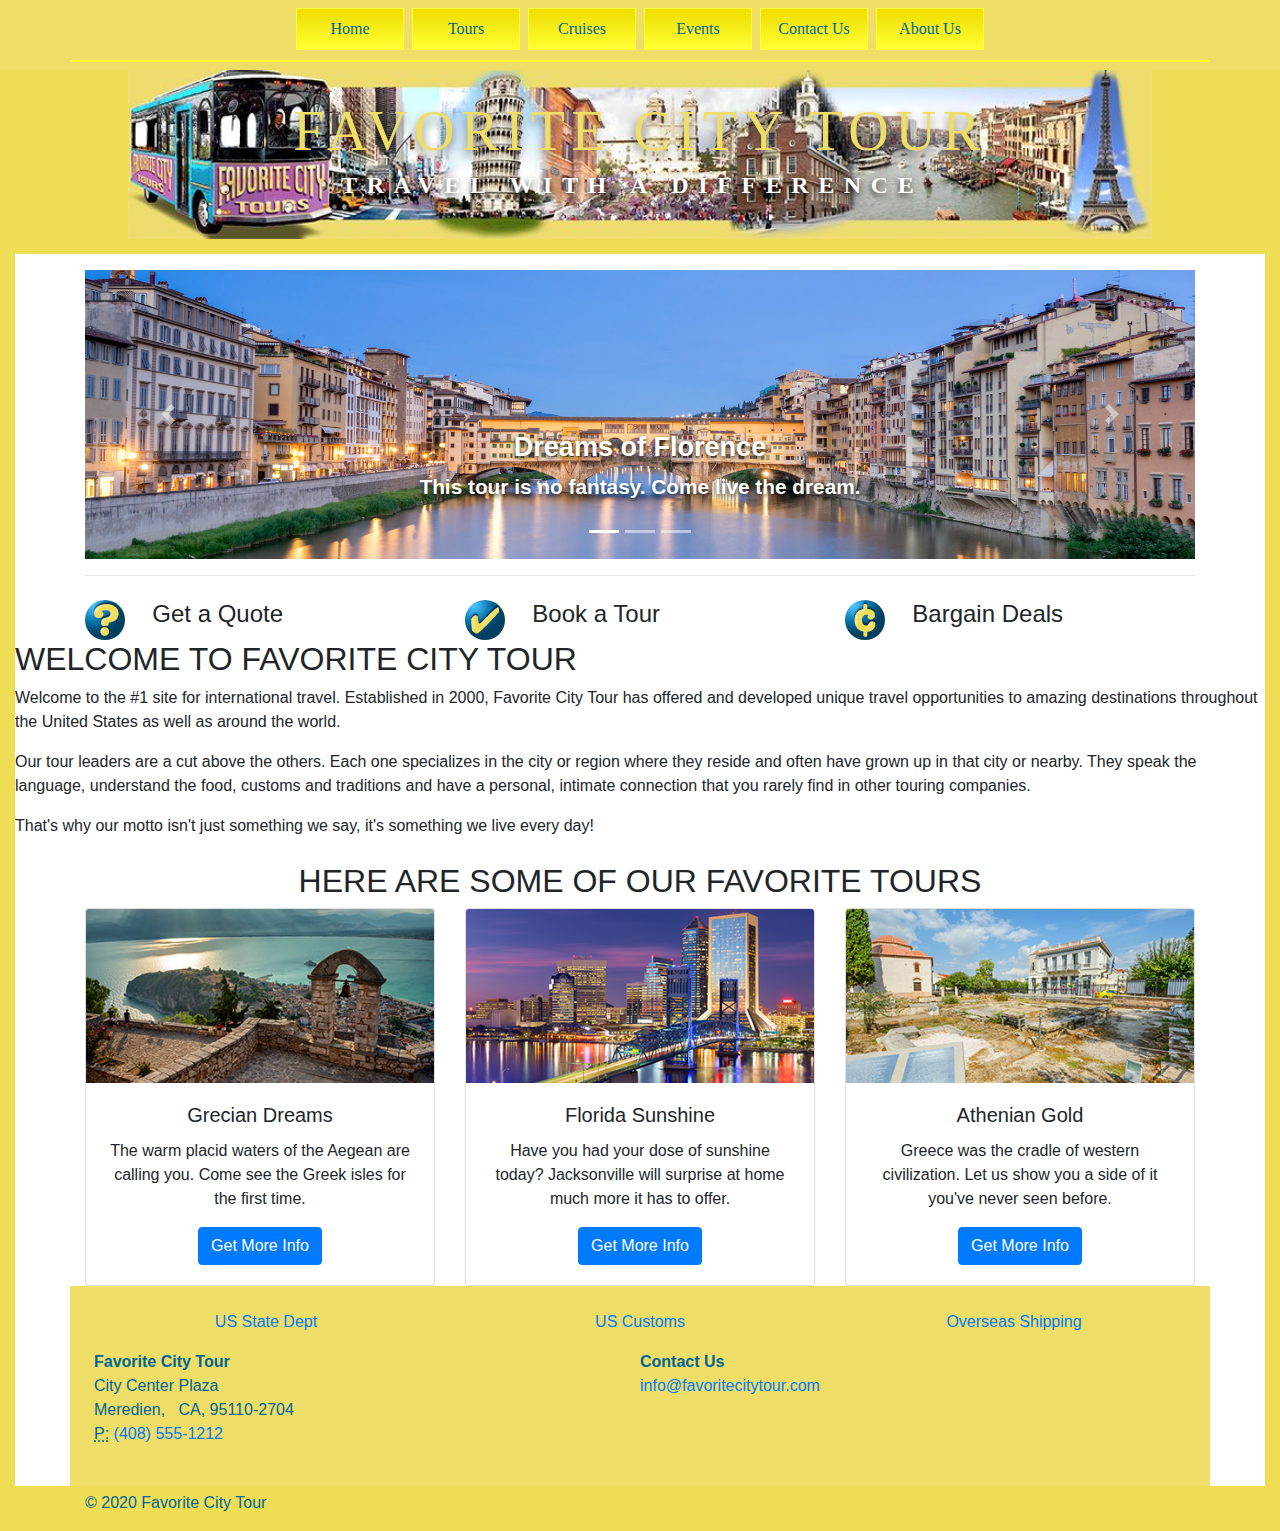
<file: index.html>
<!DOCTYPE html>
<html lang="en"><!-- InstanceBegin template="/Templates/favorite-temp.dwt" codeOutsideHTMLIsLocked="false" -->
  <head>
  <meta charset="UTF-8">
  <meta http-equiv="X-UA-Compatible" content="IE=edge">
  <meta name="viewport" content="width=device-width, initial-scale=1">
  <!-- InstanceBeginEditable name="doctitle" -->
  <title>Welcome to travel wih a difference - Favorite City Tour</title>
  <!-- InstanceEndEditable -->
  <!-- Bootstrap -->
  <link href="css/bootstrap-4.3.1.css" rel="stylesheet">
  <link href="favorite-styles.css" rel="stylesheet" type="text/css">
  <!-- InstanceParam name="MainCarousel" type="boolean" value="true" -->
  <!-- InstanceBeginEditable name="head" -->
    <meta name="description" content="Favorite City Tour - Welcome to the home of travel with a difference">
<!-- InstanceEndEditable -->
  </head>
  <body>
  <nav class="navbar navbar-expand-lg navbar-dark bg-dark fixed-top">
    <div class="container"> <a class="navbar-brand" href="#">Favorite City Tour
        <button class="navbar-toggler" type="button" data-toggle="collapse" data-target="#navbarSupportedContent" aria-controls="navbarSupportedContent" aria-expanded="false" aria-label="Toggle navigation"> </button>
    </a>
      <div class="collapse navbar-collapse" id="navbarSupportedContent">
        <ul class="navbar-nav mr-auto">
          <li class="nav-item"> <a class="nav-link" href="index.html">Home <span class="sr-only">(current)</span></a></li>
          <li class="nav-item"> <a class="nav-link" href="tours.html">Tours</a></li>
          <li class="nav-item"> <a class="nav-link" href="cruises.html">Cruises</a></li>
          <li class="nav-item"><a href="events.html" class="nav-link">Events</a></li>
          <li class="nav-item"><a href="contact-us.html" class="nav-link">Contact Us</a></li>
          <li class="nav-item"><a href="about-us.html" class="nav-link">About Us</a></li>
        </ul>
      </div>
    </div>
  </nav>
  <header class="row">
    <div class="col-xl-12">
      <h2><a href="index.html">FAVORITE CITY TOUR</a></h2>
<p>TRAVEL WITH A DIFFERENCE&nbsp;</p>
    </div>
  </header>
  <!-- InstanceBeginEditable name="EditRegion2" -->
  <div class="container mt-3">
    <div class="row">
      <div class="col-12">
        <div id="carouselExampleControls" class="carousel slide" data-ride="carousel">
          <ol class="carousel-indicators">
            <li data-target="#carouselExampleControls" data-slide-to="0" class="active"></li>
            <li data-target="#carouselExampleControls" data-slide-to="1"></li>
            <li data-target="#carouselExampleControls" data-slide-to="2"></li>
          </ol>
          <div class="carousel-inner">
            <div class="carousel-item active"> <img class="d-block w-100" src="images/florence-tour-carousel.jpg" alt="First slide">
              <div class="carousel-caption d-none d-md-block">
                <h5>Dreams of Florence</h5>
                <p>This tour is no fantasy. Come live the dream.</p>
              </div>
            </div>
            <div class="carousel-item"> <img class="d-block w-100" src="images/greek-cruise-carousel.jpg" alt="Second slide">
              <div class="carousel-caption d-none d-md-block">
                <h5>Cruise the Isles</h5>
                <p>Warm waters. Endless Summer. What else do you want?</p>
              </div>
            </div>
            <div class="carousel-item"> <img class="d-block w-100" src="images/rome-tour-carousel.jpg" alt="Third slide">
              <div class="carousel-caption d-none d-md-block">
                <h5>Roman Holiday</h5>
                <p>All roads lead to Rome. Time to find out why.</p>
              </div>
            </div>
          </div>
          <a class="carousel-control-prev" href="#carouselExampleControls" role="button" data-slide="prev"> <span class="carousel-control-prev-icon" aria-hidden="true"></span> <span class="sr-only">Previous</span></a> <a class="carousel-control-next" href="#carouselExampleControls" role="button" data-slide="next"> <span class="carousel-control-next-icon" aria-hidden="true"></span> <span class="sr-only">Next</span></a></div>
      </div>
    </div>
    <hr>
  </div>
  <!-- InstanceEndEditable -->
  <div class="container mt-4">
      <div class="row">
        <div class="col-4">
          <div class="row">
            <div class="col-2"><img class="rounded-circle" alt="Free Shipping" src="images/quote.jpg"></div>
            <div class="col-lg-6 col-10 ml-1">
              <h4>Get a Quote</h4>
            </div>
          </div>
        </div>
        <div class="col-4">
          <div class="row">
            <div class="col-2"><img class="rounded-circle" alt="Free Shipping" src="images/book.jpg"></div>
            <div class="col-lg-6 col-10 ml-1">
              <h4>Book a Tour</h4>
            </div>
          </div>
        </div>
        <div class="col-4">
          <div class="row">
            <div class="col-2"><img class="rounded-circle" alt="Free Shipping" src="images/bargain.jpg"></div>
            <div class="col-lg-6 col-10 ml-1">
              <h4>Bargain Deals&nbsp;</h4>  
            </div>
          </div>
        </div>
      </div>
</div>
    <!-- InstanceBeginEditable name="MainContent" -->
    <main class="wrapper">
      <h2>WELCOME TO FAVORITE CITY TOUR</h2>
      <div>
        <div>
          <p>Welcome to the #1 site for international travel. Established in 2000, Favorite City Tour has offered and developed unique travel opportunities to amazing destinations throughout the United States as well as around the world.</p>
          <p>Our tour leaders are a cut above the others. Each one specializes in the city or region where they reside and often have grown up in that city or nearby. They speak the language, understand the food, customs and traditions and have a personal, intimate connection that you rarely find in other touring companies.</p>
          <p>That's why our motto isn't just something we say, it's something we live every day!</p>
        </div>
      </div>
      <div class="container mt-4">
        <h2 class="text-center">HERE ARE SOME OF OUR FAVORITE TOURS </h2>
        <div class="row text-center">
          <div class="col-md-4 pb-1 pb-md-0">
            <div class="card"> <img class="card-img-top" src="images/greek-island-tour.jpg" alt="Card image cap">
              <div class="card-body">
                <h5 class="card-title">Grecian Dreams</h5>
                <p class="card-text">The warm placid waters of the Aegean are calling you. Come see the Greek isles for the first time.</p>
                <a href="#" class="btn btn-primary">Get More Info</a></div>
            </div>
          </div>
          <div class="col-md-4 pb-1 pb-md-0">
            <div class="card"> <img class="card-img-top" src="images/jacksonville-cruise.jpg" alt="Card image cap">
              <div class="card-body">
                <h5 class="card-title">Florida Sunshine</h5>
                <p class="card-text">Have you had your dose of sunshine today? Jacksonville will surprise at home much more it has to offer.</p>
                <a href="#" class="btn btn-primary">Get More Info</a></div>
            </div>
          </div>
          <div class="col-md-4 pb-1 pb-md-0">
            <div class="card"> <img class="card-img-top" src="images/athens-tour.jpg" alt="Card image cap">
              <div class="card-body">
                <h5 class="card-title">Athenian Gold</h5>
                <p class="card-text">Greece was the cradle of western civilization. Let us show you a side of it you've never seen before.</p>
                <a href="#" class="btn btn-primary">Get More Info</a></div>
            </div>
          </div>
        </div>
      </div>
    </main>
    <!-- InstanceEndEditable -->
  <div class="container bg-dark p-4">
  <div class="row">
        <div class="col-6 col-md-8 col-lg-12">
          <div class="row text-center">
            <div class="col-sm-6 col-md-4 col-lg-4 col-12">
              <ul class="list-unstyled">
                <li class="btn-link"> <a href="https://travel.state.gov">US State Dept</a> </li>
 </ul>
            </div>
            <div class="col-sm-6 col-md-4 col-lg-4 col-12">
              <ul class="list-unstyled">
                <li class="btn-link"> <a href="https://cbp.gov/travel">US Customs</a> </li>
 </ul>
            </div>
            <div class="col-sm-6 col-md-4 col-lg-4 col-12">
              <ul class="list-unstyled">
                <li class="btn-link"> <a href="https://usps.com/international">Overseas Shipping</a> </li>
              </ul>
            </div>
          </div>
        </div>
        <div class="col-md-4 col-lg-12 col-6 row">
          <address class="col-lg-6">
            <strong>Favorite City Tour</strong><br>
            City Center Plaza<br>
Meredien,&nbsp; &nbsp;CA, 95110-2704<br>
            <abbr title="Phone">P:</abbr> <a href="tel:14085551212">(408) 555-1212</a>
          </address>
          <address class="col-lg-6">
            <strong>Contact Us</strong><br>
          <a href="mailto:info@favoritecitytour.com">info@favoritecitytour.com</a>
          </address>
        </div>
  </div>
  </div>
    <footer>
      <div class="container">
        <div class="row">
          <div class="col-12">
            <p>© 2020 Favorite City Tour</p>
          </div>
        </div>
      </div>
    </footer>
    <!-- jQuery (necessary for Bootstrap's JavaScript plugins) -->
    <script src="js/jquery-3.3.1.min.js"></script>
    <!-- Include all compiled plugins (below), or include individual files as needed -->
    <script src="js/popper.min.js"></script>
    <script src="js/bootstrap-4.3.1.js"></script>
  </body>
<!-- InstanceEnd --></html>
</file>
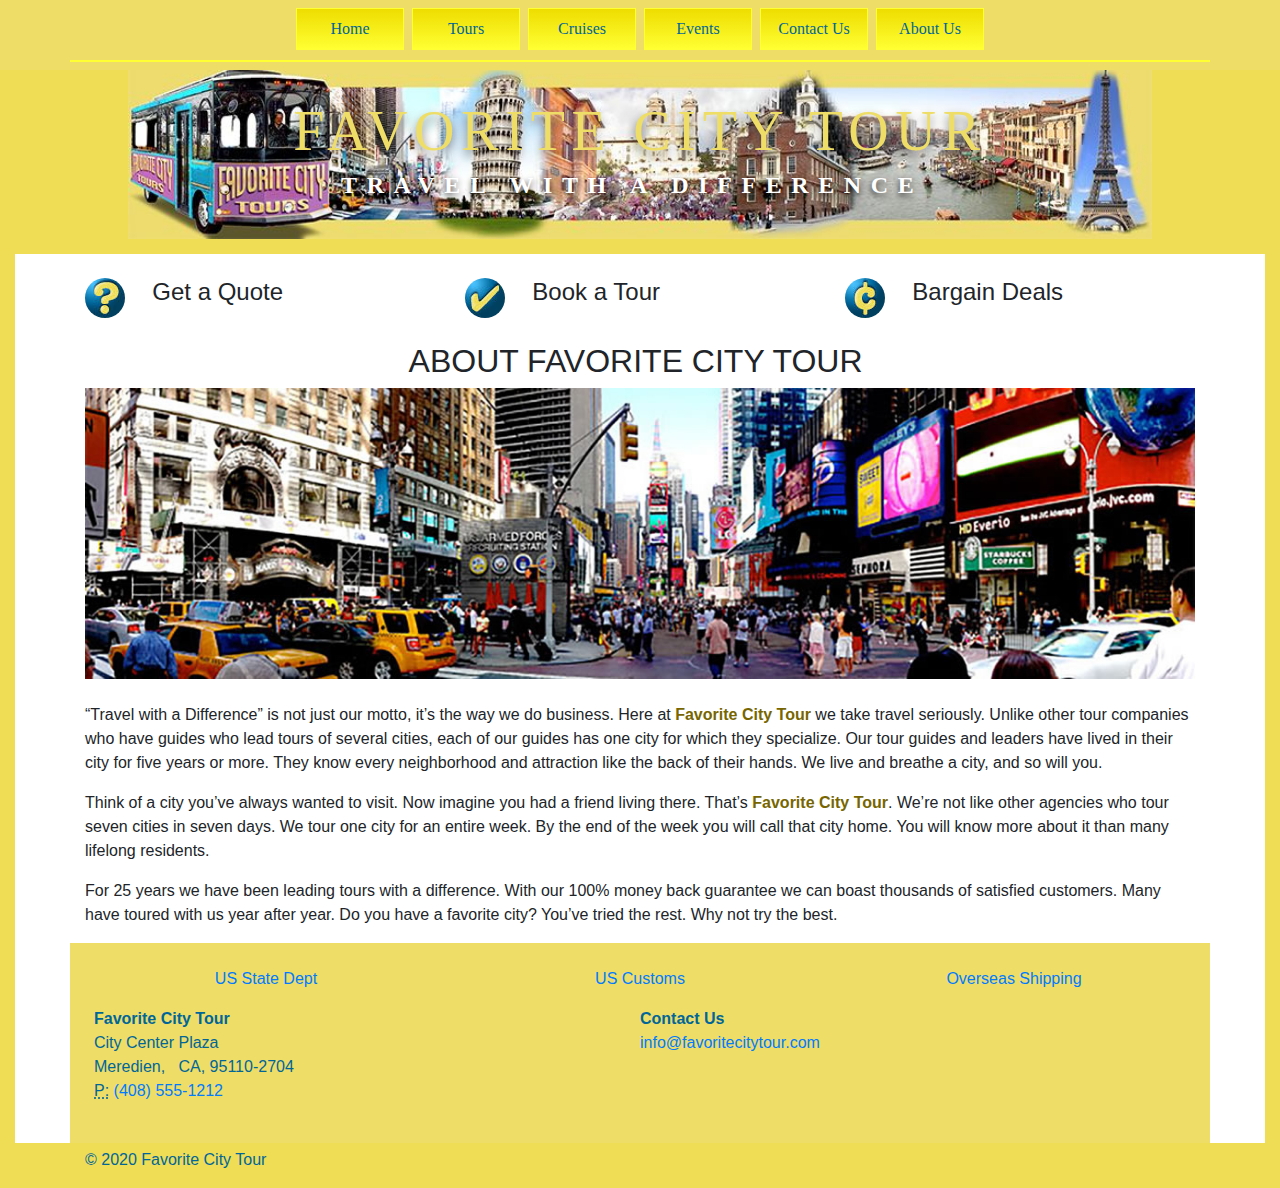
<file: about-us.html>
<!DOCTYPE html>
<html lang="en"><!-- InstanceBegin template="/Templates/favorite-temp.dwt" codeOutsideHTMLIsLocked="false" -->
  <head>
  <meta charset="UTF-8">
  <meta http-equiv="X-UA-Compatible" content="IE=edge">
  <meta name="viewport" content="width=device-width, initial-scale=1">
  <!-- InstanceBeginEditable name="doctitle" -->
  <title>About Favorite City Tour  - Favorite City Tour</title>
  <!-- InstanceEndEditable -->
  <!-- Bootstrap -->
  <link href="css/bootstrap-4.3.1.css" rel="stylesheet">
  <link href="favorite-styles.css" rel="stylesheet" type="text/css">
  <!-- InstanceParam name="MainCarousel" type="boolean" value="false" -->
  <!-- InstanceBeginEditable name="head" -->
    <meta name="description" content="Favorite City Tour - For 25 years Favorite City Tour has been showing people how to travel with a difference. It’s not just a motto, it’s a way of life.">
  <!-- InstanceEndEditable -->
  </head>
  <body>
  <nav class="navbar navbar-expand-lg navbar-dark bg-dark fixed-top">
    <div class="container"> <a class="navbar-brand" href="#">Favorite City Tour
        <button class="navbar-toggler" type="button" data-toggle="collapse" data-target="#navbarSupportedContent" aria-controls="navbarSupportedContent" aria-expanded="false" aria-label="Toggle navigation"> </button>
    </a>
      <div class="collapse navbar-collapse" id="navbarSupportedContent">
        <ul class="navbar-nav mr-auto">
          <li class="nav-item"> <a class="nav-link" href="index.html">Home <span class="sr-only">(current)</span></a></li>
          <li class="nav-item"> <a class="nav-link" href="tours.html">Tours</a></li>
          <li class="nav-item"> <a class="nav-link" href="cruises.html">Cruises</a></li>
          <li class="nav-item"><a href="events.html" class="nav-link">Events</a></li>
          <li class="nav-item"><a href="contact-us.html" class="nav-link">Contact Us</a></li>
          <li class="nav-item"><a href="about-us.html" class="nav-link">About Us</a></li>
        </ul>
      </div>
    </div>
  </nav>
  <header class="row">
    <div class="col-xl-12">
      <h2><a href="index.html">FAVORITE CITY TOUR</a></h2>
<p>TRAVEL WITH A DIFFERENCE&nbsp;</p>
    </div>
  </header>
  
  <div class="container mt-4">
      <div class="row">
        <div class="col-4">
          <div class="row">
            <div class="col-2"><img class="rounded-circle" alt="Free Shipping" src="images/quote.jpg"></div>
            <div class="col-lg-6 col-10 ml-1">
              <h4>Get a Quote</h4>
            </div>
          </div>
        </div>
        <div class="col-4">
          <div class="row">
            <div class="col-2"><img class="rounded-circle" alt="Free Shipping" src="images/book.jpg"></div>
            <div class="col-lg-6 col-10 ml-1">
              <h4>Book a Tour</h4>
            </div>
          </div>
        </div>
        <div class="col-4">
          <div class="row">
            <div class="col-2"><img class="rounded-circle" alt="Free Shipping" src="images/bargain.jpg"></div>
            <div class="col-lg-6 col-10 ml-1">
              <h4>Bargain Deals&nbsp;</h4>  
            </div>
          </div>
        </div>
      </div>
</div>
    <!-- InstanceBeginEditable name="MainContent" -->
    <main class="wrapper">
      <div class="container mt-4">
        <h2 class="text-center">ABOUT FAVORITE CITY TOUR&nbsp;</h2>
        <div class="row">
          <div class="col-lg-12">
            <img src="images/timessquare.jpg" alt="" width="1200" height="315" class="img-fluid mb-4"/>
            <p>“Travel with a Difference” is not just our motto, it’s the way we do business. Here at <span class="fcname">Favorite City Tour</span> we take travel seriously. Unlike other tour companies who have guides who lead tours of several cities, each of our guides has one city for which they specialize. Our tour guides and leaders have lived in their city for five years or more. They know every neighborhood and attraction like the back of their hands. We live and breathe a city, and so will you.</p>
            <p>Think of a city you’ve always wanted to visit. Now imagine you had a friend living there. That’s <span class="fcname">Favorite City Tour</span>.  We’re not like other agencies who tour seven cities in seven days. We tour one city for an entire week. By the end of the week you will call that city home. You will know more about it than many lifelong residents.</p>
            <p>For 25 years we have been leading tours with a difference. With our 100% money back guarantee we can boast thousands of satisfied customers. Many have toured with us year after year. Do you have a favorite city? You’ve tried the rest. Why not try the best.</p>
          </div>
        </div>
      </div>
</main>
    <!-- InstanceEndEditable -->
  <div class="container bg-dark p-4">
  <div class="row">
        <div class="col-6 col-md-8 col-lg-12">
          <div class="row text-center">
            <div class="col-sm-6 col-md-4 col-lg-4 col-12">
              <ul class="list-unstyled">
                <li class="btn-link"> <a href="https://travel.state.gov">US State Dept</a> </li>
 </ul>
            </div>
            <div class="col-sm-6 col-md-4 col-lg-4 col-12">
              <ul class="list-unstyled">
                <li class="btn-link"> <a href="https://cbp.gov/travel">US Customs</a> </li>
 </ul>
            </div>
            <div class="col-sm-6 col-md-4 col-lg-4 col-12">
              <ul class="list-unstyled">
                <li class="btn-link"> <a href="https://usps.com/international">Overseas Shipping</a> </li>
              </ul>
            </div>
          </div>
        </div>
        <div class="col-md-4 col-lg-12 col-6 row">
          <address class="col-lg-6">
            <strong>Favorite City Tour</strong><br>
            City Center Plaza<br>
Meredien,&nbsp; &nbsp;CA, 95110-2704<br>
            <abbr title="Phone">P:</abbr> <a href="tel:14085551212">(408) 555-1212</a>
          </address>
          <address class="col-lg-6">
            <strong>Contact Us</strong><br>
          <a href="mailto:info@favoritecitytour.com">info@favoritecitytour.com</a>
          </address>
        </div>
  </div>
  </div>
    <footer>
      <div class="container">
        <div class="row">
          <div class="col-12">
            <p>© 2020 Favorite City Tour</p>
          </div>
        </div>
      </div>
    </footer>
    <!-- jQuery (necessary for Bootstrap's JavaScript plugins) -->
    <script src="js/jquery-3.3.1.min.js"></script>
    <!-- Include all compiled plugins (below), or include individual files as needed -->
    <script src="js/popper.min.js"></script>
    <script src="js/bootstrap-4.3.1.js"></script>
  </body>
<!-- InstanceEnd --></html>
</file>
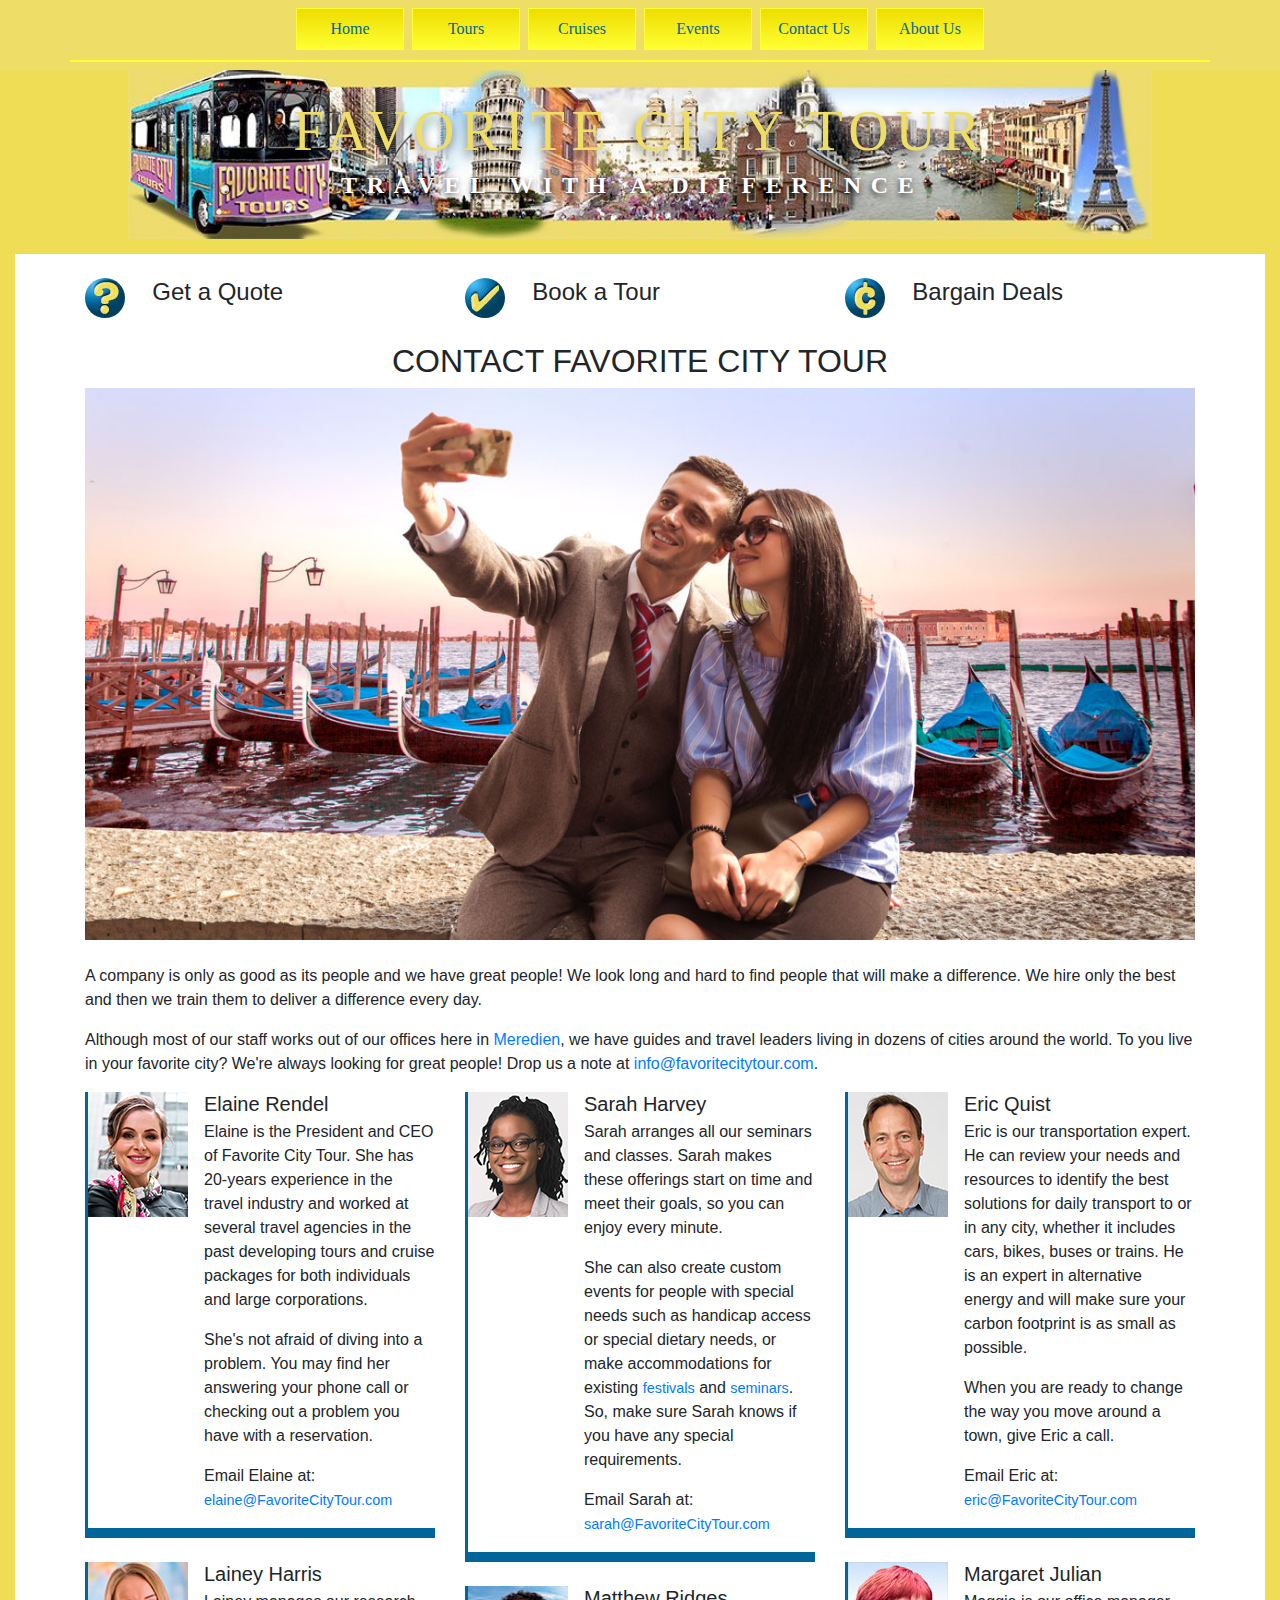
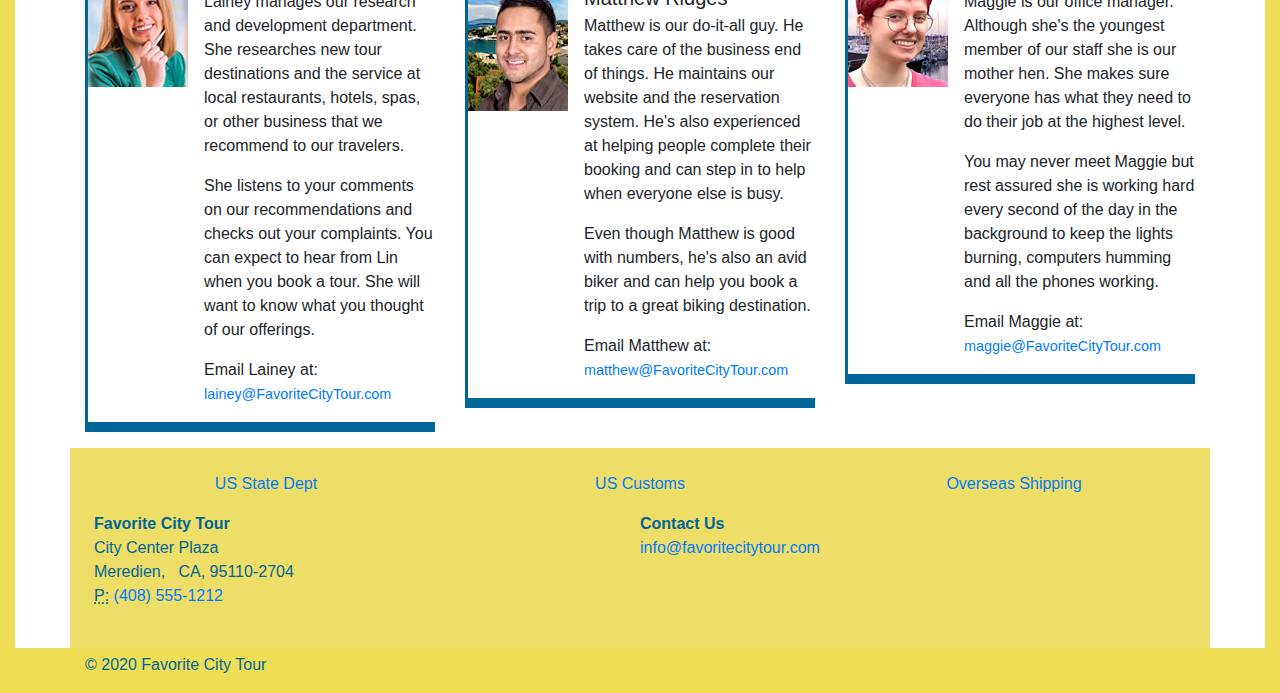
<file: contact-us.html>
<!DOCTYPE html>
<html lang="en"><!-- InstanceBegin template="/Templates/favorite-temp.dwt" codeOutsideHTMLIsLocked="false" -->
  <head>
  <meta charset="UTF-8">
  <meta http-equiv="X-UA-Compatible" content="IE=edge">
  <meta name="viewport" content="width=device-width, initial-scale=1">
  <!-- InstanceBeginEditable name="doctitle" -->
  <title>Meet Our Favorite People - Favorite City Tour</title>
  <!-- InstanceEndEditable -->
  <!-- Bootstrap -->
  <link href="css/bootstrap-4.3.1.css" rel="stylesheet">
  <link href="favorite-styles.css" rel="stylesheet" type="text/css">
  <!-- InstanceParam name="MainCarousel" type="boolean" value="false" -->
  <!-- InstanceBeginEditable name="head" -->
    <meta name="description" content="Favorite City Tour - Meet the staff of Favorite City Tour">
<!-- InstanceEndEditable -->
  </head>
  <body>
  <nav class="navbar navbar-expand-lg navbar-dark bg-dark fixed-top">
    <div class="container"> <a class="navbar-brand" href="#">Favorite City Tour
        <button class="navbar-toggler" type="button" data-toggle="collapse" data-target="#navbarSupportedContent" aria-controls="navbarSupportedContent" aria-expanded="false" aria-label="Toggle navigation"> </button>
    </a>
      <div class="collapse navbar-collapse" id="navbarSupportedContent">
        <ul class="navbar-nav mr-auto">
          <li class="nav-item"> <a class="nav-link" href="index.html">Home <span class="sr-only">(current)</span></a></li>
          <li class="nav-item"> <a class="nav-link" href="tours.html">Tours</a></li>
          <li class="nav-item"> <a class="nav-link" href="cruises.html">Cruises</a></li>
          <li class="nav-item"><a href="events.html" class="nav-link">Events</a></li>
          <li class="nav-item"><a href="contact-us.html" class="nav-link">Contact Us</a></li>
          <li class="nav-item"><a href="about-us.html" class="nav-link">About Us</a></li>
        </ul>
      </div>
    </div>
  </nav>
  <header class="row">
    <div class="col-xl-12">
      <h2><a href="index.html">FAVORITE CITY TOUR</a></h2>
<p>TRAVEL WITH A DIFFERENCE&nbsp;</p>
    </div>
  </header>
  
  <div class="container mt-4">
      <div class="row">
        <div class="col-4">
          <div class="row">
            <div class="col-2"><img class="rounded-circle" alt="Free Shipping" src="images/quote.jpg"></div>
            <div class="col-lg-6 col-10 ml-1">
              <h4>Get a Quote</h4>
            </div>
          </div>
        </div>
        <div class="col-4">
          <div class="row">
            <div class="col-2"><img class="rounded-circle" alt="Free Shipping" src="images/book.jpg"></div>
            <div class="col-lg-6 col-10 ml-1">
              <h4>Book a Tour</h4>
            </div>
          </div>
        </div>
        <div class="col-4">
          <div class="row">
            <div class="col-2"><img class="rounded-circle" alt="Free Shipping" src="images/bargain.jpg"></div>
            <div class="col-lg-6 col-10 ml-1">
              <h4>Bargain Deals&nbsp;</h4>  
            </div>
          </div>
        </div>
      </div>
</div>
    <!-- InstanceBeginEditable name="MainContent" -->
    <main class="wrapper">
<div class="container mt-4">
    <h2 class="text-center">CONTACT FAVORITE CITY TOUR</h2>
    <p><img src="images/travel.jpg" alt="" width="1200" height="597" class="img-fluid mb-4"/>A company is only as good as its people and we have great people! We look long and hard to find people that will make a difference. We hire only the best and then we train them to deliver a difference every day.    </p>
    <p>Although most of our staff works out of our offices here in <a href="https://goo.gl/maps/wTSbno5jaoD2WZx49" target="_blank">Meredien</a>, we have guides and travel leaders living in dozens of cities around the world. To you live in your favorite city? We're always looking for great people! Drop us a note at <a href="mailto:info@favoritecitytour.com">info@favoritecitytour.com</a>.</p>
    <div class="row">
      <div class="col-lg-4">
            <ul class="list-unstyled">
              <li class="media profile"> <a href="mailto:elaine@FavoriteCityTour.com"><img src="images/elaine.jpg" alt="Elaine, Favorite City Tour President and CEO " class="mr-3" title="Elaine, Favorite City Tour President and CEO "></a>
<div class="media-body">
              <h5 class="mt-0 mb-1">Elaine Rendel</h5>
              <p> Elaine is the President and CEO of Favorite City Tour. She has 20-years experience in the travel industry and  worked at several travel agencies in the past developing tours and cruise packages for both individuals and large corporations.&nbsp; </p>
              <p>She's not afraid of diving into a problem. You may find her answering your phone call or checking out a problem you have with a reservation. </p>
<p>Email Elaine at: <a href="mailto:elaine@FavoriteCityTour.com">elaine@FavoriteCityTour.com</a></p>
              </div>
              </li>
              <li class="media mt-4 profile"> <a href="mailto:lainey@FavoriteCityTour.com"><img src="images/lainey.jpg" alt="Lainey Harris, Research and Development Coordinator " width="100" height="125" class="mr-3" title="Lainey Harris, Research and Development Coordinator "></a>
                <div class="media-body">
                  <h5 class="mt-0 mb-1">Lainey Harris</h5>
                  <p> Lainey manages our research and development department. She researches new tour destinations and the service at  local restaurants,  hotels, spas, or other business that we recommend to our travelers.</p>
                  <p>She listens to your comments on our recommendations and checks out your complaints. You can expect to hear from Lin when you book a tour. She will want to know what you thought of our offerings. </p>
<p>Email Lainey at: <a href="mailto:lainey@FavoriteCityTour.com">lainey@FavoriteCityTour.com</a></p>
                </div>
              </li>
            </ul>
          </div>
          <div class="col-lg-4">
            <ul class="list-unstyled">
              <li class="media profile"> <a href="mailto:sarah@FavoriteCityTour.com"><img src="images/sarah.jpg" alt="Sarah Harvey, Favorite City Tour Events Coordinator " class="mr-3" title="Sarah Harvey, Favorite City Tour Events Coordinator "></a>
                <div class="media-body">
                  <h5 class="mt-0 mb-1">Sarah Harvey</h5>
                  <p> Sarah arranges all our seminars and classes. Sarah makes these offerings start on time and meet their goals, so you can enjoy every minute. </p>
                  <p>She can also create custom events for people with special needs such as handicap access or special dietary needs, or make accommodations for existing <a href="events.html">festivals</a> and <a href="events.html#seminars">seminars</a>. So, make sure Sarah knows if you have any special requirements.</p>
<p>Email Sarah at: <a href="mailto:sarah@FavoriteCityTour.com">sarah@FavoriteCityTour.com</a></p>
                </div>
              </li>
              <li class="media mt-4 profile"> <a href="mailto:matthew@FavoriteCityTour.com"><img src="images/matthew.jpg" alt="Matthew, Information Systems Manager " width="100" height="125" class="mr-3" title="x"></a>
                <div class="media-body">
                  <h5 class="mt-0 mb-1">Matthew Ridges</h5>
                  <p>Matthew is our do-it-all guy. He takes care of the business end of things. He maintains our website and the reservation system. He's also experienced at helping people complete their booking and can step in to help when everyone else is busy. </p>
                  <p>Even though Matthew is good with numbers, he's also an avid biker and can help you book a trip to a great biking destination. </p>
<p>Email Matthew at: <a href="mailto:matthew@FavoriteCityTour.com">matthew@FavoriteCityTour.com</a></p>
                </div>
              </li>
            </ul>
          </div>
          <div class="col-lg-4">
            <ul class="list-unstyled">
              <li class="media profile"> <a href="mailto:eric@FavoriteCityTour.com"><img src="images/eric.jpg" alt="Eric Quist, Favorite City Tour Events Coordinato" class="mr-3" title="Eric Quist, Favorite City Tour Events Coordinato"></a>
                <div class="media-body">
                  <h5 class="mt-0 mb-1">Eric Quist</h5>
                  <p> Eric is our transportation expert. He can review your needs and resources to identify the best  solutions for daily transport to or in any city, whether it includes cars, bikes, buses or trains. He is an expert in alternative energy and will make sure your carbon footprint is as small as possible.&nbsp;&nbsp; </p>
                  <p>When you are ready to change the way you move around a town, give Eric a call. </p>
<p>Email Eric at: <a href="mailto:eric@FavoriteCityTour.com">eric@FavoriteCityTour.com</a></p>
                </div>
              </li>
              <li class="media mt-4 profile"> <a href="mailto:maggie@FavoriteCityTour.com"><img src="images/margaret.jpg" alt="Margaret Julian, Office Manager " width="100" height="125" class="mr-3" title="Margaret Julian, Office Manager "></a>
                <div class="media-body">
                  <h5 class="mt-0 mb-1">Margaret Julian</h5>
                  <p> Maggie is our office manager. Although she's the youngest member of our staff she is our mother hen. She makes sure everyone has what they need to do their job at the highest level. </p>
                  <p>You may never meet Maggie but rest assured she is working hard every second of the day in the background to keep the lights burning, computers humming and all the phones working. </p>
                  <p>Email Maggie at: <a href="mailto:maggie@FavoriteCityTour.com">maggie@FavoriteCityTour.com</a></p>
                  
                </div>
              </li>
            </ul>
          </div>
  </div>
    </div>
    </main>
    <!-- InstanceEndEditable -->
  <div class="container bg-dark p-4">
  <div class="row">
        <div class="col-6 col-md-8 col-lg-12">
          <div class="row text-center">
            <div class="col-sm-6 col-md-4 col-lg-4 col-12">
              <ul class="list-unstyled">
                <li class="btn-link"> <a href="https://travel.state.gov">US State Dept</a> </li>
 </ul>
            </div>
            <div class="col-sm-6 col-md-4 col-lg-4 col-12">
              <ul class="list-unstyled">
                <li class="btn-link"> <a href="https://cbp.gov/travel">US Customs</a> </li>
 </ul>
            </div>
            <div class="col-sm-6 col-md-4 col-lg-4 col-12">
              <ul class="list-unstyled">
                <li class="btn-link"> <a href="https://usps.com/international">Overseas Shipping</a> </li>
              </ul>
            </div>
          </div>
        </div>
        <div class="col-md-4 col-lg-12 col-6 row">
          <address class="col-lg-6">
            <strong>Favorite City Tour</strong><br>
            City Center Plaza<br>
Meredien,&nbsp; &nbsp;CA, 95110-2704<br>
            <abbr title="Phone">P:</abbr> <a href="tel:14085551212">(408) 555-1212</a>
          </address>
          <address class="col-lg-6">
            <strong>Contact Us</strong><br>
          <a href="mailto:info@favoritecitytour.com">info@favoritecitytour.com</a>
          </address>
        </div>
  </div>
  </div>
    <footer>
      <div class="container">
        <div class="row">
          <div class="col-12">
            <p>© 2020 Favorite City Tour</p>
          </div>
        </div>
      </div>
    </footer>
    <!-- jQuery (necessary for Bootstrap's JavaScript plugins) -->
    <script src="js/jquery-3.3.1.min.js"></script>
    <!-- Include all compiled plugins (below), or include individual files as needed -->
    <script src="js/popper.min.js"></script>
    <script src="js/bootstrap-4.3.1.js"></script>
  </body>
<!-- InstanceEnd --></html>
</file>
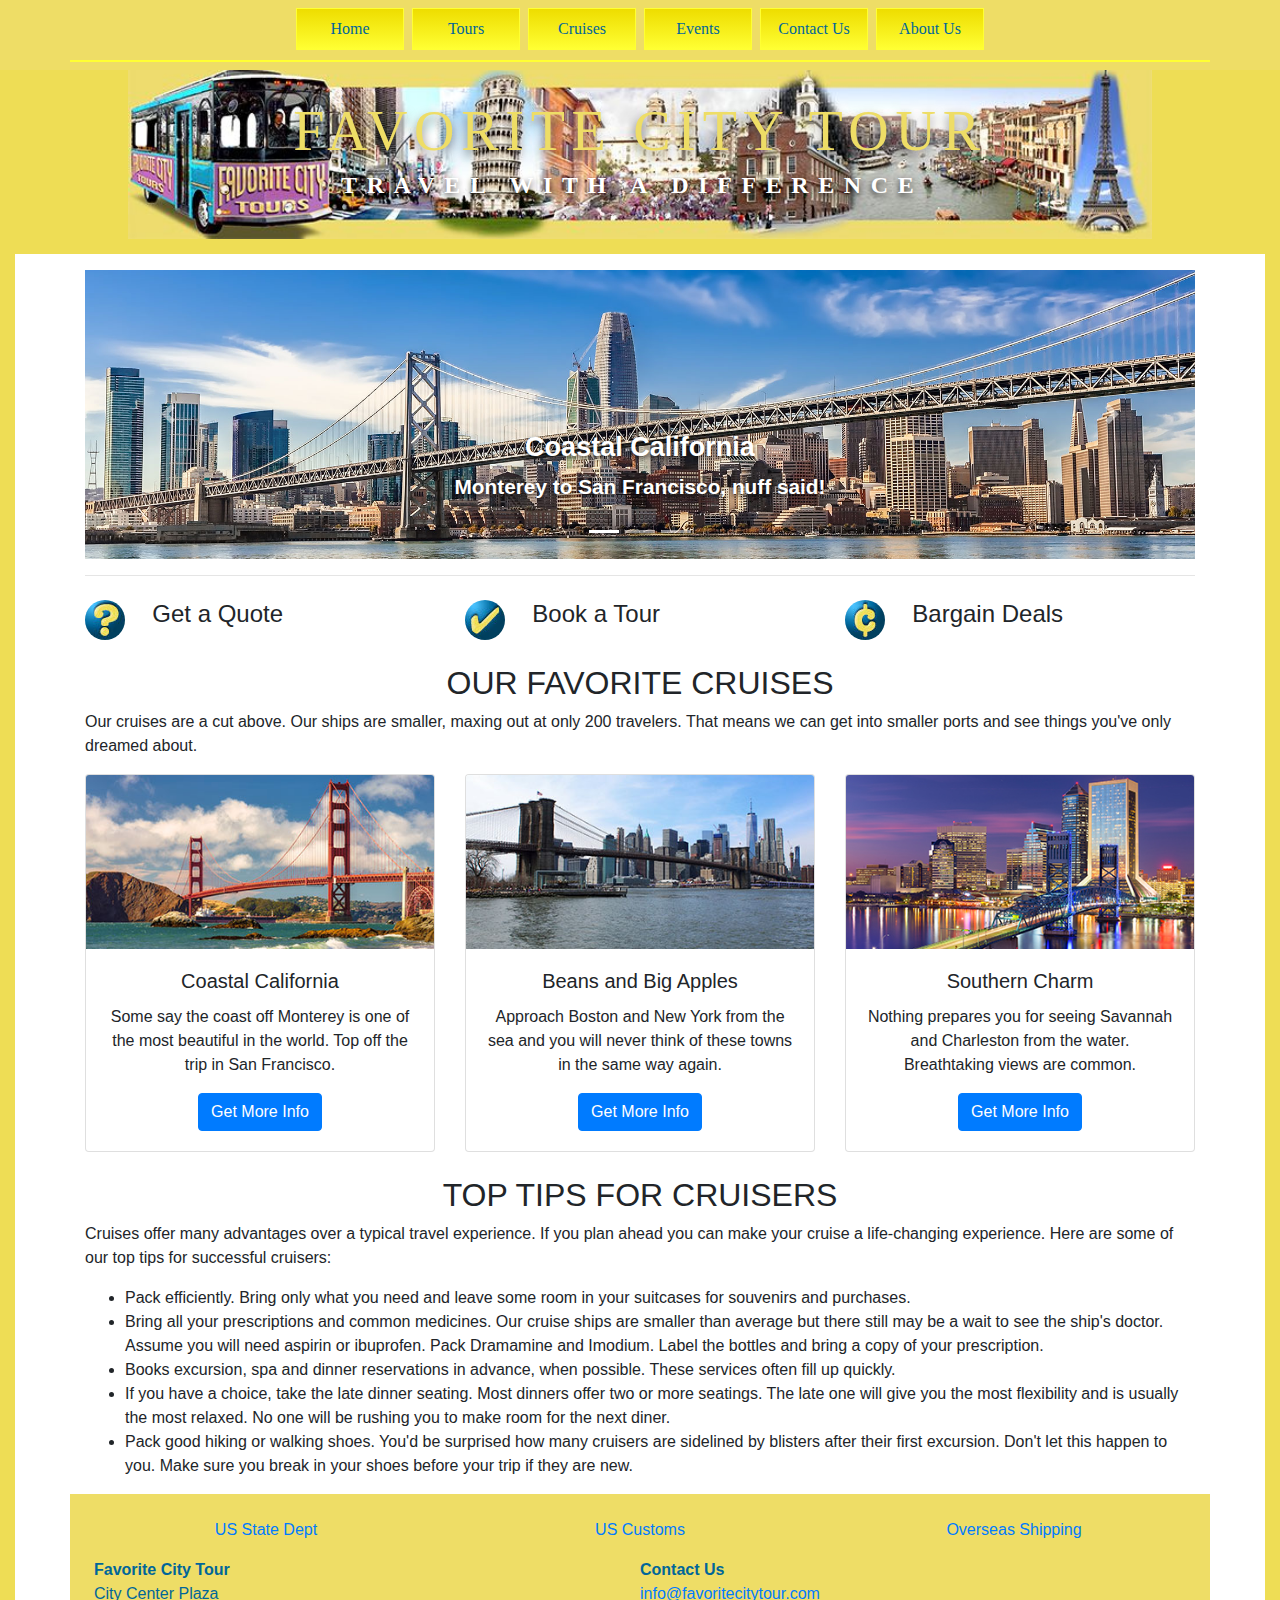
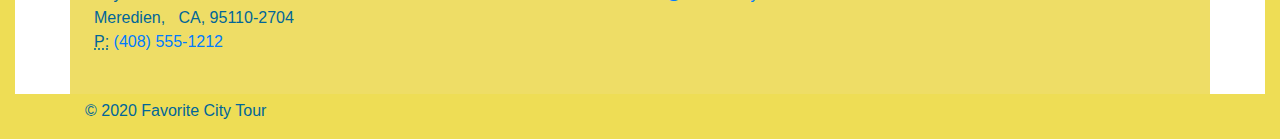
<file: cruises.html>
<!DOCTYPE html>
<html lang="en"><!-- InstanceBegin template="/Templates/favorite-temp.dwt" codeOutsideHTMLIsLocked="false" -->
  <head>
  <meta charset="UTF-8">
  <meta http-equiv="X-UA-Compatible" content="IE=edge">
  <meta name="viewport" content="width=device-width, initial-scale=1">
  <!-- InstanceBeginEditable name="doctitle" -->
  <title>Our favorite cruises  - Favorite City Tour</title>
  <!-- InstanceEndEditable -->
  <!-- Bootstrap -->
  <link href="css/bootstrap-4.3.1.css" rel="stylesheet">
  <link href="favorite-styles.css" rel="stylesheet" type="text/css">
  <!-- InstanceParam name="MainCarousel" type="boolean" value="true" -->
  <!-- InstanceBeginEditable name="head" -->
    <meta name="description" content="Favorite City Tour - add description here">
<!-- InstanceEndEditable -->
  </head>
  <body>
  <nav class="navbar navbar-expand-lg navbar-dark bg-dark fixed-top">
    <div class="container"> <a class="navbar-brand" href="#">Favorite City Tour
        <button class="navbar-toggler" type="button" data-toggle="collapse" data-target="#navbarSupportedContent" aria-controls="navbarSupportedContent" aria-expanded="false" aria-label="Toggle navigation"> </button>
    </a>
      <div class="collapse navbar-collapse" id="navbarSupportedContent">
        <ul class="navbar-nav mr-auto">
          <li class="nav-item"> <a class="nav-link" href="index.html">Home <span class="sr-only">(current)</span></a></li>
          <li class="nav-item"> <a class="nav-link" href="tours.html">Tours</a></li>
          <li class="nav-item"> <a class="nav-link" href="cruises.html">Cruises</a></li>
          <li class="nav-item"><a href="events.html" class="nav-link">Events</a></li>
          <li class="nav-item"><a href="contact-us.html" class="nav-link">Contact Us</a></li>
          <li class="nav-item"><a href="about-us.html" class="nav-link">About Us</a></li>
        </ul>
      </div>
    </div>
  </nav>
  <header class="row">
    <div class="col-xl-12">
      <h2><a href="index.html">FAVORITE CITY TOUR</a></h2>
<p>TRAVEL WITH A DIFFERENCE&nbsp;</p>
    </div>
  </header>
  <!-- InstanceBeginEditable name="EditRegion2" -->
  <div class="container mt-3">
    <div class="row">
      <div class="col-12">
        <div id="carouselExampleControls" class="carousel slide" data-ride="carousel">
          <ol class="carousel-indicators">
            <li data-target="#carouselExampleControls" data-slide-to="0" class="active"></li>
            <li data-target="#carouselExampleControls" data-slide-to="1"></li>
            <li data-target="#carouselExampleControls" data-slide-to="2"></li>
          </ol>
          <div class="carousel-inner">
            <div class="carousel-item active"> <img class="d-block w-100" src="images/sf-cruise-carousel.jpg" alt="First slide">
              <div class="carousel-caption d-none d-md-block">
                <h5>Coastal California</h5>
                <p>Monterey to San Francisco, nuff said!</p>
              </div>
            </div>
            <div class="carousel-item"> <img class="d-block w-100" src="images/ny-cruise-carousel.jpg" alt="Second slide">
              <div class="carousel-caption d-none d-md-block">
                <h5>Beans to Big Apples</h5>
                <p>Come see a new perspective of Boston and New York </p>
              </div>
            </div>
            <div class="carousel-item"> <img class="d-block w-100" src="images/miami-cruise-carousel.jpg" alt="Third slide">
              <div class="carousel-caption d-none d-md-block">
                <h5>Southern Charm</h5>
                <p>Breathtaking views and amazing seafood</p>
              </div>
            </div>
          </div>
          <a class="carousel-control-prev" href="#carouselExampleControls" role="button" data-slide="prev"> <span class="carousel-control-prev-icon" aria-hidden="true"></span> <span class="sr-only">Previous</span></a> <a class="carousel-control-next" href="#carouselExampleControls" role="button" data-slide="next"> <span class="carousel-control-next-icon" aria-hidden="true"></span> <span class="sr-only">Next</span></a></div>
      </div>
    </div>
    <hr>
  </div>
  <!-- InstanceEndEditable -->
  <div class="container mt-4">
      <div class="row">
        <div class="col-4">
          <div class="row">
            <div class="col-2"><img class="rounded-circle" alt="Free Shipping" src="images/quote.jpg"></div>
            <div class="col-lg-6 col-10 ml-1">
              <h4>Get a Quote</h4>
            </div>
          </div>
        </div>
        <div class="col-4">
          <div class="row">
            <div class="col-2"><img class="rounded-circle" alt="Free Shipping" src="images/book.jpg"></div>
            <div class="col-lg-6 col-10 ml-1">
              <h4>Book a Tour</h4>
            </div>
          </div>
        </div>
        <div class="col-4">
          <div class="row">
            <div class="col-2"><img class="rounded-circle" alt="Free Shipping" src="images/bargain.jpg"></div>
            <div class="col-lg-6 col-10 ml-1">
              <h4>Bargain Deals&nbsp;</h4>  
            </div>
          </div>
        </div>
      </div>
</div>
    <!-- InstanceBeginEditable name="MainContent" -->
    <main class="wrapper">
      <div class="container mt-4">
        <h2 class="text-center">OUR FAVORITE CRUISES</h2>
        <p>Our cruises are a cut above. Our ships are smaller, maxing out at only 200 travelers. That means we can get into smaller ports and see things you've only dreamed about.</p>
        <div class="row text-center">
          <div class="col-md-4 pb-1 pb-md-0">
            <div class="card"> <img class="card-img-top" src="images/sf-cruise.jpg" alt="Card image cap">
              <div class="card-body">
                <h5 class="card-title">Coastal California</h5>
                <p class="card-text">Some say the coast off Monterey is one of the most beautiful in the world. Top off the trip in San Francisco.</p>
                <a href="#" class="btn btn-primary">Get More Info</a></div>
            </div>
          </div>
          <div class="col-md-4 pb-1 pb-md-0">
            <div class="card"> <img class="card-img-top" src="images/nyc-cruise.jpg" alt="Card image cap">
              <div class="card-body">
                <h5 class="card-title">Beans and Big Apples</h5>
                <p class="card-text">Approach Boston and New York from the sea and you will never think of these towns in the same way again.</p>
                <a href="#" class="btn btn-primary">Get More Info</a></div>
            </div>
          </div>
          <div class="col-md-4 pb-1 pb-md-0">
            <div class="card"> <img class="card-img-top" src="images/jacksonville-cruise.jpg" alt="Card image cap">
              <div class="card-body">
                <h5 class="card-title">Southern Charm</h5>
                <p class="card-text">Nothing prepares you for seeing Savannah and Charleston from the water. Breathtaking views are common.</p>
                <a href="#" class="btn btn-primary">Get More Info</a></div>
            </div>
          </div>
        </div>
      </div>
      <div class="container mt-4">
        <h2 class="text-center">TOP TIPS FOR CRUISERS </h2>
        <div class="row">
          <div class="col-lg-12">
<p>Cruises offer many advantages over a typical travel experience. If you plan ahead you can make your cruise a life-changing experience. Here are some of our top tips for successful cruisers:</p>
<ul>
  <li>Pack efficiently. Bring only what you need and leave some room in your suitcases for souvenirs and purchases.</li>
  <li>Bring all your prescriptions and common medicines. Our cruise ships are smaller than average but there still may be a wait to see the ship's doctor. Assume you will need aspirin or ibuprofen. Pack Dramamine and Imodium. Label the bottles and bring a copy of your prescription.</li>
  <li>Books excursion, spa and dinner reservations in advance, when possible. These services often fill up quickly.</li>
  <li>If you have a choice, take the late dinner seating. Most dinners offer two or more seatings. The late one will give you the most flexibility and is usually the most relaxed. No one will be rushing you to make room for the next diner.</li>
  <li>Pack good hiking or walking shoes. You'd be surprised how many cruisers are sidelined by blisters after their first excursion. Don't let this happen to you. Make sure you break in your shoes before your trip if they are new. </li>
</ul>
          </div>
        </div>
      </div>
</main>
    <!-- InstanceEndEditable -->
  <div class="container bg-dark p-4">
  <div class="row">
        <div class="col-6 col-md-8 col-lg-12">
          <div class="row text-center">
            <div class="col-sm-6 col-md-4 col-lg-4 col-12">
              <ul class="list-unstyled">
                <li class="btn-link"> <a href="https://travel.state.gov">US State Dept</a> </li>
 </ul>
            </div>
            <div class="col-sm-6 col-md-4 col-lg-4 col-12">
              <ul class="list-unstyled">
                <li class="btn-link"> <a href="https://cbp.gov/travel">US Customs</a> </li>
 </ul>
            </div>
            <div class="col-sm-6 col-md-4 col-lg-4 col-12">
              <ul class="list-unstyled">
                <li class="btn-link"> <a href="https://usps.com/international">Overseas Shipping</a> </li>
              </ul>
            </div>
          </div>
        </div>
        <div class="col-md-4 col-lg-12 col-6 row">
          <address class="col-lg-6">
            <strong>Favorite City Tour</strong><br>
            City Center Plaza<br>
Meredien,&nbsp; &nbsp;CA, 95110-2704<br>
            <abbr title="Phone">P:</abbr> <a href="tel:14085551212">(408) 555-1212</a>
          </address>
          <address class="col-lg-6">
            <strong>Contact Us</strong><br>
          <a href="mailto:info@favoritecitytour.com">info@favoritecitytour.com</a>
          </address>
        </div>
  </div>
  </div>
    <footer>
      <div class="container">
        <div class="row">
          <div class="col-12">
            <p>© 2020 Favorite City Tour</p>
          </div>
        </div>
      </div>
    </footer>
    <!-- jQuery (necessary for Bootstrap's JavaScript plugins) -->
    <script src="js/jquery-3.3.1.min.js"></script>
    <!-- Include all compiled plugins (below), or include individual files as needed -->
    <script src="js/popper.min.js"></script>
    <script src="js/bootstrap-4.3.1.js"></script>
  </body>
<!-- InstanceEnd --></html>
</file>
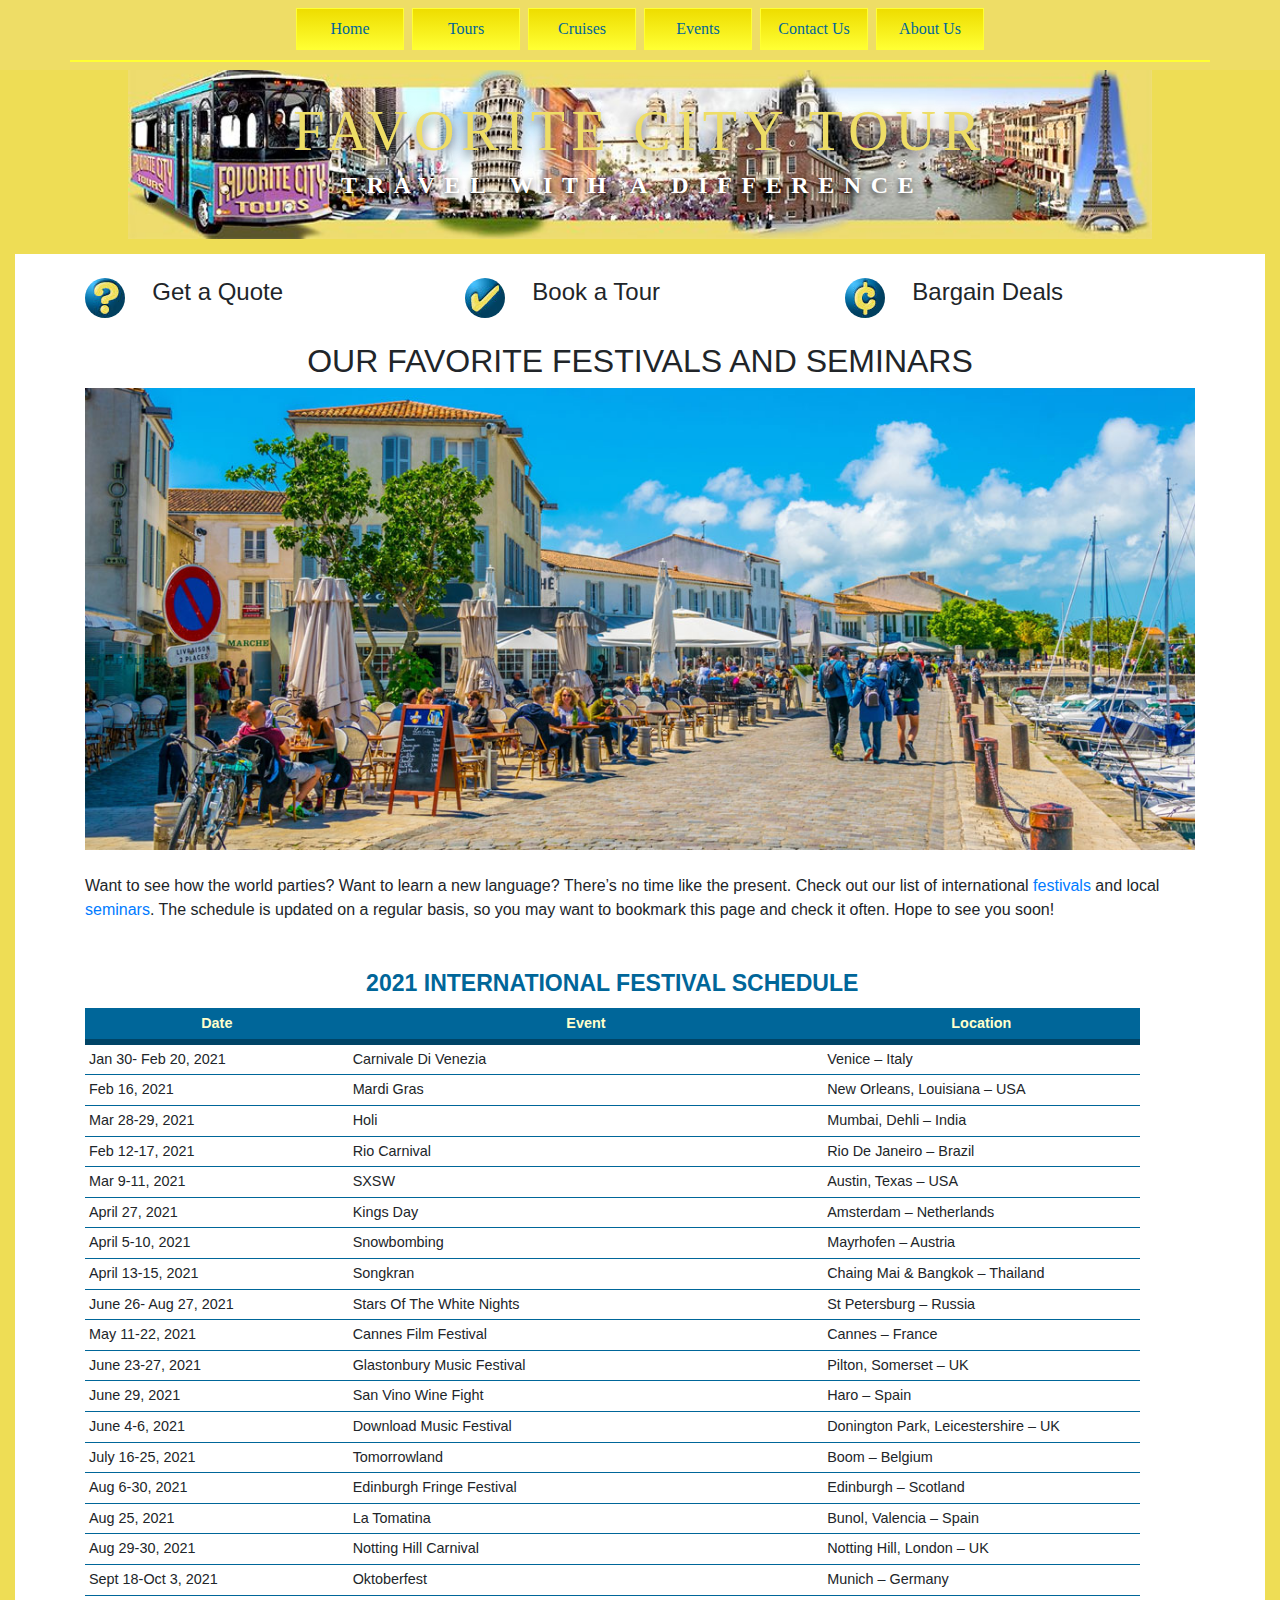
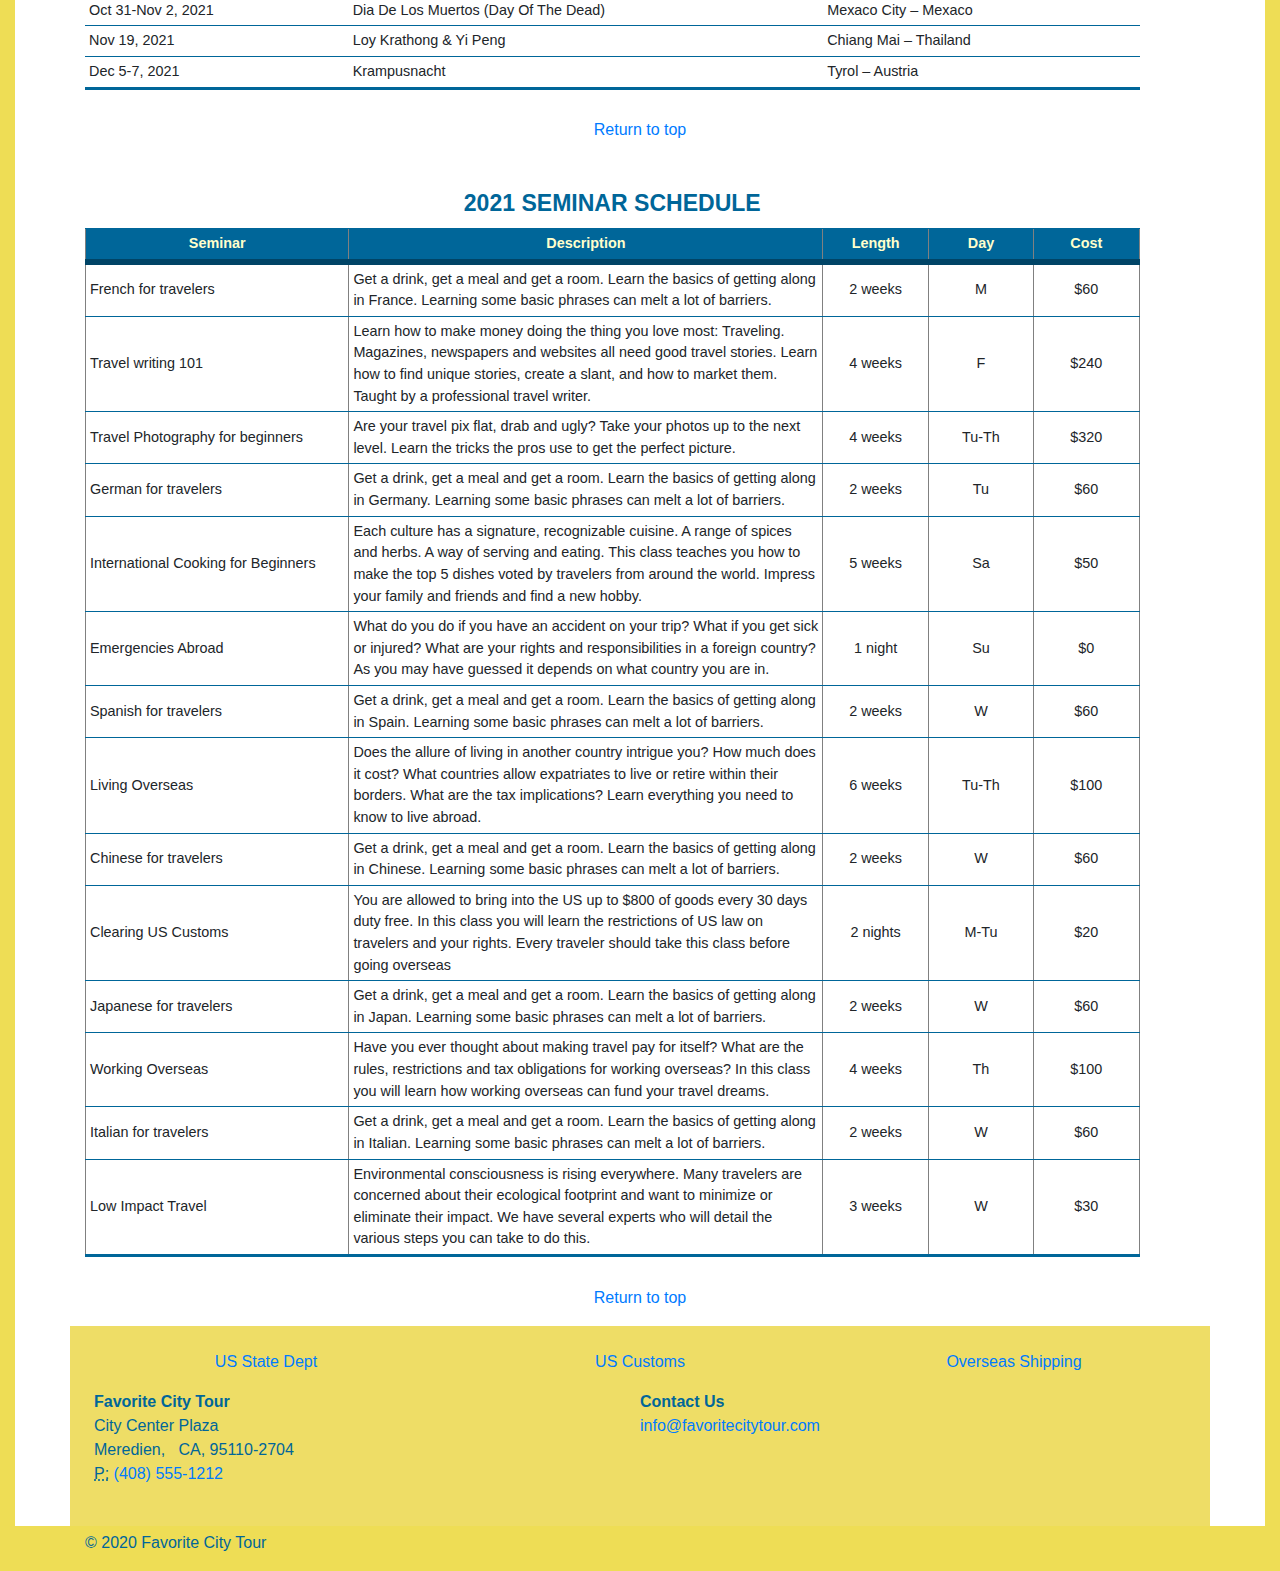
<file: events.html>
<!DOCTYPE html>
<html lang="en"><!-- InstanceBegin template="/Templates/favorite-temp.dwt" codeOutsideHTMLIsLocked="false" -->
  <head>
  <meta charset="UTF-8">
  <meta http-equiv="X-UA-Compatible" content="IE=edge">
  <meta name="viewport" content="width=device-width, initial-scale=1">
  <!-- InstanceBeginEditable name="doctitle" -->
  <title>Fun Festivals and Seminars - Favorite City Tour</title>
  <!-- InstanceEndEditable -->
  <!-- Bootstrap -->
  <link href="css/bootstrap-4.3.1.css" rel="stylesheet">
  <link href="favorite-styles.css" rel="stylesheet" type="text/css">
  <!-- InstanceParam name="MainCarousel" type="boolean" value="false" -->
  <!-- InstanceBeginEditable name="head" -->
    <meta name="description" content="Favorite City Tour - Favorite City Tour supports a variety of festivals and seminars for anyone interested in learning more the world around them">
<!-- InstanceEndEditable -->
  </head>
  <body>
  <nav class="navbar navbar-expand-lg navbar-dark bg-dark fixed-top">
    <div class="container"> <a class="navbar-brand" href="#">Favorite City Tour
        <button class="navbar-toggler" type="button" data-toggle="collapse" data-target="#navbarSupportedContent" aria-controls="navbarSupportedContent" aria-expanded="false" aria-label="Toggle navigation"> </button>
    </a>
      <div class="collapse navbar-collapse" id="navbarSupportedContent">
        <ul class="navbar-nav mr-auto">
          <li class="nav-item"> <a class="nav-link" href="index.html">Home <span class="sr-only">(current)</span></a></li>
          <li class="nav-item"> <a class="nav-link" href="tours.html">Tours</a></li>
          <li class="nav-item"> <a class="nav-link" href="cruises.html">Cruises</a></li>
          <li class="nav-item"><a href="events.html" class="nav-link">Events</a></li>
          <li class="nav-item"><a href="contact-us.html" class="nav-link">Contact Us</a></li>
          <li class="nav-item"><a href="about-us.html" class="nav-link">About Us</a></li>
        </ul>
      </div>
    </div>
  </nav>
  <header class="row">
    <div class="col-xl-12">
      <h2><a href="index.html">FAVORITE CITY TOUR</a></h2>
<p>TRAVEL WITH A DIFFERENCE&nbsp;</p>
    </div>
  </header>
  
  <div class="container mt-4">
      <div class="row">
        <div class="col-4">
          <div class="row">
            <div class="col-2"><img class="rounded-circle" alt="Free Shipping" src="images/quote.jpg"></div>
            <div class="col-lg-6 col-10 ml-1">
              <h4>Get a Quote</h4>
            </div>
          </div>
        </div>
        <div class="col-4">
          <div class="row">
            <div class="col-2"><img class="rounded-circle" alt="Free Shipping" src="images/book.jpg"></div>
            <div class="col-lg-6 col-10 ml-1">
              <h4>Book a Tour</h4>
            </div>
          </div>
        </div>
        <div class="col-4">
          <div class="row">
            <div class="col-2"><img class="rounded-circle" alt="Free Shipping" src="images/bargain.jpg"></div>
            <div class="col-lg-6 col-10 ml-1">
              <h4>Bargain Deals&nbsp;</h4>  
            </div>
          </div>
        </div>
      </div>
</div>
    <!-- InstanceBeginEditable name="MainContent" -->
    <main class="wrapper">
      <div class="container mt-4">
        <h2 class="text-center">OUR FAVORITE FESTIVALS AND SEMINARS </h2>
        <div class="row">
          <div class="col-lg-12">
            <img src="images/festivals.jpg" alt="" width="1200" height="500" class="img-fluid mb-4"/>
            <p>Want to see how the world parties? Want to learn a new language? There’s no time like the present. Check out our list of international <a href="#festivals">festivals</a> and local <a href="#seminars">seminars</a>. The schedule is updated on a regular basis, so you may want to bookmark this page and check it often. Hope to see you soon!</p>
            <section id="festivals">
              <table border="0">
                <caption>
                  2021 INTERNATIONAL FESTIVAL SCHEDULE
                </caption>
                <tr>
                  <th class="date">Date</th>
                  <th class="event">Event</th>
                  <th class="location">Location</th>
                </tr>
                <tr>
                  <td class="date">Jan 30- Feb 20, 2021</td>
                  <td class="event">Carnivale Di Venezia </td>
                  <td class="location">Venice – Italy</td>
                </tr>
                <tr>
                  <td class="date">Feb 16, 2021</td>
                  <td class="event">Mardi Gras&nbsp;</td>
                  <td class="location">New Orleans, Louisiana – USA</td>
                </tr>
                <tr>
                  <td class="date">Mar 28-29, 2021</td>
                  <td class="event">Holi </td>
                  <td class="location">Mumbai, Dehli – India</td>
                </tr>
                <tr>
                  <td class="date">Feb 12-17, 2021</td>
                  <td class="event">Rio Carnival </td>
                  <td class="location">Rio De Janeiro – Brazil</td>
                </tr>
                <tr>
                  <td class="date">Mar 9-11, 2021</td>
                  <td class="event">SXSW</td>
                  <td class="location">Austin, Texas – USA</td>
                </tr>
                <tr>
                  <td class="date">April 27, 2021</td>
                  <td class="event">Kings Day</td>
                  <td class="location">Amsterdam – Netherlands</td>
                </tr>
                <tr>
                  <td class="date">April 5-10, 2021</td>
                  <td class="event">Snowbombing </td>
                  <td class="location">Mayrhofen – Austria</td>
                </tr>
                <tr>
                  <td class="date">April 13-15, 2021</td>
                  <td class="event">Songkran</td>
                  <td class="location">Chaing Mai &amp; Bangkok – Thailand</td>
                </tr>
                <tr>
                  <td class="date">June 26- Aug 27, 2021</td>
                  <td class="event">Stars Of The White Nights </td>
                  <td class="location">St Petersburg – Russia</td>
                </tr>
                <tr>
                  <td class="date">May 11-22, 2021</td>
                  <td class="event">Cannes Film Festival </td>
                  <td class="location">Cannes – France</td>
                </tr>
                <tr>
                  <td class="date">June 23-27, 2021</td>
                  <td class="event">Glastonbury Music Festival </td>
                  <td class="location">Pilton, Somerset – UK</td>
                </tr>
                <tr>
                  <td class="date">June 29, 2021</td>
                  <td class="event">San Vino Wine Fight </td>
                  <td class="location">Haro – Spain</td>
                </tr>
                <tr>
                  <td class="date">June 4-6, 2021</td>
                  <td class="event">Download Music Festival </td>
                  <td class="location">Donington Park, Leicestershire&nbsp;– UK</td>
                </tr>
                <tr>
                  <td class="date">July 16-25, 2021</td>
                  <td class="event">Tomorrowland </td>
                  <td class="location">Boom – Belgium</td>
                </tr>
                <tr>
                  <td class="date">Aug 6-30, 2021</td>
                  <td class="event">Edinburgh Fringe Festival</td>
                  <td class="location">Edinburgh – Scotland</td>
                </tr>
                <tr>
                  <td class="date">Aug 25, 2021</td>
                  <td class="event">La Tomatina </td>
                  <td class="location">Bunol, Valencia – Spain</td>
                </tr>
                <tr>
                  <td class="date">Aug 29-30, 2021</td>
                  <td class="event">Notting Hill Carnival</td>
                  <td class="location">Notting Hill, London – UK</td>
                </tr>
                <tr>
                  <td class="date">Sept 18-Oct 3, 2021</td>
                  <td class="event">Oktoberfest </td>
                  <td class="location">Munich – Germany</td>
                </tr>
                <tr>
                  <td class="date">Oct 31-Nov 2, 2021</td>
                  <td class="event">Dia De Los Muertos (Day Of The Dead)</td>
                  <td class="location">Mexaco City – Mexaco</td>
                </tr>
                <tr>
                  <td class="date">Nov 19, 2021</td>
                  <td class="event">Loy Krathong &amp; Yi Peng</td>
                  <td class="location">Chiang Mai – Thailand</td>
                </tr>
                <tr>
                  <td class="date">Dec 5-7, 2021</td>
                  <td class="event">Krampusnacht</td>
                  <td class="location">Tyrol – Austria</td>
                </tr>
              </table>
            </section>
            <p class="text-center"><a href="#top">Return to top</a></p>
<section id="seminars">
          <table width="95%" border="1">
                <caption>
                  2021 SEMINAR SCHEDULE
                </caption>
                <tr>
                  <th class="seminar">Seminar</th>
                  <th class="description">Description</th>
                  <th class="length">Length</th>
                  <th class="day">Day</th>
                  <th class="cost">Cost</th>
                </tr>
                <tr>
                  <td class="seminar">French for travelers</td>
                  <td class="description">Get a drink, get a meal and get a room. Learn the basics of getting along in France. Learning some basic phrases can melt a lot of barriers. </td>
                  <td class="length">2 weeks</td>
                  <td class="day">M</td>
                  <td class="cost">$60 </td>
                </tr>
                <tr>
                  <td class="seminar">Travel writing 101</td>
                  <td class="description">Learn how to make money doing the thing you love most: Traveling. Magazines, newspapers and websites all need good travel stories. Learn how to find unique stories, create a slant, and how to market them. Taught by a professional travel writer. </td>
                  <td class="length">4 weeks</td>
                  <td class="day">F</td>
                  <td class="cost">$240 </td>
                </tr>
                <tr>
                  <td class="seminar">Travel Photography for beginners</td>
                  <td class="description">Are your travel pix flat, drab and ugly? Take your photos up to the next level. Learn the tricks the pros use to get the perfect picture.</td>
                  <td class="length">4 weeks</td>
                  <td class="day">Tu-Th</td>
                  <td class="cost">$320 </td>
                </tr>
                <tr>
                  <td class="seminar">German for travelers</td>
                  <td class="description">Get a drink, get a meal and get a room. Learn the basics of getting along in Germany. Learning some basic phrases can melt a lot of barriers. </td>
                  <td class="length">2 weeks</td>
                  <td class="day">Tu</td>
                  <td class="cost">$60 </td>
                </tr>
                <tr>
                  <td class="seminar">International Cooking for Beginners</td>
                  <td class="description">Each culture has a signature, recognizable cuisine. A range of spices and herbs. A way of serving and eating. This class teaches you how to make the top 5 dishes voted by travelers from around the world. Impress your family and friends and find a new hobby.</td>
                  <td class="length">5 weeks</td>
                  <td class="day">Sa</td>
                  <td class="cost">$50 </td>
                </tr>
                <tr>
                  <td class="seminar">Emergencies Abroad</td>
                  <td class="description">What do you do if you have an accident on your trip? What if you get sick or injured? What are your rights and responsibilities in a foreign country? As you may have guessed it depends on what country you are in. </td>
                  <td class="length">1 night</td>
                  <td class="day">Su</td>
                  <td class="cost">$0 </td>
                </tr>
                <tr>
                  <td class="seminar">Spanish for travelers</td>
                  <td class="description">Get a drink, get a meal and get a room. Learn the basics of getting along in Spain. Learning some basic phrases can melt a lot of barriers. </td>
                  <td class="length">2 weeks</td>
                  <td class="day">W</td>
                  <td class="cost">$60 </td>
                </tr>
                <tr>
                  <td class="seminar">Living Overseas</td>
                  <td class="description">Does the allure of living in another country intrigue you? How much does it cost? What countries allow expatriates to live or retire within their borders. What are the tax implications? Learn everything you need to know to live abroad.</td>
                  <td class="length">6 weeks</td>
                  <td class="day">Tu-Th</td>
                  <td class="cost">$100 </td>
                </tr>
                <tr>
                  <td class="seminar">Chinese for travelers</td>
                  <td class="description">Get a drink, get a meal and get a room. Learn the basics of getting along in Chinese. Learning some basic phrases can melt a lot of barriers. </td>
                  <td class="length">2 weeks</td>
                  <td class="day">W</td>
                  <td class="cost">$60 </td>
                </tr>
                <tr>
                  <td class="seminar">Clearing US Customs</td>
                  <td class="description">You are allowed to bring into the US up to $800 of goods every 30 days duty free. In this class you will learn the restrictions of US law on travelers and your rights. Every traveler should take this class before going overseas</td>
                  <td class="length">2 nights</td>
                  <td class="day">M-Tu</td>
                  <td class="cost">$20 </td>
                </tr>
                <tr>
                  <td class="seminar">Japanese for travelers</td>
                  <td class="description">Get a drink, get a meal and get a room. Learn the basics of getting along in Japan. Learning some basic phrases can melt a lot of barriers. </td>
                  <td class="length">2 weeks</td>
                  <td class="day">W</td>
                  <td class="cost">$60 </td>
                </tr>
                <tr>
                  <td class="seminar">Working Overseas</td>
                  <td class="description">Have you ever thought about making travel pay for itself? What are the rules, restrictions and tax obligations for working overseas? In this class you will learn how working overseas can fund your travel dreams.</td>
                  <td class="length">4 weeks</td>
                  <td class="day">Th</td>
                  <td class="cost">$100 </td>
                </tr>
                <tr>
                  <td class="seminar">Italian for travelers</td>
                  <td class="description">Get a drink, get a meal and get a room. Learn the basics of getting along in Italian. Learning some basic phrases can melt a lot of barriers. </td>
                  <td class="length">2 weeks</td>
                  <td class="day">W</td>
                  <td class="cost">$60 </td>
                </tr>
                <tr>
                  <td class="seminar">Low Impact Travel</td>
                  <td class="description">Environmental consciousness is rising everywhere. Many travelers are concerned about their ecological footprint and want to minimize or eliminate their impact. We have several experts who will detail the various steps you can take to do this.</td>
                  <td class="length">3 weeks</td>
                  <td class="day">W</td>
                  <td class="cost">$30 </td>
                </tr>
              </table>
          <p class="text-center"><a href="#top">Return to top</a></p>
            </section>
          </div>
        </div>
      </div>
    </main>
    <!-- InstanceEndEditable -->
  <div class="container bg-dark p-4">
  <div class="row">
        <div class="col-6 col-md-8 col-lg-12">
          <div class="row text-center">
            <div class="col-sm-6 col-md-4 col-lg-4 col-12">
              <ul class="list-unstyled">
                <li class="btn-link"> <a href="https://travel.state.gov">US State Dept</a> </li>
 </ul>
            </div>
            <div class="col-sm-6 col-md-4 col-lg-4 col-12">
              <ul class="list-unstyled">
                <li class="btn-link"> <a href="https://cbp.gov/travel">US Customs</a> </li>
 </ul>
            </div>
            <div class="col-sm-6 col-md-4 col-lg-4 col-12">
              <ul class="list-unstyled">
                <li class="btn-link"> <a href="https://usps.com/international">Overseas Shipping</a> </li>
              </ul>
            </div>
          </div>
        </div>
        <div class="col-md-4 col-lg-12 col-6 row">
          <address class="col-lg-6">
            <strong>Favorite City Tour</strong><br>
            City Center Plaza<br>
Meredien,&nbsp; &nbsp;CA, 95110-2704<br>
            <abbr title="Phone">P:</abbr> <a href="tel:14085551212">(408) 555-1212</a>
          </address>
          <address class="col-lg-6">
            <strong>Contact Us</strong><br>
          <a href="#">info@favoritecitytour.com</a>
          </address>
        </div>
  </div>
  </div>
    <footer>
      <div class="container">
        <div class="row">
          <div class="col-12">
            <p>© 2020 Favorite City Tour</p>
          </div>
        </div>
      </div>
    </footer>
    <!-- jQuery (necessary for Bootstrap's JavaScript plugins) -->
    <script src="js/jquery-3.3.1.min.js"></script>
    <!-- Include all compiled plugins (below), or include individual files as needed -->
    <script src="js/popper.min.js"></script>
    <script src="js/bootstrap-4.3.1.js"></script>
  </body>
<!-- InstanceEnd --></html>
</file>
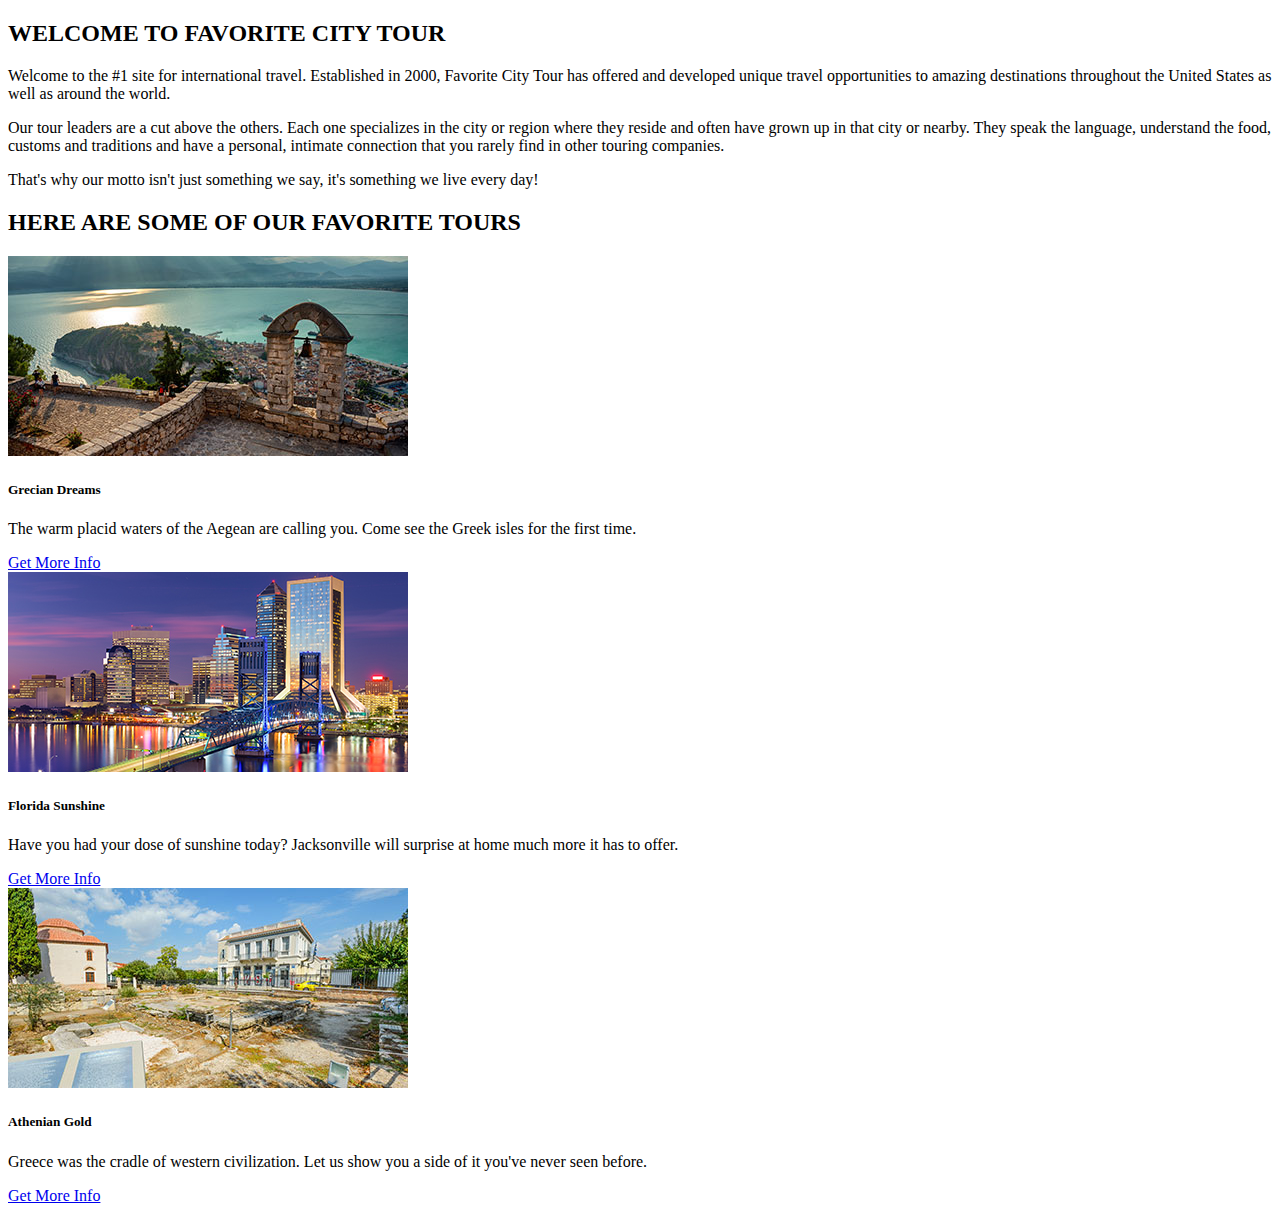
<file: home.html>
<!doctype html>
<html>
<head>
<meta charset="UTF-8">
<title>Untitled Document</title>
</head>

<body>
<div class="container mt-4">
  <h2 class="text-center">WELCOME TO FAVORITE CITY TOUR</h2>
  <div class="row">
    <div class="col-lg-12">
      <p>Welcome to the #1 site for international travel. Established in 2000, Favorite City Tour<strong></strong> has offered and developed unique travel opportunities to amazing destinations throughout the United States as well as around the world. </p>
      <p>Our tour leaders are a cut above the others. Each one specializes in the city or region where they reside and often have grown up in that city or nearby. They speak the language, understand the food, customs and traditions and have a personal, intimate connection that you rarely find in other touring companies. </p>
      <p>That's why our motto isn't just something we say, it's something we live every day!</p>
    </div>
  </div>
</div>
<div class="container mt-4">
  <h2 class="text-center">HERE ARE SOME OF OUR FAVORITE TOURS </h2>
  <div class="row text-center">
    <div class="col-md-4 pb-1 pb-md-0">
      <div class="card"> <img class="card-img-top" src="images/greek-island-tour.jpg" alt="Card image cap">
        <div class="card-body">
          <h5 class="card-title">Grecian Dreams</h5>
          <p class="card-text">The warm placid waters of the Aegean are calling you. Come see the Greek isles for the first time.</p>
        <a href="#" class="btn btn-primary">Get More Info</a></div>
      </div>
    </div>
    <div class="col-md-4 pb-1 pb-md-0">
      <div class="card"> <img class="card-img-top" src="images/jacksonville-cruise.jpg" alt="Card image cap">
        <div class="card-body">
          <h5 class="card-title">Florida Sunshine</h5>
          <p class="card-text">Have you had your dose of sunshine today? Jacksonville will surprise at home much more it has to offer.</p>
        <a href="#" class="btn btn-primary">Get More Info</a></div>
      </div>
    </div>
    <div class="col-md-4 pb-1 pb-md-0">
      <div class="card"> <img class="card-img-top" src="images/athens-tour.jpg" alt="Card image cap">
        <div class="card-body">
          <h5 class="card-title">Athenian Gold</h5>
          <p class="card-text">Greece was the cradle of western civilization. Let us show you a side of it you've never seen before.</p>
        <a href="#" class="btn btn-primary">Get More Info</a></div>
      </div>
    </div>
  </div>
</div>
</body>
</html>
</file>
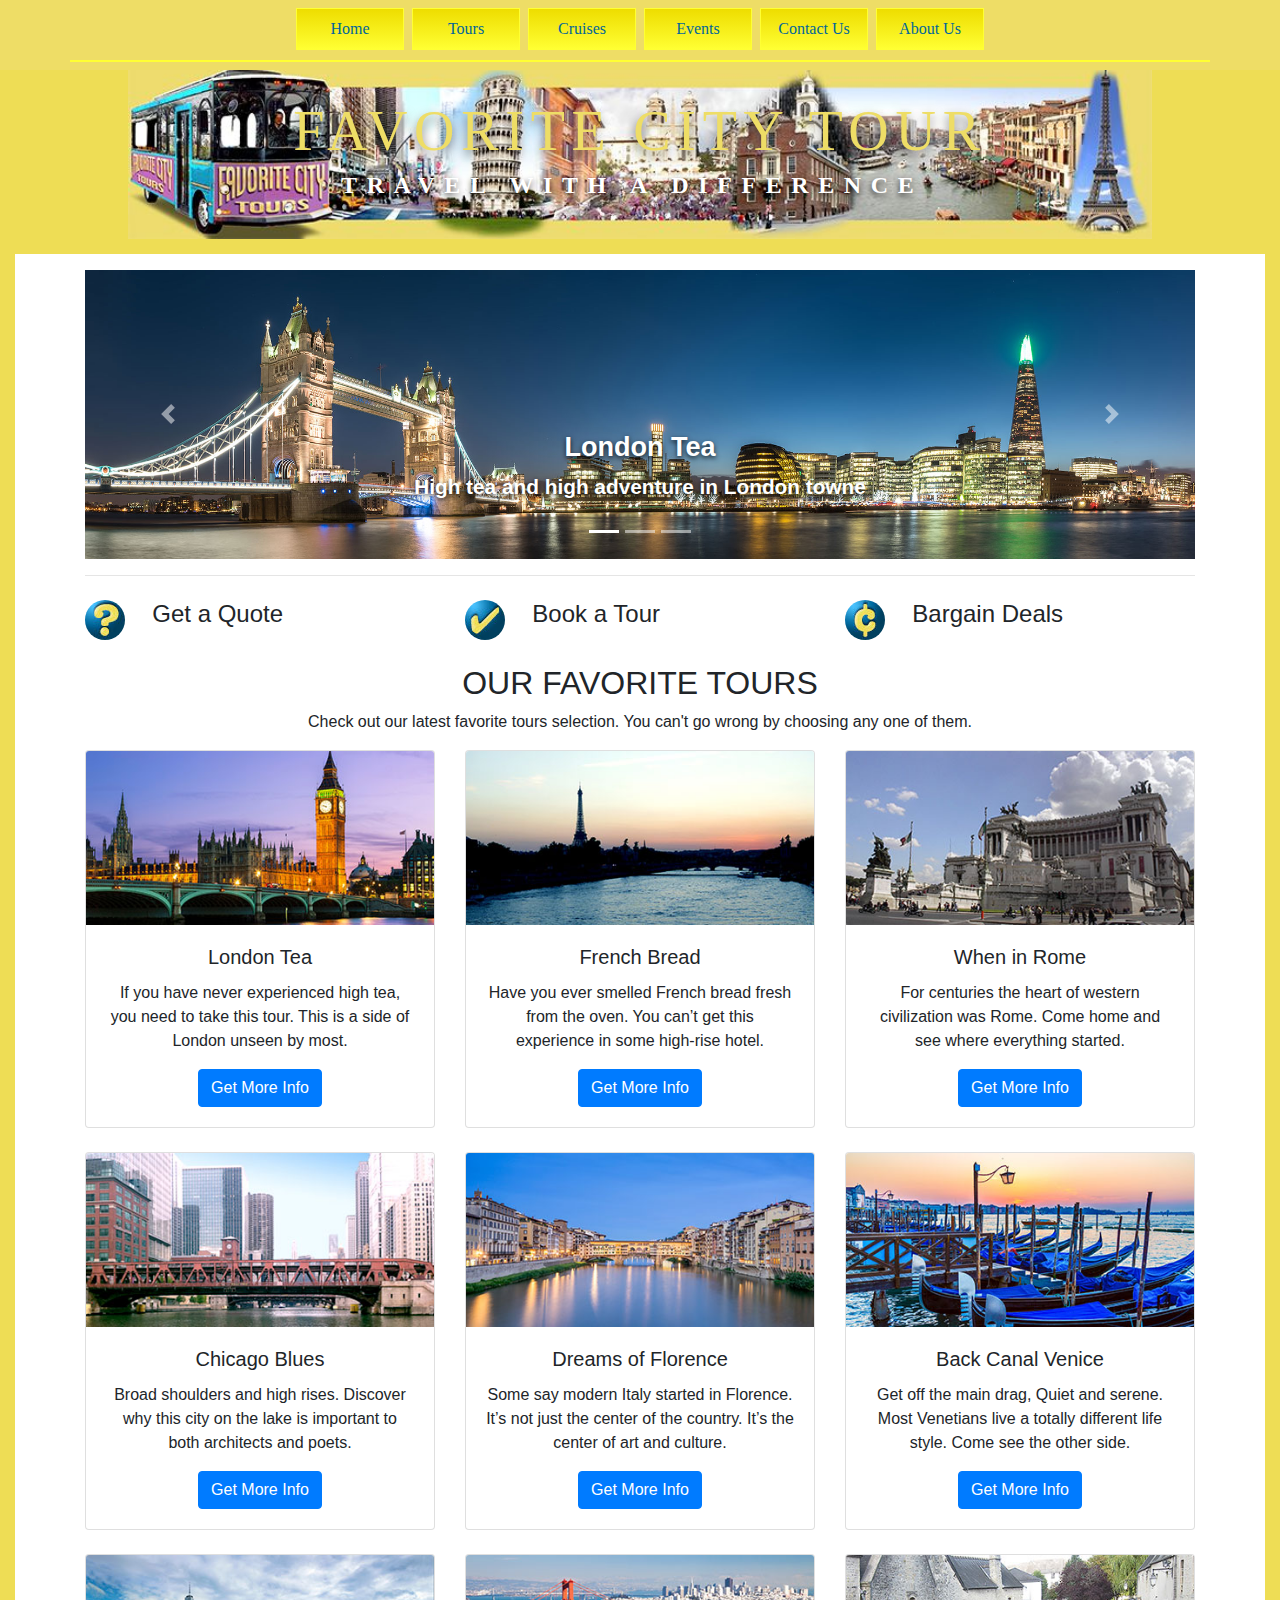
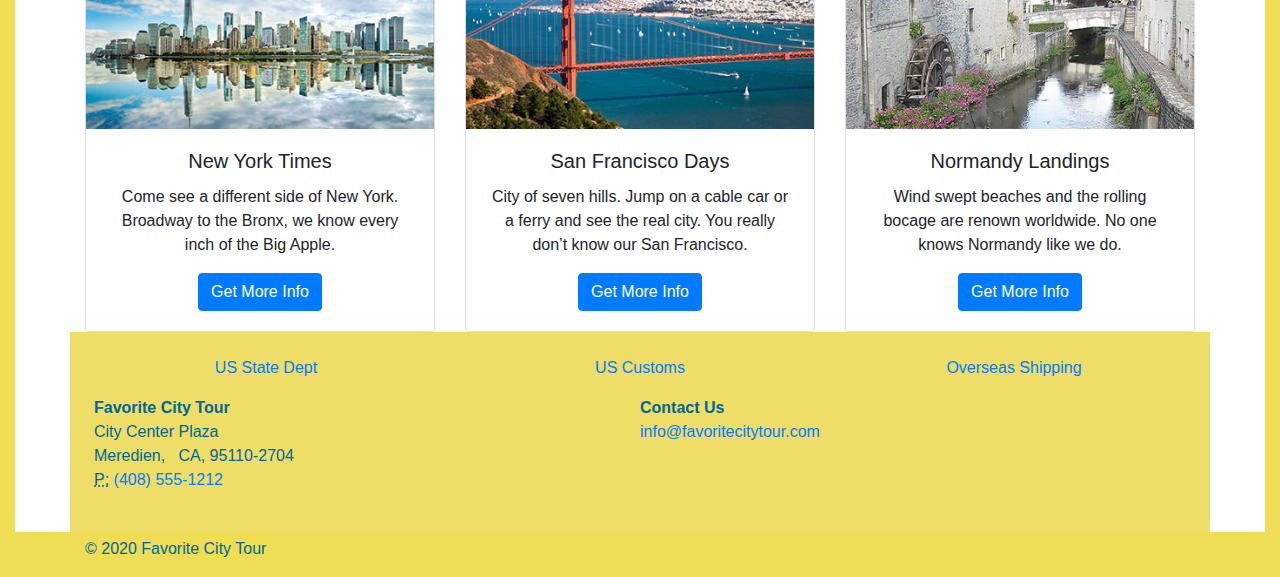
<file: tours.html>
<!DOCTYPE html>
<html lang="en"><!-- InstanceBegin template="/Templates/favorite-temp.dwt" codeOutsideHTMLIsLocked="false" -->
  <head>
  <meta charset="UTF-8">
  <meta http-equiv="X-UA-Compatible" content="IE=edge">
  <meta name="viewport" content="width=device-width, initial-scale=1">
  <!-- InstanceBeginEditable name="doctitle" -->
  <title>Our Favorite Tours  - Favorite City Tour</title>
  <!-- InstanceEndEditable -->
  <!-- Bootstrap -->
  <link href="css/bootstrap-4.3.1.css" rel="stylesheet">
  <link href="favorite-styles.css" rel="stylesheet" type="text/css">
  <!-- InstanceParam name="MainCarousel" type="boolean" value="true" -->
  <!-- InstanceBeginEditable name="head" -->
    <meta name="description" content="Favorite City Tour - We worked hard to develop these tours for you. They are guaranteed to be your favorite, too!">
<!-- InstanceEndEditable -->
  </head>
  <body>
  <nav class="navbar navbar-expand-lg navbar-dark bg-dark fixed-top">
    <div class="container"> <a class="navbar-brand" href="#">Favorite City Tour
        <button class="navbar-toggler" type="button" data-toggle="collapse" data-target="#navbarSupportedContent" aria-controls="navbarSupportedContent" aria-expanded="false" aria-label="Toggle navigation"> </button>
    </a>
      <div class="collapse navbar-collapse" id="navbarSupportedContent">
        <ul class="navbar-nav mr-auto">
          <li class="nav-item"> <a class="nav-link" href="index.html">Home <span class="sr-only">(current)</span></a></li>
          <li class="nav-item"> <a class="nav-link" href="tours.html">Tours</a></li>
          <li class="nav-item"> <a class="nav-link" href="cruises.html">Cruises</a></li>
          <li class="nav-item"><a href="events.html" class="nav-link">Events</a></li>
          <li class="nav-item"><a href="contact-us.html" class="nav-link">Contact Us</a></li>
          <li class="nav-item"><a href="about-us.html" class="nav-link">About Us</a></li>
        </ul>
      </div>
    </div>
  </nav>
  <header class="row">
    <div class="col-xl-12">
      <h2><a href="index.html">FAVORITE CITY TOUR</a></h2>
<p>TRAVEL WITH A DIFFERENCE&nbsp;</p>
    </div>
  </header>
  <!-- InstanceBeginEditable name="EditRegion2" -->
  <div class="container mt-3">
    <div class="row">
      <div class="col-12">
        <div id="carouselExampleControls" class="carousel slide" data-ride="carousel">
          <ol class="carousel-indicators">
            <li data-target="#carouselExampleControls" data-slide-to="0" class="active"></li>
            <li data-target="#carouselExampleControls" data-slide-to="1"></li>
            <li data-target="#carouselExampleControls" data-slide-to="2"></li>
          </ol>
          <div class="carousel-inner">
            <div class="carousel-item active"> <img class="d-block w-100" src="images/london-tour-carousel.jpg" alt="First slide">
              <div class="carousel-caption d-none d-md-block">
                <h5>London Tea</h5>
                <p>High tea and high adventure in London towne </p>
              </div>
            </div>
            <div class="carousel-item"> <img class="d-block w-100" src="images/venice-tour-carousel.jpg" alt="Second slide">
              <div class="carousel-caption d-none d-md-block">
                <h5>Back Canal Venice</h5>
                <p>Come see a different side of Venice</p>
              </div>
            </div>
            <div class="carousel-item"> <img class="d-block w-100" src="images/ny-tour-carousel.jpg" alt="Third slide">
              <div class="carousel-caption d-none d-md-block">
                <h5>New York Times</h5>
                <p>You've never seen this side of the Big Apple</p>
              </div>
            </div>
          </div>
          <a class="carousel-control-prev" href="#carouselExampleControls" role="button" data-slide="prev"> <span class="carousel-control-prev-icon" aria-hidden="true"></span> <span class="sr-only">Previous</span></a> <a class="carousel-control-next" href="#carouselExampleControls" role="button" data-slide="next"> <span class="carousel-control-next-icon" aria-hidden="true"></span> <span class="sr-only">Next</span></a></div>
      </div>
    </div>
    <hr>
  </div>
  <!-- InstanceEndEditable -->
  <div class="container mt-4">
      <div class="row">
        <div class="col-4">
          <div class="row">
            <div class="col-2"><img class="rounded-circle" alt="Free Shipping" src="images/quote.jpg"></div>
            <div class="col-lg-6 col-10 ml-1">
              <h4>Get a Quote</h4>
            </div>
          </div>
        </div>
        <div class="col-4">
          <div class="row">
            <div class="col-2"><img class="rounded-circle" alt="Free Shipping" src="images/book.jpg"></div>
            <div class="col-lg-6 col-10 ml-1">
              <h4>Book a Tour</h4>
            </div>
          </div>
        </div>
        <div class="col-4">
          <div class="row">
            <div class="col-2"><img class="rounded-circle" alt="Free Shipping" src="images/bargain.jpg"></div>
            <div class="col-lg-6 col-10 ml-1">
              <h4>Bargain Deals&nbsp;</h4>  
            </div>
          </div>
        </div>
      </div>
</div>
    <!-- InstanceBeginEditable name="MainContent" -->
    <main class="wrapper">
<div class="container mt-4">
    <h2 class="text-center">OUR FAVORITE TOURS</h2>
        <p class="text-center">Check out our latest favorite tours selection. You can't go wrong by choosing any one of them.</p>
<div class="row text-center">
      <div class="col-md-4 pb-1 pb-md-0">
            <div class="card"><img class="card-img-top" src="images/london-tour.jpg" alt="Card image cap">
              <div class="card-body">
                <h5 class="card-title">London Tea</h5>
                <p class="card-text">If you have never experienced high tea, you need to take this tour. This is a side of London unseen by most.</p>
              <a href="#" class="btn btn-primary">Get More Info</a> </div>
            </div>
      </div>
          <div class="col-md-4 pb-1 pb-md-0">
            <div class="card"> <img class="card-img-top" src="images/paris-tour.jpg" alt="Card image cap">
              <div class="card-body">
                <h5 class="card-title">French Bread</h5>
                <p class="card-text">Have you ever smelled French bread fresh from the oven. You can’t get this experience in some high-rise hotel.</p>
                <a href="#" class="btn btn-primary">Get More Info</a> </div>
            </div>
          </div>
          <div class="col-md-4 pb-1 pb-md-0">
            <div class="card"> <img class="card-img-top" src="images/rome-tour.jpg" alt="Card image cap">
              <div class="card-body">
                <h5 class="card-title">When in Rome</h5>
                <p class="card-text">For centuries the heart of western civilization was Rome. Come home and see where everything started.</p>
                <a href="#" class="btn btn-primary">Get More Info</a></div>
            </div>
          </div>
    </div>
<div class="row text-center mt-4">
  <div class="col-md-4 pb-1 pb-md-0">
    <div class="card"><img class="card-img-top" src="images/chicago-tour.jpg" alt="Card image cap">
      <div class="card-body">
        <h5 class="card-title">Chicago Blues</h5>
        <p class="card-text">Broad shoulders and high rises. Discover why this city on the lake is important to both architects and poets.</p>
        <a href="#" class="btn btn-primary">Get More Info</a></div>
    </div>
  </div>
  <div class="col-md-4 pb-1 pb-md-0">
    <div class="card"> <img class="card-img-top" src="images/florence-tour.jpg" alt="Card image cap">
      <div class="card-body">
        <h5 class="card-title">Dreams of Florence</h5>
        <p class="card-text">Some say modern Italy started in Florence. It’s not just the center of the country. It’s the center of art and culture.</p>
        <a href="#" class="btn btn-primary">Get More Info</a></div>
    </div>
  </div>
  <div class="col-md-4 pb-1 pb-md-0">
    <div class="card"> <img class="card-img-top" src="images/venice-tour.jpg" alt="Card image cap">
      <div class="card-body">
        <h5 class="card-title">Back Canal Venice</h5>
        <p class="card-text">Get off the main drag, Quiet and serene. Most Venetians live a totally different life style. Come see the other side.</p>
        <a href="#" class="btn btn-primary">Get More Info</a></div>
    </div>
  </div>
</div>
<div class="row text-center mt-4">
  <div class="col-md-4 pb-1 pb-md-0">
    <div class="card"><img class="card-img-top" src="images/nyc-tour.jpg" alt="Card image cap">
      <div class="card-body">
        <h5 class="card-title">New York Times</h5>
        <p class="card-text">Come see a different side of New York. Broadway to the Bronx, we know every inch of the Big Apple.</p>
        <a href="#" class="btn btn-primary">Get More Info</a></div>
    </div>
  </div>
  <div class="col-md-4 pb-1 pb-md-0">
    <div class="card"> <img class="card-img-top" src="images/sf-tour.jpg" alt="Card image cap">
      <div class="card-body">
        <h5 class="card-title">San Francisco Days</h5>
        <p class="card-text">City of seven hills. Jump on a cable car or a ferry and see the real city. You really don’t know our San Francisco.</p>
        <a href="#" class="btn btn-primary">Get More Info</a></div>
    </div>
  </div>
  <div class="col-md-4 pb-1 pb-md-0">
    <div class="card"> <img class="card-img-top" src="images/normandy-tour.jpg" alt="Card image cap">
      <div class="card-body">
        <h5 class="card-title">Normandy Landings</h5>
        <p class="card-text">Wind swept beaches and the rolling bocage are renown worldwide. No one knows Normandy like we do.</p>
        <a href="#" class="btn btn-primary">Get More Info</a></div>
    </div>
  </div>
</div>
      </div>
</main>
    <!-- InstanceEndEditable -->
  <div class="container bg-dark p-4">
  <div class="row">
        <div class="col-6 col-md-8 col-lg-12">
          <div class="row text-center">
            <div class="col-sm-6 col-md-4 col-lg-4 col-12">
              <ul class="list-unstyled">
                <li class="btn-link"> <a href="https://travel.state.gov">US State Dept</a> </li>
 </ul>
            </div>
            <div class="col-sm-6 col-md-4 col-lg-4 col-12">
              <ul class="list-unstyled">
                <li class="btn-link"> <a href="https://cbp.gov/travel">US Customs</a> </li>
 </ul>
            </div>
            <div class="col-sm-6 col-md-4 col-lg-4 col-12">
              <ul class="list-unstyled">
                <li class="btn-link"> <a href="https://usps.com/international">Overseas Shipping</a> </li>
              </ul>
            </div>
          </div>
        </div>
        <div class="col-md-4 col-lg-12 col-6 row">
          <address class="col-lg-6">
            <strong>Favorite City Tour</strong><br>
            City Center Plaza<br>
Meredien,&nbsp; &nbsp;CA, 95110-2704<br>
            <abbr title="Phone">P:</abbr> <a href="tel:14085551212">(408) 555-1212</a>
          </address>
          <address class="col-lg-6">
            <strong>Contact Us</strong><br>
          <a href="mailto:info@favoritecitytour.com">info@favoritecitytour.com</a>
          </address>
        </div>
  </div>
  </div>
    <footer>
      <div class="container">
        <div class="row">
          <div class="col-12">
            <p>© 2020 Favorite City Tour</p>
          </div>
        </div>
      </div>
    </footer>
    <!-- jQuery (necessary for Bootstrap's JavaScript plugins) -->
    <script src="js/jquery-3.3.1.min.js"></script>
    <!-- Include all compiled plugins (below), or include individual files as needed -->
    <script src="js/popper.min.js"></script>
    <script src="js/bootstrap-4.3.1.js"></script>
  </body>
<!-- InstanceEnd --></html>
</file>
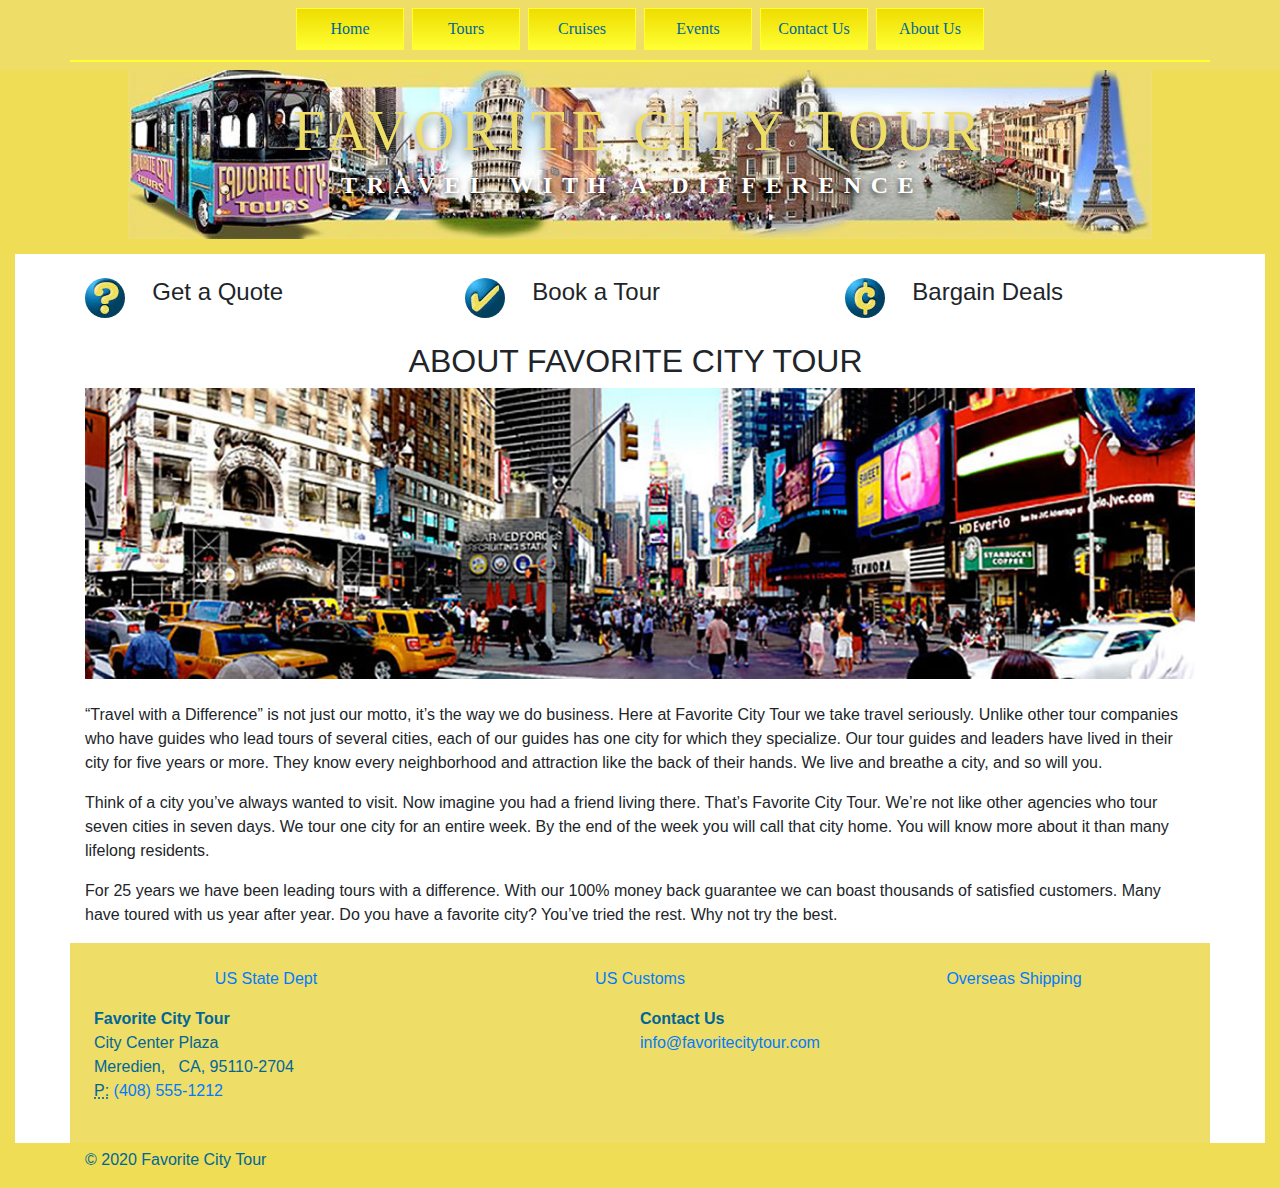
<file: finished/aboutus-finished.html>
<!DOCTYPE html>
<html lang="en">
  <head>
  <meta charset="UTF-8">
  <meta http-equiv="X-UA-Compatible" content="IE=edge">
  <meta name="viewport" content="width=device-width, initial-scale=1">
<title>About Favorite City Tour  - Favorite City Tour</title>
  <!-- Bootstrap -->
  <link href="css/bootstrap-4.3.1.css" rel="stylesheet">
  <link href="favorite-finished.css" rel="stylesheet" type="text/css">
<meta name="description" content="Favorite City Tour - For 25 years Favorite City Tour has been showing people how to travel with a difference. It’s not just a motto, it’s a way of life.">
  </head>
  <body>
  <nav class="navbar navbar-expand-lg navbar-dark bg-dark fixed-top">
    <div class="container"> <a class="navbar-brand" href="#">Favorite City Tour
        <button class="navbar-toggler" type="button" data-toggle="collapse" data-target="#navbarSupportedContent" aria-controls="navbarSupportedContent" aria-expanded="false" aria-label="Toggle navigation"> </button>
    </a>
      <div class="collapse navbar-collapse" id="navbarSupportedContent">
        <ul class="navbar-nav mr-auto">
          <li class="nav-item"> <a class="nav-link" href="index.html">Home <span class="sr-only">(current)</span></a></li>
          <li class="nav-item"> <a class="nav-link" href="tours-finished.html">Tours</a></li>
          <li class="nav-item"> <a class="nav-link" href="cruises-finished.html">Cruises</a></li>
          <li class="nav-item"><a href="events-finished.html" class="nav-link">Events</a></li>
          <li class="nav-item"><a href="contactus-finished.html" class="nav-link">Contact Us</a></li>
          <li class="nav-item"><a href="aboutus-finished.html" class="nav-link">About Us</a></li>
        </ul>
      </div>
    </div>
  </nav>
  <header class="row">
    <div class="col-xl-12">
      <h2><a href="index.html">FAVORITE CITY TOUR</a></h2>
<p>TRAVEL WITH A DIFFERENCE&nbsp;</p>
    </div>
  </header>
  
  <div class="container mt-4">
      <div class="row">
        <div class="col-4">
          <div class="row">
            <div class="col-2"><img class="rounded-circle" alt="Free Shipping" src="../images/quote.jpg"></div>
            <div class="col-lg-6 col-10 ml-1">
              <h4>Get a Quote</h4>
            </div>
          </div>
        </div>
        <div class="col-4">
          <div class="row">
            <div class="col-2"><img class="rounded-circle" alt="Free Shipping" src="../images/book.jpg"></div>
            <div class="col-lg-6 col-10 ml-1">
              <h4>Book a Tour</h4>
            </div>
          </div>
        </div>
        <div class="col-4">
          <div class="row">
            <div class="col-2"><img class="rounded-circle" alt="Free Shipping" src="../images/bargain.jpg"></div>
            <div class="col-lg-6 col-10 ml-1">
              <h4>Bargain Deals&nbsp;</h4>  
            </div>
          </div>
        </div>
      </div>
</div>
<main class="wrapper">
  <div class="container mt-4">
    <h2 class="text-center">ABOUT FAVORITE CITY TOUR&nbsp;</h2>
    <div class="row">
      <div class="col-lg-12">
        <img src="../images/timessquare.jpg" alt="" width="1200" height="315" class="img-fluid mb-4"/>
        <p>“Travel with a Difference” is not just our motto, it’s the way we do business. Here at Favorite City Tour we take travel seriously. Unlike other tour companies who have guides who lead tours of several cities, each of our guides has one city for which they specialize. Our tour guides and leaders have lived in their city for five years or more. They know every neighborhood and attraction like the back of their hands. We live and breathe a city, and so will you.</p>
        <p>Think of a city you’ve always wanted to visit. Now imagine you had a friend living there. That’s Favorite City Tour.  We’re not like other agencies who tour seven cities in seven days. We tour one city for an entire week. By the end of the week you will call that city home. You will know more about it than many lifelong residents.</p>
        <p>For 25 years we have been leading tours with a difference. With our 100% money back guarantee we can boast thousands of satisfied customers. Many have toured with us year after year. Do you have a favorite city? You’ve tried the rest. Why not try the best.</p>
      </div>
    </div>
  </div>
</main>
  <div class="container bg-dark p-4">
  <div class="row">
        <div class="col-6 col-md-8 col-lg-12">
          <div class="row text-center">
            <div class="col-sm-6 col-md-4 col-lg-4 col-12">
              <ul class="list-unstyled">
                <li class="btn-link"> <a href="https://travel.state.gov">US State Dept</a> </li>
 </ul>
            </div>
            <div class="col-sm-6 col-md-4 col-lg-4 col-12">
              <ul class="list-unstyled">
                <li class="btn-link"> <a href="https://cbp.gov/travel">US Customs</a> </li>
 </ul>
            </div>
            <div class="col-sm-6 col-md-4 col-lg-4 col-12">
              <ul class="list-unstyled">
                <li class="btn-link"> <a href="https://usps.com/international">Overseas Shipping</a> </li>
              </ul>
            </div>
          </div>
        </div>
        <div class="col-md-4 col-lg-12 col-6 row">
          <address class="col-lg-6">
            <strong>Favorite City Tour</strong><br>
            City Center Plaza<br>
Meredien,&nbsp; &nbsp;CA, 95110-2704<br>
            <abbr title="Phone">P:</abbr> <a href="tel:14085551212">(408) 555-1212</a>
          </address>
          <address class="col-lg-6">
            <strong>Contact Us</strong><br>
          <a href="mailto:info@favoritecitytour.com">info@favoritecitytour.com</a>
          </address>
        </div>
  </div>
  </div>
    <footer>
      <div class="container">
        <div class="row">
          <div class="col-12">
            <p>© 2020 Favorite City Tour</p>
          </div>
        </div>
      </div>
    </footer>
    <!-- jQuery (necessary for Bootstrap's JavaScript plugins) -->
    <script src="js/jquery-3.3.1.min.js"></script>
    <!-- Include all compiled plugins (below), or include individual files as needed -->
    <script src="js/popper.min.js"></script>
    <script src="js/bootstrap-4.3.1.js"></script>
  </body>
</html>
</file>
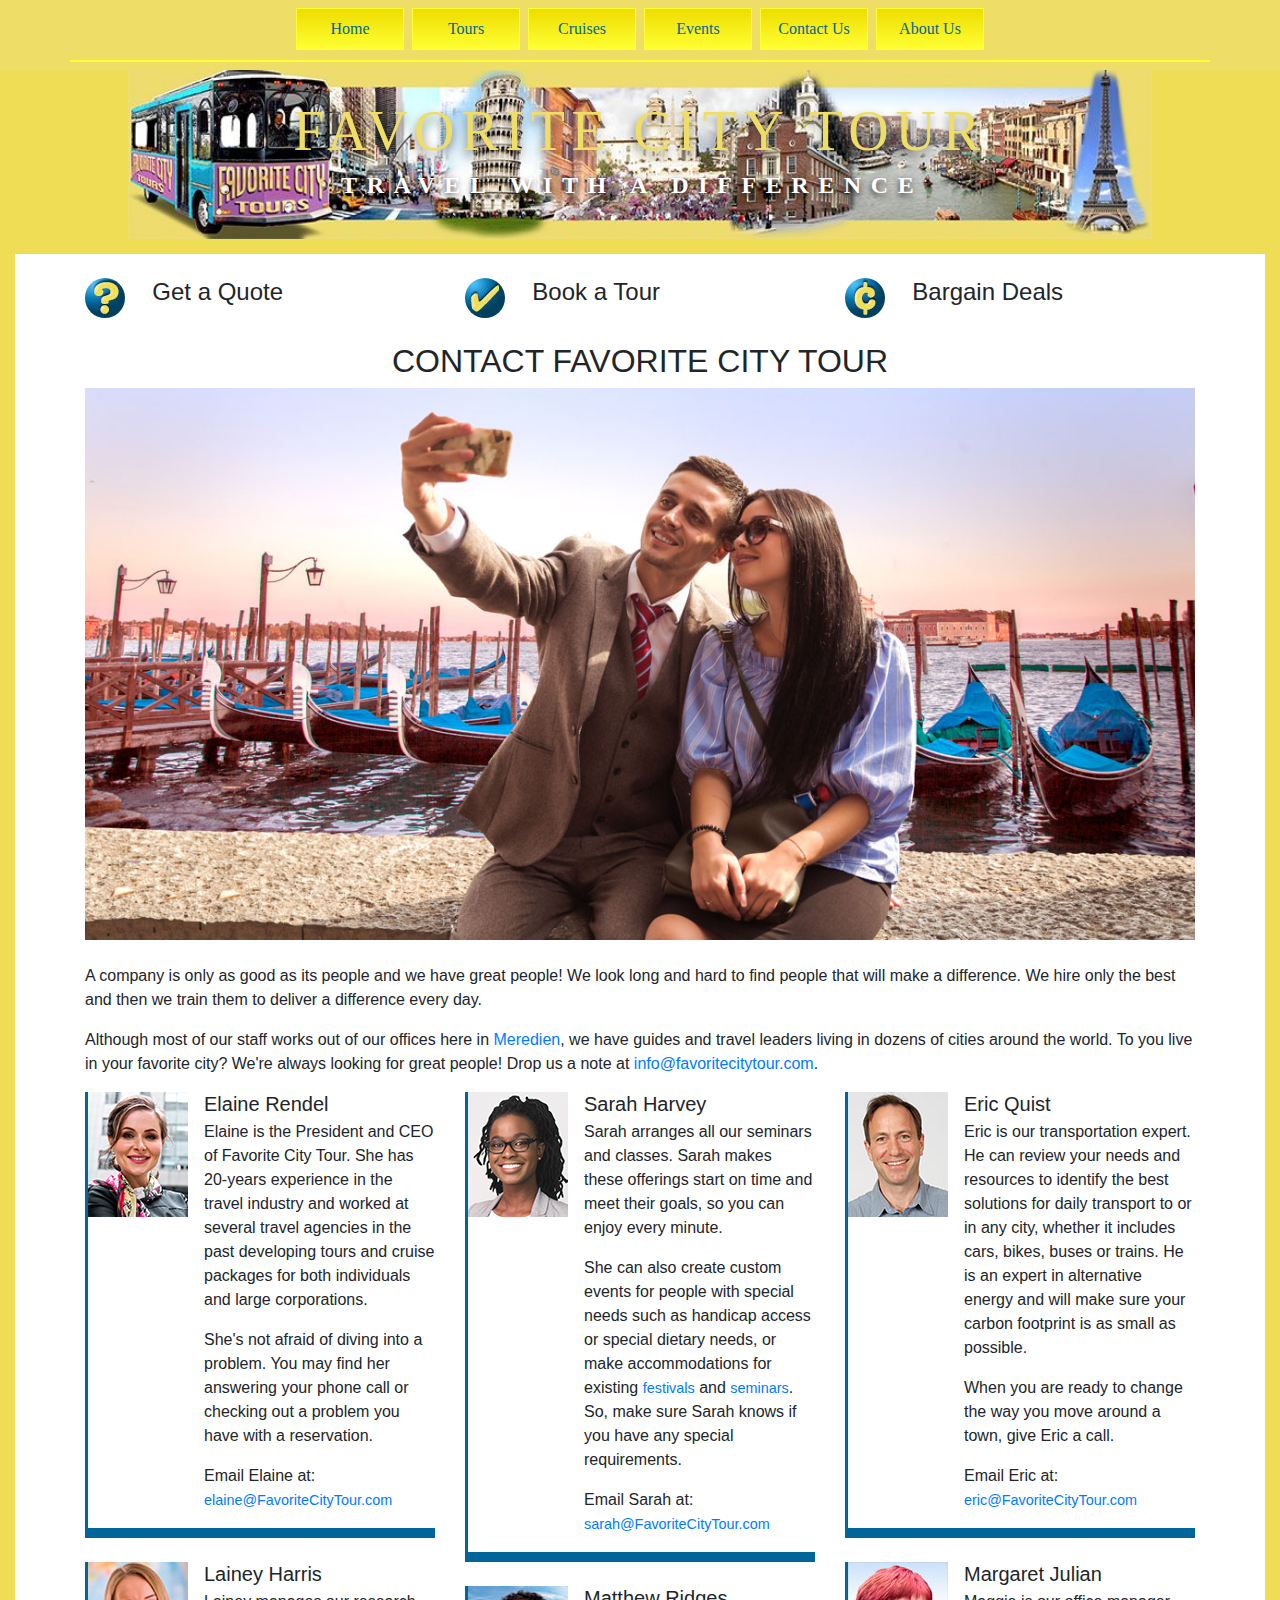
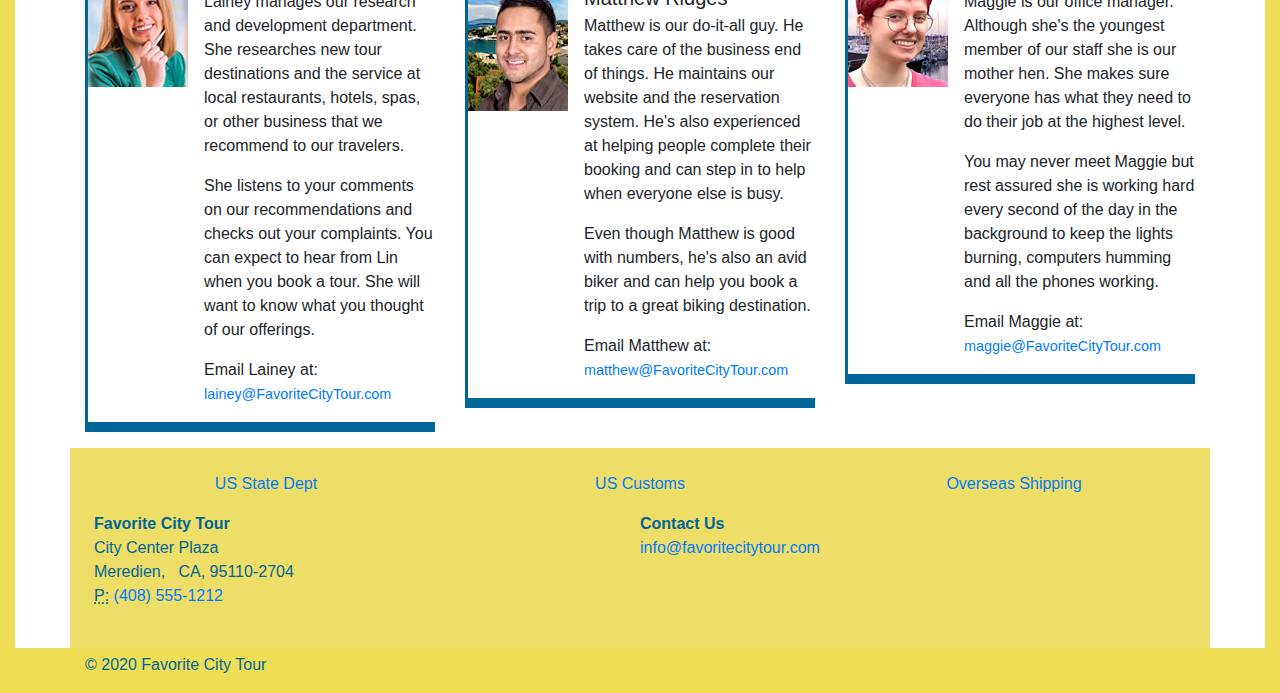
<file: finished/contactus-finished.html>
<!DOCTYPE html>
<html lang="en">
  <head>
  <meta charset="UTF-8">
  <meta http-equiv="X-UA-Compatible" content="IE=edge">
  <meta name="viewport" content="width=device-width, initial-scale=1">
<title>Meet Our Favorite People - Favorite City Tour</title>
  <!-- Bootstrap -->
  <link href="css/bootstrap-4.3.1.css" rel="stylesheet">
  <link href="favorite-finished.css" rel="stylesheet" type="text/css">
<meta name="description" content="Favorite City Tour - Meet the staff of Favorite City Tour">
</head>
  <body>
  <nav class="navbar navbar-expand-lg navbar-dark bg-dark fixed-top">
    <div class="container"> <a class="navbar-brand" href="#">Favorite City Tour
      <button class="navbar-toggler" type="button" data-toggle="collapse" data-target="#navbarSupportedContent" aria-controls="navbarSupportedContent" aria-expanded="false" aria-label="Toggle navigation"> </button>
      </a>
      <div class="collapse navbar-collapse" id="navbarSupportedContent">
        <ul class="navbar-nav mr-auto">
          <li class="nav-item"> <a class="nav-link" href="index.html">Home <span class="sr-only">(current)</span></a></li>
          <li class="nav-item"> <a class="nav-link" href="tours-finished.html">Tours</a></li>
          <li class="nav-item"> <a class="nav-link" href="cruises-finished.html">Cruises</a></li>
          <li class="nav-item"><a href="events-finished.html" class="nav-link">Events</a></li>
          <li class="nav-item"><a href="contactus-finished.html" class="nav-link">Contact Us</a></li>
          <li class="nav-item"><a href="aboutus-finished.html" class="nav-link">About Us</a></li>
        </ul>
      </div>
    </div>
  </nav>
  <header class="row">
    <div class="col-xl-12">
      <h2><a href="index.html">FAVORITE CITY TOUR</a></h2>
<p>TRAVEL WITH A DIFFERENCE&nbsp;</p>
    </div>
  </header>
  
  <div class="container mt-4">
      <div class="row">
        <div class="col-4">
          <div class="row">
            <div class="col-2"><img class="rounded-circle" alt="Free Shipping" src="../images/quote.jpg"></div>
            <div class="col-lg-6 col-10 ml-1">
              <h4>Get a Quote</h4>
            </div>
          </div>
        </div>
        <div class="col-4">
          <div class="row">
            <div class="col-2"><img class="rounded-circle" alt="Free Shipping" src="../images/book.jpg"></div>
            <div class="col-lg-6 col-10 ml-1">
              <h4>Book a Tour</h4>
            </div>
          </div>
        </div>
        <div class="col-4">
          <div class="row">
            <div class="col-2"><img class="rounded-circle" alt="Free Shipping" src="../images/bargain.jpg"></div>
            <div class="col-lg-6 col-10 ml-1">
              <h4>Bargain Deals&nbsp;</h4>  
            </div>
          </div>
        </div>
      </div>
</div>
<main class="wrapper">
  <div class="container mt-4">
    <h2 class="text-center">CONTACT FAVORITE CITY TOUR</h2>
    <p><img src="../images/travel.jpg" alt="" width="1200" height="597" class="img-fluid mb-4"/>A company is only as good as its people and we have great people! We look long and hard to find people that will make a difference. We hire only the best and then we train them to deliver a difference every day.    </p>
    <p>Although most of our staff works out of our offices here in <a href="https://goo.gl/maps/wTSbno5jaoD2WZx49" target="_blank">Meredien</a>, we have guides and travel leaders living in dozens of cities around the world. To you live in your favorite city? We're always looking for great people! Drop us a note at <a href="mailto:info@favoritecitytour.com">info@favoritecitytour.com</a>.</p>
    <div class="row">
      <div class="col-lg-4">
        <ul class="list-unstyled">
          <li class="media profile"> <a href="mailto:elaine@FavoriteCityTour.com"><img src="../images/elaine.jpg" alt="Elaine, Favorite City Tour President and CEO " class="mr-3" title="Elaine, Favorite City Tour President and CEO "></a>
  <div class="media-body">
    <h5 class="mt-0 mb-1">Elaine Rendel</h5>
    <p> Elaine is the President and CEO of Favorite City Tour. She has 20-years experience in the travel industry and  worked at several travel agencies in the past developing tours and cruise packages for both individuals and large corporations.&nbsp; </p>
    <p>She's not afraid of diving into a problem. You may find her answering your phone call or checking out a problem you have with a reservation. </p>
  <p>Email Elaine at: <a href="mailto:elaine@FavoriteCityTour.com">elaine@FavoriteCityTour.com</a></p>
    </div>
          </li>
          <li class="media mt-4 profile"> <a href="mailto:lainey@FavoriteCityTour.com"><img src="../images/lainey.jpg" alt="Lainey Harris, Research and Development Coordinator " width="100" height="125" class="mr-3" title="Lainey Harris, Research and Development Coordinator "></a>
            <div class="media-body">
              <h5 class="mt-0 mb-1">Lainey Harris</h5>
              <p> Lainey manages our research and development department. She researches new tour destinations and the service at  local restaurants,  hotels, spas, or other business that we recommend to our travelers.</p>
              <p>She listens to your comments on our recommendations and checks out your complaints. You can expect to hear from Lin when you book a tour. She will want to know what you thought of our offerings. </p>
  <p>Email Lainey at: <a href="mailto:lainey@FavoriteCityTour.com">lainey@FavoriteCityTour.com</a></p>
            </div>
          </li>
          </ul>
        </div>
      <div class="col-lg-4">
        <ul class="list-unstyled">
          <li class="media profile"> <a href="mailto:sarah@FavoriteCityTour.com"><img src="../images/sarah.jpg" alt="Sarah Harvey, Favorite City Tour Events Coordinator " class="mr-3" title="Sarah Harvey, Favorite City Tour Events Coordinator "></a>
            <div class="media-body">
              <h5 class="mt-0 mb-1">Sarah Harvey</h5>
              <p> Sarah arranges all our seminars and classes. Sarah makes these offerings start on time and meet their goals, so you can enjoy every minute. </p>
              <p>She can also create custom events for people with special needs such as handicap access or special dietary needs, or make accommodations for existing <a href="events.html">festivals</a> and <a href="events.html#seminars">seminars</a>. So, make sure Sarah knows if you have any special requirements.</p>
  <p>Email Sarah at: <a href="mailto:sarah@FavoriteCityTour.com">sarah@FavoriteCityTour.com</a></p>
            </div>
          </li>
          <li class="media mt-4 profile"> <a href="mailto:matthew@FavoriteCityTour.com"><img src="../images/matthew.jpg" alt="Matthew, Information Systems Manager " width="100" height="125" class="mr-3" title="x"></a>
            <div class="media-body">
              <h5 class="mt-0 mb-1">Matthew Ridges</h5>
              <p>Matthew is our do-it-all guy. He takes care of the business end of things. He maintains our website and the reservation system. He's also experienced at helping people complete their booking and can step in to help when everyone else is busy. </p>
              <p>Even though Matthew is good with numbers, he's also an avid biker and can help you book a trip to a great biking destination. </p>
  <p>Email Matthew at: <a href="mailto:matthew@FavoriteCityTour.com">matthew@FavoriteCityTour.com</a></p>
            </div>
          </li>
        </ul>
        </div>
      <div class="col-lg-4">
        <ul class="list-unstyled">
          <li class="media profile"> <a href="mailto:eric@FavoriteCityTour.com"><img src="../images/eric.jpg" alt="Eric Quist, Favorite City Tour Events Coordinato" class="mr-3" title="Eric Quist, Favorite City Tour Events Coordinato"></a>
            <div class="media-body">
              <h5 class="mt-0 mb-1">Eric Quist</h5>
              <p> Eric is our transportation expert. He can review your needs and resources to identify the best  solutions for daily transport to or in any city, whether it includes cars, bikes, buses or trains. He is an expert in alternative energy and will make sure your carbon footprint is as small as possible.&nbsp;&nbsp; </p>
              <p>When you are ready to change the way you move around a town, give Eric a call. </p>
  <p>Email Eric at: <a href="mailto:eric@FavoriteCityTour.com">eric@FavoriteCityTour.com</a></p>
            </div>
          </li>
          <li class="media mt-4 profile"> <a href="mailto:maggie@FavoriteCityTour.com"><img src="../images/margaret.jpg" alt="Margaret Julian, Office Manager " width="100" height="125" class="mr-3" title="Margaret Julian, Office Manager "></a>
            <div class="media-body">
              <h5 class="mt-0 mb-1">Margaret Julian</h5>
              <p> Maggie is our office manager. Although she's the youngest member of our staff she is our mother hen. She makes sure everyone has what they need to do their job at the highest level. </p>
              <p>You may never meet Maggie but rest assured she is working hard every second of the day in the background to keep the lights burning, computers humming and all the phones working. </p>
              <p>Email Maggie at: <a href="mailto:maggie@FavoriteCityTour.com">maggie@FavoriteCityTour.com</a></p>
              
            </div>
          </li>
        </ul>
        </div>
    </div>
  </div>
</main>
  <div class="container bg-dark p-4">
  <div class="row">
        <div class="col-6 col-md-8 col-lg-12">
          <div class="row text-center">
            <div class="col-sm-6 col-md-4 col-lg-4 col-12">
              <ul class="list-unstyled">
                <li class="btn-link"> <a href="https://travel.state.gov">US State Dept</a> </li>
 </ul>
            </div>
            <div class="col-sm-6 col-md-4 col-lg-4 col-12">
              <ul class="list-unstyled">
                <li class="btn-link"> <a href="https://cbp.gov/travel">US Customs</a> </li>
 </ul>
            </div>
            <div class="col-sm-6 col-md-4 col-lg-4 col-12">
              <ul class="list-unstyled">
                <li class="btn-link"> <a href="https://usps.com/international">Overseas Shipping</a> </li>
              </ul>
            </div>
          </div>
        </div>
        <div class="col-md-4 col-lg-12 col-6 row">
          <address class="col-lg-6">
            <strong>Favorite City Tour</strong><br>
            City Center Plaza<br>
Meredien,&nbsp; &nbsp;CA, 95110-2704<br>
            <abbr title="Phone">P:</abbr> <a href="tel:14085551212">(408) 555-1212</a>
          </address>
          <address class="col-lg-6">
            <strong>Contact Us</strong><br>
          <a href="mailto:info@favoritecitytour.com">info@favoritecitytour.com</a>
          </address>
        </div>
  </div>
  </div>
    <footer>
      <div class="container">
        <div class="row">
          <div class="col-12">
            <p>© 2020 Favorite City Tour</p>
          </div>
        </div>
      </div>
    </footer>
    <!-- jQuery (necessary for Bootstrap's JavaScript plugins) -->
    <script src="js/jquery-3.3.1.min.js"></script>
    <!-- Include all compiled plugins (below), or include individual files as needed -->
    <script src="js/popper.min.js"></script>
    <script src="js/bootstrap-4.3.1.js"></script>
  </body>
</html>
</file>
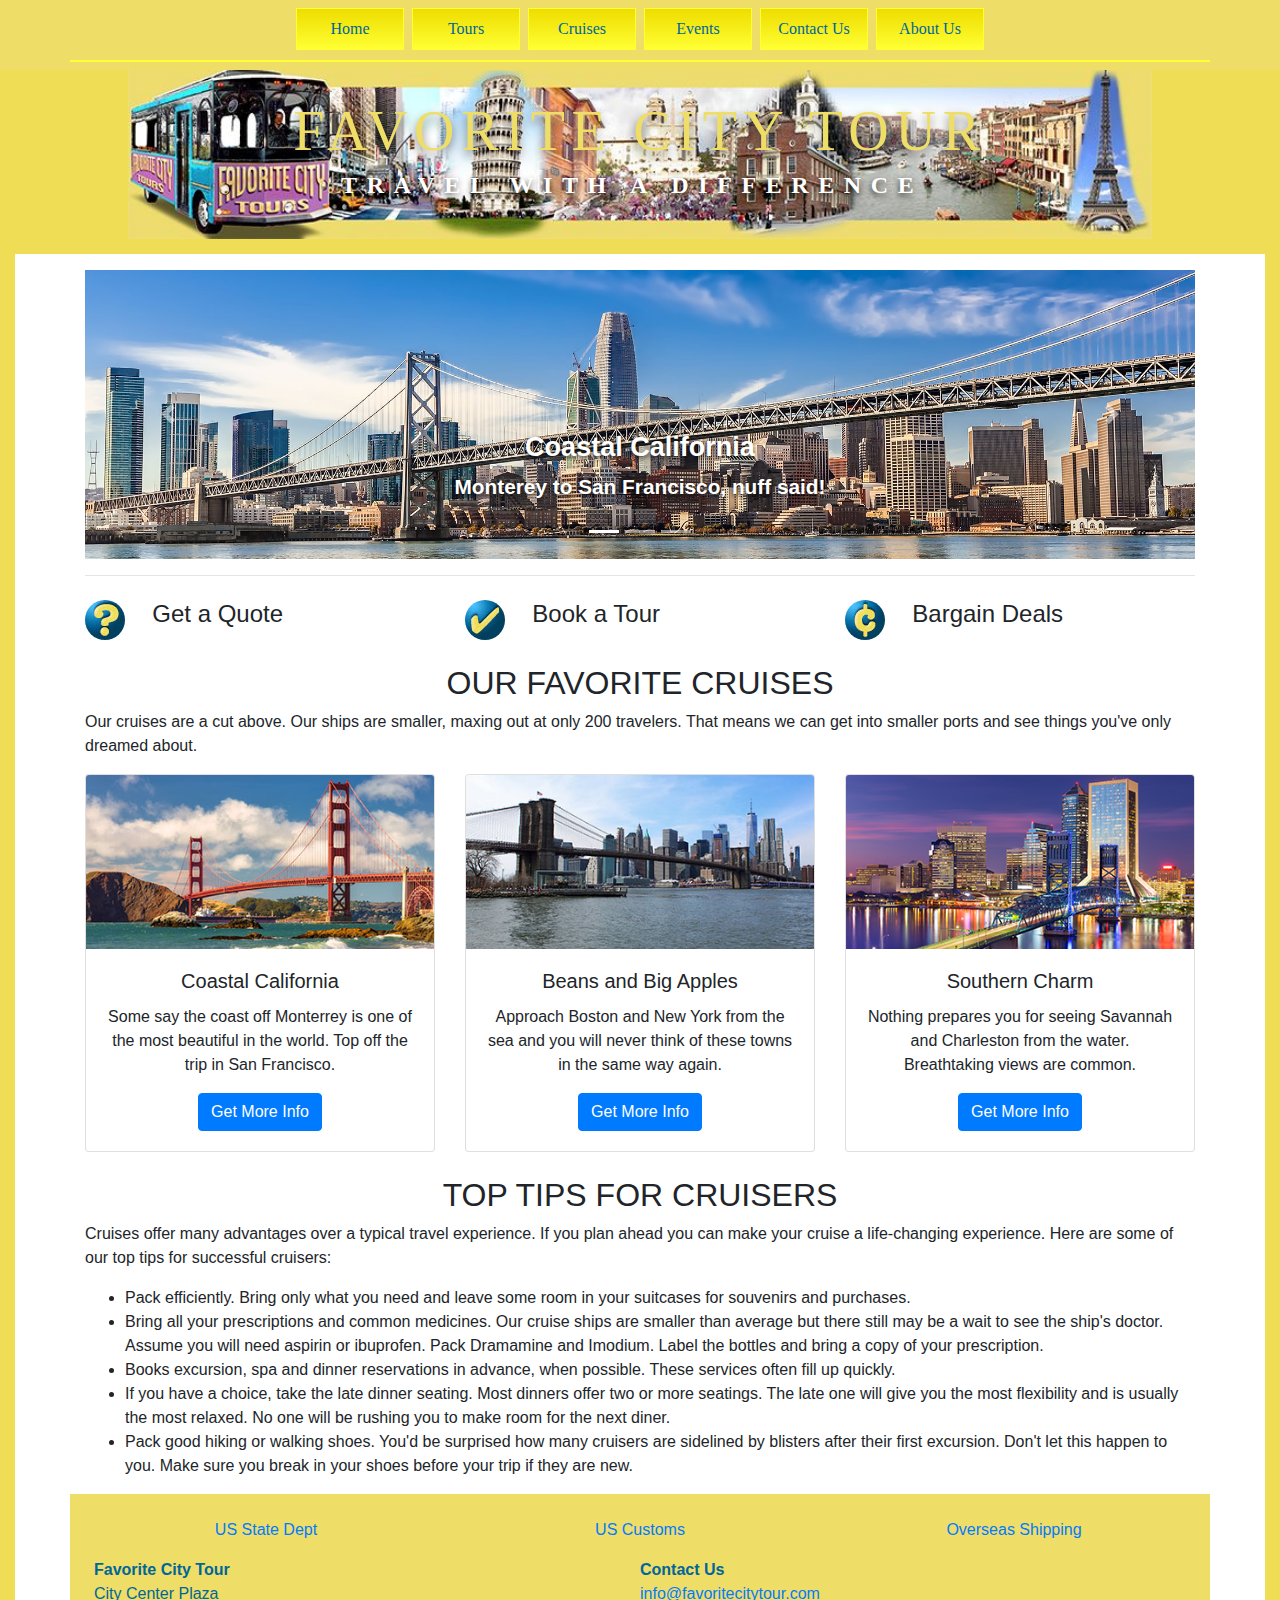
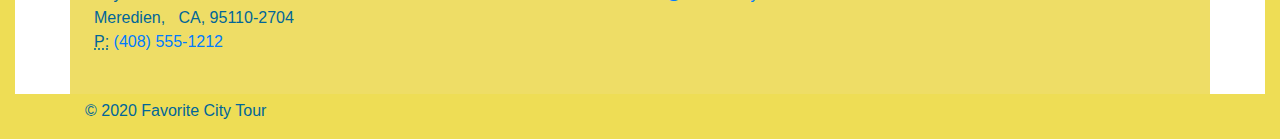
<file: finished/cruises-finished.html>
<!DOCTYPE html>
<html lang="en">
  <head>
  <meta charset="UTF-8">
  <meta http-equiv="X-UA-Compatible" content="IE=edge">
  <meta name="viewport" content="width=device-width, initial-scale=1">
<title>Our favorite cruises  - Favorite City Tour</title>
  <!-- Bootstrap -->
  <link href="css/bootstrap-4.3.1.css" rel="stylesheet">
  <link href="favorite-finished.css" rel="stylesheet" type="text/css">
<meta name="description" content="Favorite City Tour - add description here">
</head>
  <body>
  <nav class="navbar navbar-expand-lg navbar-dark bg-dark fixed-top">
    <div class="container"> <a class="navbar-brand" href="#">Favorite City Tour
      <button class="navbar-toggler" type="button" data-toggle="collapse" data-target="#navbarSupportedContent" aria-controls="navbarSupportedContent" aria-expanded="false" aria-label="Toggle navigation"> </button>
      </a>
      <div class="collapse navbar-collapse" id="navbarSupportedContent">
        <ul class="navbar-nav mr-auto">
          <li class="nav-item"> <a class="nav-link" href="index.html">Home <span class="sr-only">(current)</span></a></li>
          <li class="nav-item"> <a class="nav-link" href="tours-finished.html">Tours</a></li>
          <li class="nav-item"> <a class="nav-link" href="cruises-finished.html">Cruises</a></li>
          <li class="nav-item"><a href="events-finished.html" class="nav-link">Events</a></li>
          <li class="nav-item"><a href="contactus-finished.html" class="nav-link">Contact Us</a></li>
          <li class="nav-item"><a href="aboutus-finished.html" class="nav-link">About Us</a></li>
        </ul>
      </div>
    </div>
  </nav>
  <header class="row">
    <div class="col-xl-12">
      <h2><a href="index.html">FAVORITE CITY TOUR</a></h2>
<p>TRAVEL WITH A DIFFERENCE&nbsp;</p>
    </div>
  </header>
<div class="container mt-3">
  <div class="row">
    <div class="col-12">
      <div id="carouselExampleControls" class="carousel slide" data-ride="carousel">
        <ol class="carousel-indicators">
          <li data-target="#carouselExampleControls" data-slide-to="0" class="active"></li>
          <li data-target="#carouselExampleControls" data-slide-to="1"></li>
          <li data-target="#carouselExampleControls" data-slide-to="2"></li>
        </ol>
        <div class="carousel-inner">
          <div class="carousel-item active"> <img class="d-block w-100" src="../images/sf-cruise-carousel.jpg" alt="First slide">
            <div class="carousel-caption d-none d-md-block">
              <h5>Coastal California</h5>
              <p>Monterey to San Francisco, nuff said!</p>
            </div>
          </div>
          <div class="carousel-item"> <img class="d-block w-100" src="../images/ny-cruise-carousel.jpg" alt="Second slide">
            <div class="carousel-caption d-none d-md-block">
              <h5>Beans to Big Apples</h5>
              <p>Come see a new perspective of Boston and New York </p>
            </div>
          </div>
          <div class="carousel-item"> <img class="d-block w-100" src="../images/miami-cruise-carousel.jpg" alt="Third slide">
            <div class="carousel-caption d-none d-md-block">
              <h5>Southern Charm</h5>
              <p>Breathtaking views and amazing seafood</p>
            </div>
          </div>
        </div>
        <a class="carousel-control-prev" href="#carouselExampleControls" role="button" data-slide="prev"> <span class="carousel-control-prev-icon" aria-hidden="true"></span> <span class="sr-only">Previous</span></a> <a class="carousel-control-next" href="#carouselExampleControls" role="button" data-slide="next"> <span class="carousel-control-next-icon" aria-hidden="true"></span> <span class="sr-only">Next</span></a></div>
    </div>
  </div>
  <hr>
  </div>
  <div class="container mt-4">
      <div class="row">
        <div class="col-4">
          <div class="row">
            <div class="col-2"><img class="rounded-circle" alt="Free Shipping" src="../images/quote.jpg"></div>
            <div class="col-lg-6 col-10 ml-1">
              <h4>Get a Quote</h4>
            </div>
          </div>
        </div>
        <div class="col-4">
          <div class="row">
            <div class="col-2"><img class="rounded-circle" alt="Free Shipping" src="../images/book.jpg"></div>
            <div class="col-lg-6 col-10 ml-1">
              <h4>Book a Tour</h4>
            </div>
          </div>
        </div>
        <div class="col-4">
          <div class="row">
            <div class="col-2"><img class="rounded-circle" alt="Free Shipping" src="../images/bargain.jpg"></div>
            <div class="col-lg-6 col-10 ml-1">
              <h4>Bargain Deals&nbsp;</h4>  
            </div>
          </div>
        </div>
      </div>
</div>
<main class="wrapper">
  <div class="container mt-4">
    <h2 class="text-center">OUR FAVORITE CRUISES</h2>
    <p>Our cruises are a cut above. Our ships are smaller, maxing out at only 200 travelers. That means we can get into smaller ports and see things you've only dreamed about.</p>
    <div class="row text-center">
      <div class="col-md-4 pb-1 pb-md-0">
        <div class="card"> <img class="card-img-top" src="../images/sf-cruise.jpg" alt="Card image cap">
          <div class="card-body">
            <h5 class="card-title">Coastal California</h5>
            <p class="card-text">Some say the coast off Monterrey is one of the most beautiful in the world. Top off the trip in San Francisco.</p>
            <a href="#" class="btn btn-primary">Get More Info</a></div>
        </div>
      </div>
      <div class="col-md-4 pb-1 pb-md-0">
        <div class="card"> <img class="card-img-top" src="../images/nyc-cruise.jpg" alt="Card image cap">
          <div class="card-body">
            <h5 class="card-title">Beans and Big Apples</h5>
            <p class="card-text">Approach Boston and New York from the sea and you will never think of these towns in the same way again.</p>
            <a href="#" class="btn btn-primary">Get More Info</a></div>
        </div>
      </div>
      <div class="col-md-4 pb-1 pb-md-0">
        <div class="card"> <img class="card-img-top" src="../images/jacksonville-cruise.jpg" alt="Card image cap">
          <div class="card-body">
            <h5 class="card-title">Southern Charm</h5>
            <p class="card-text">Nothing prepares you for seeing Savannah and Charleston from the water. Breathtaking views are common.</p>
            <a href="#" class="btn btn-primary">Get More Info</a></div>
        </div>
      </div>
    </div>
  </div>
  <div class="container mt-4">
    <h2 class="text-center">TOP TIPS FOR CRUISERS </h2>
    <div class="row">
      <div class="col-lg-12">
<p>Cruises offer many advantages over a typical travel experience. If you plan ahead you can make your cruise a life-changing experience. Here are some of our top tips for successful cruisers:</p>
<ul>
  <li>Pack efficiently. Bring only what you need and leave some room in your suitcases for souvenirs and purchases.</li>
  <li>Bring all your prescriptions and common medicines. Our cruise ships are smaller than average but there still may be a wait to see the ship's doctor. Assume you will need aspirin or ibuprofen. Pack Dramamine and Imodium. Label the bottles and bring a copy of your prescription.</li>
  <li>Books excursion, spa and dinner reservations in advance, when possible. These services often fill up quickly.</li>
  <li>If you have a choice, take the late dinner seating. Most dinners offer two or more seatings. The late one will give you the most flexibility and is usually the most relaxed. No one will be rushing you to make room for the next diner.</li>
  <li>Pack good hiking or walking shoes. You'd be surprised how many cruisers are sidelined by blisters after their first excursion. Don't let this happen to you. Make sure you break in your shoes before your trip if they are new. </li>
</ul>
      </div>
    </div>
  </div>
</main>
  <div class="container bg-dark p-4">
  <div class="row">
        <div class="col-6 col-md-8 col-lg-12">
          <div class="row text-center">
            <div class="col-sm-6 col-md-4 col-lg-4 col-12">
              <ul class="list-unstyled">
                <li class="btn-link"> <a href="https://travel.state.gov">US State Dept</a> </li>
 </ul>
            </div>
            <div class="col-sm-6 col-md-4 col-lg-4 col-12">
              <ul class="list-unstyled">
                <li class="btn-link"> <a href="https://cbp.gov/travel">US Customs</a> </li>
 </ul>
            </div>
            <div class="col-sm-6 col-md-4 col-lg-4 col-12">
              <ul class="list-unstyled">
                <li class="btn-link"> <a href="https://usps.com/international">Overseas Shipping</a> </li>
              </ul>
            </div>
          </div>
        </div>
        <div class="col-md-4 col-lg-12 col-6 row">
          <address class="col-lg-6">
            <strong>Favorite City Tour</strong><br>
            City Center Plaza<br>
Meredien,&nbsp; &nbsp;CA, 95110-2704<br>
            <abbr title="Phone">P:</abbr> <a href="tel:14085551212">(408) 555-1212</a>
          </address>
          <address class="col-lg-6">
            <strong>Contact Us</strong><br>
          <a href="mailto:info@favoritecitytour.com">info@favoritecitytour.com</a>
          </address>
        </div>
  </div>
  </div>
    <footer>
      <div class="container">
        <div class="row">
          <div class="col-12">
            <p>© 2020 Favorite City Tour</p>
          </div>
        </div>
      </div>
    </footer>
    <!-- jQuery (necessary for Bootstrap's JavaScript plugins) -->
    <script src="js/jquery-3.3.1.min.js"></script>
    <!-- Include all compiled plugins (below), or include individual files as needed -->
    <script src="js/popper.min.js"></script>
    <script src="js/bootstrap-4.3.1.js"></script>
  </body>
</html>
</file>
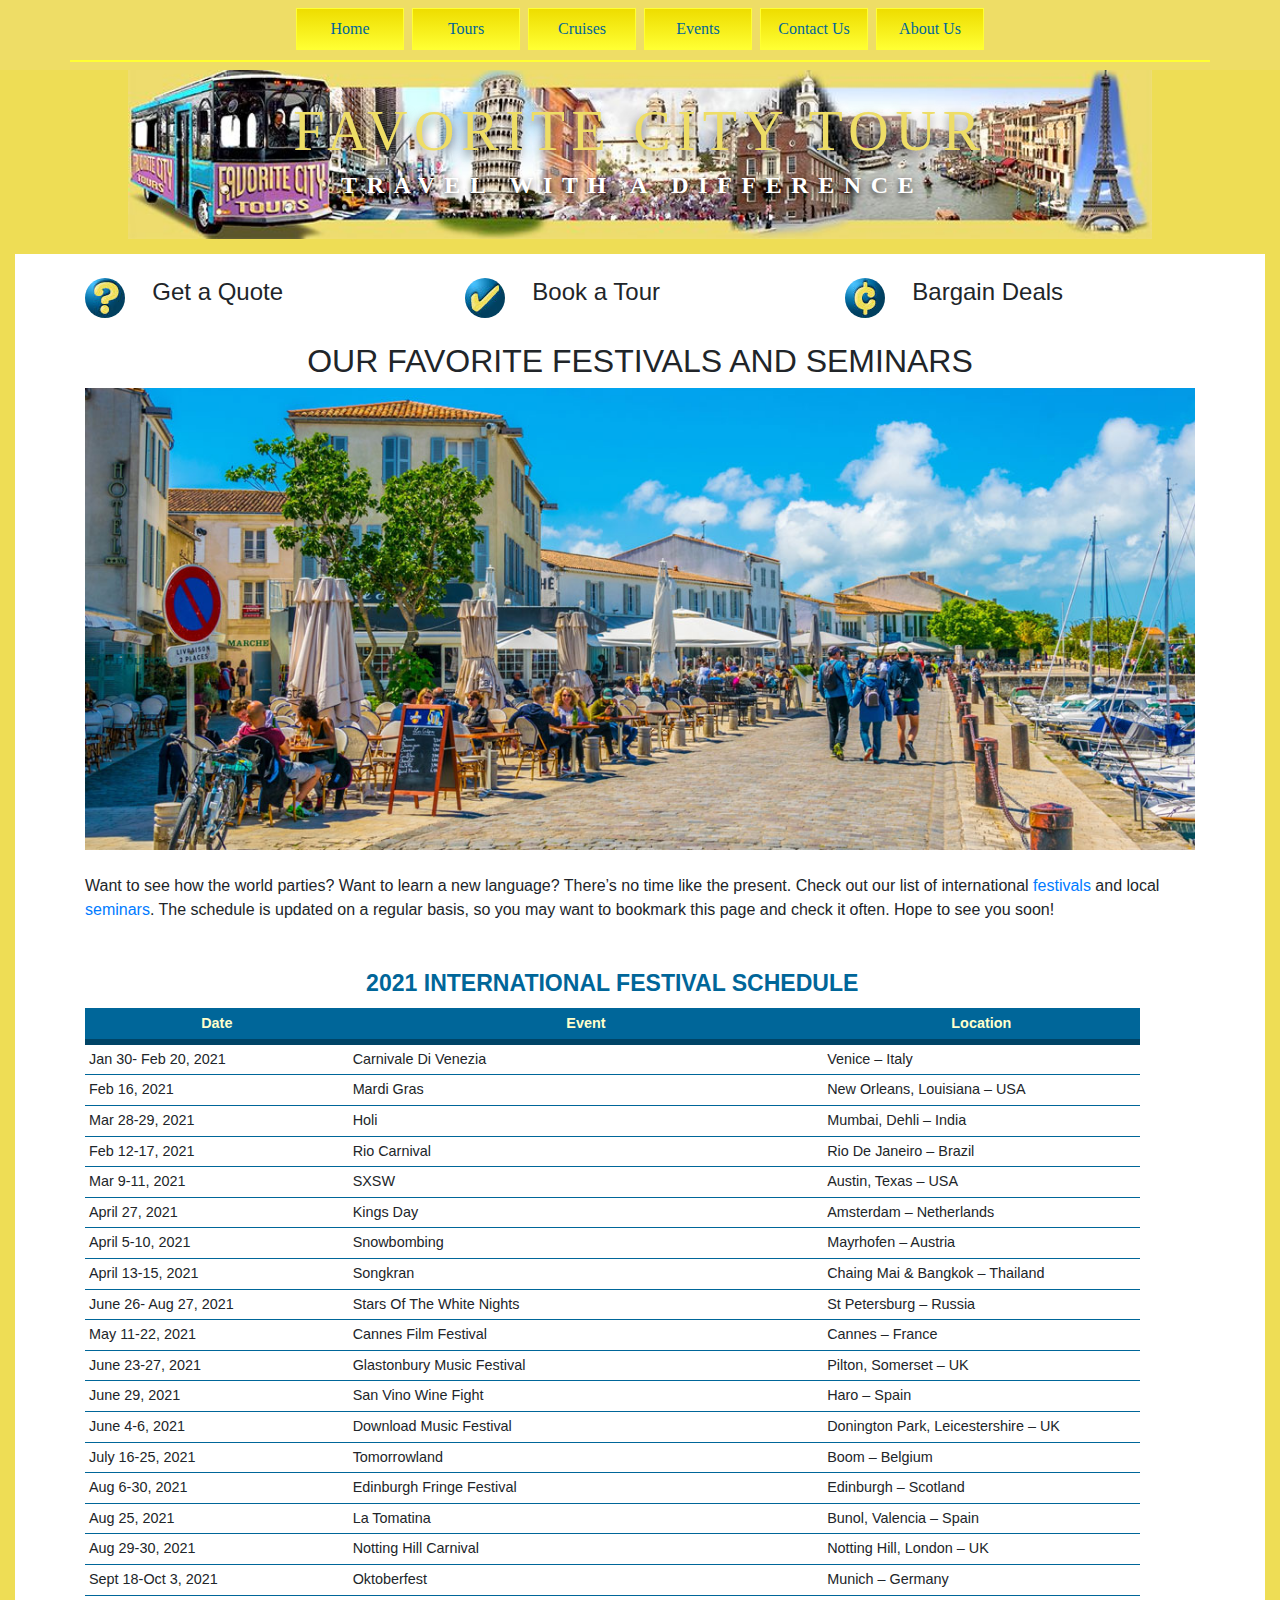
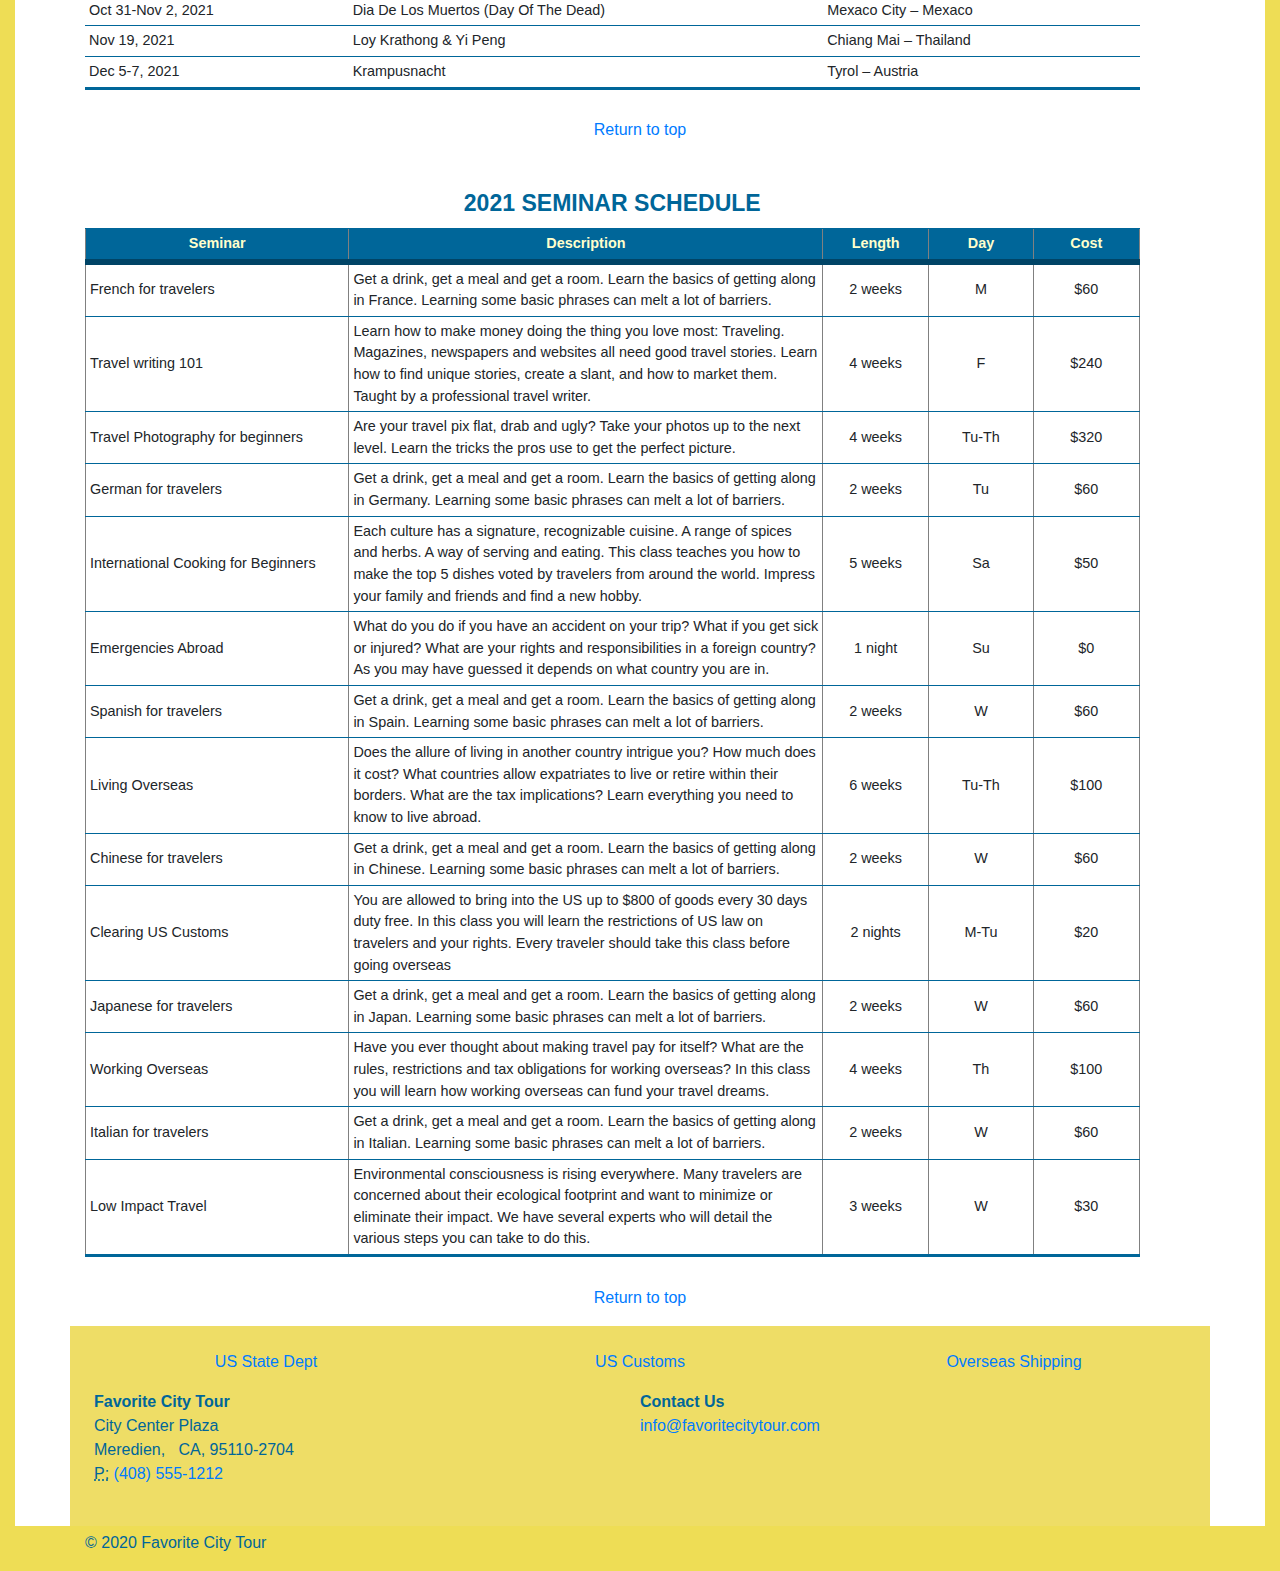
<file: finished/events-finished.html>
<!DOCTYPE html>
<html lang="en">
  <head>
  <meta charset="UTF-8">
  <meta http-equiv="X-UA-Compatible" content="IE=edge">
  <meta name="viewport" content="width=device-width, initial-scale=1">
<title>Fun Festivals and Seminars - Favorite City Tour</title>
  <!-- Bootstrap -->
  <link href="css/bootstrap-4.3.1.css" rel="stylesheet">
  <link href="favorite-finished.css" rel="stylesheet" type="text/css">
<meta name="description" content="Favorite City Tour - Favorite City Tour supports a variety of festivals and seminars for anyone interested in learning more the world around them">
</head>
  <body>
  <nav class="navbar navbar-expand-lg navbar-dark bg-dark fixed-top">
    <div class="container"> <a class="navbar-brand" href="#">Favorite City Tour
      <button class="navbar-toggler" type="button" data-toggle="collapse" data-target="#navbarSupportedContent" aria-controls="navbarSupportedContent" aria-expanded="false" aria-label="Toggle navigation"> </button>
      </a>
      <div class="collapse navbar-collapse" id="navbarSupportedContent">
        <ul class="navbar-nav mr-auto">
          <li class="nav-item"> <a class="nav-link" href="index.html">Home <span class="sr-only">(current)</span></a></li>
          <li class="nav-item"> <a class="nav-link" href="tours-finished.html">Tours</a></li>
          <li class="nav-item"> <a class="nav-link" href="cruises-finished.html">Cruises</a></li>
          <li class="nav-item"><a href="events-finished.html" class="nav-link">Events</a></li>
          <li class="nav-item"><a href="contactus-finished.html" class="nav-link">Contact Us</a></li>
          <li class="nav-item"><a href="aboutus-finished.html" class="nav-link">About Us</a></li>
        </ul>
      </div>
    </div>
  </nav>
  <header class="row">
    <div class="col-xl-12">
      <h2><a href="index.html">FAVORITE CITY TOUR</a></h2>
<p>TRAVEL WITH A DIFFERENCE&nbsp;</p>
    </div>
  </header>
  
  <div class="container mt-4">
      <div class="row">
        <div class="col-4">
          <div class="row">
            <div class="col-2"><img class="rounded-circle" alt="Free Shipping" src="../images/quote.jpg"></div>
            <div class="col-lg-6 col-10 ml-1">
              <h4>Get a Quote</h4>
            </div>
          </div>
        </div>
        <div class="col-4">
          <div class="row">
            <div class="col-2"><img class="rounded-circle" alt="Free Shipping" src="../images/book.jpg"></div>
            <div class="col-lg-6 col-10 ml-1">
              <h4>Book a Tour</h4>
            </div>
          </div>
        </div>
        <div class="col-4">
          <div class="row">
            <div class="col-2"><img class="rounded-circle" alt="Free Shipping" src="../images/bargain.jpg"></div>
            <div class="col-lg-6 col-10 ml-1">
              <h4>Bargain Deals&nbsp;</h4>  
            </div>
          </div>
        </div>
      </div>
</div>
<main class="wrapper">
  <div class="container mt-4">
    <h2 class="text-center">OUR FAVORITE FESTIVALS AND SEMINARS </h2>
    <div class="row">
      <div class="col-lg-12">
        <img src="../images/festivals.jpg" alt="" width="1200" height="500" class="img-fluid mb-4"/>
        <p>Want to see how the world parties? Want to learn a new language? There’s no time like the present. Check out our list of international <a href="#festivals">festivals</a> and local <a href="#seminars">seminars</a>. The schedule is updated on a regular basis, so you may want to bookmark this page and check it often. Hope to see you soon!</p>
        <section id="festivals">
          <table border="0">
            <caption>
              2021 INTERNATIONAL FESTIVAL SCHEDULE
            </caption>
            <tr>
              <th class="date">Date</th>
              <th class="event">Event</th>
              <th class="location">Location</th>
            </tr>
            <tr>
              <td class="date">Jan 30- Feb 20, 2021</td>
              <td class="event">Carnivale Di Venezia </td>
              <td class="location">Venice – Italy</td>
            </tr>
            <tr>
              <td class="date">Feb 16, 2021</td>
              <td class="event">Mardi Gras&nbsp;</td>
              <td class="location">New Orleans, Louisiana – USA</td>
            </tr>
            <tr>
              <td class="date">Mar 28-29, 2021</td>
              <td class="event">Holi </td>
              <td class="location">Mumbai, Dehli – India</td>
            </tr>
            <tr>
              <td class="date">Feb 12-17, 2021</td>
              <td class="event">Rio Carnival </td>
              <td class="location">Rio De Janeiro – Brazil</td>
            </tr>
            <tr>
              <td class="date">Mar 9-11, 2021</td>
              <td class="event">SXSW</td>
              <td class="location">Austin, Texas – USA</td>
            </tr>
            <tr>
              <td class="date">April 27, 2021</td>
              <td class="event">Kings Day</td>
              <td class="location">Amsterdam – Netherlands</td>
            </tr>
            <tr>
              <td class="date">April 5-10, 2021</td>
              <td class="event">Snowbombing </td>
              <td class="location">Mayrhofen – Austria</td>
            </tr>
            <tr>
              <td class="date">April 13-15, 2021</td>
              <td class="event">Songkran</td>
              <td class="location">Chaing Mai &amp; Bangkok – Thailand</td>
            </tr>
            <tr>
              <td class="date">June 26- Aug 27, 2021</td>
              <td class="event">Stars Of The White Nights </td>
              <td class="location">St Petersburg – Russia</td>
            </tr>
            <tr>
              <td class="date">May 11-22, 2021</td>
              <td class="event">Cannes Film Festival </td>
              <td class="location">Cannes – France</td>
            </tr>
            <tr>
              <td class="date">June 23-27, 2021</td>
              <td class="event">Glastonbury Music Festival </td>
              <td class="location">Pilton, Somerset – UK</td>
            </tr>
            <tr>
              <td class="date">June 29, 2021</td>
              <td class="event">San Vino Wine Fight </td>
              <td class="location">Haro – Spain</td>
            </tr>
            <tr>
              <td class="date">June 4-6, 2021</td>
              <td class="event">Download Music Festival </td>
              <td class="location">Donington Park, Leicestershire&nbsp;– UK</td>
            </tr>
            <tr>
              <td class="date">July 16-25, 2021</td>
              <td class="event">Tomorrowland </td>
              <td class="location">Boom – Belgium</td>
            </tr>
            <tr>
              <td class="date">Aug 6-30, 2021</td>
              <td class="event">Edinburgh Fringe Festival</td>
              <td class="location">Edinburgh – Scotland</td>
            </tr>
            <tr>
              <td class="date">Aug 25, 2021</td>
              <td class="event">La Tomatina </td>
              <td class="location">Bunol, Valencia – Spain</td>
            </tr>
            <tr>
              <td class="date">Aug 29-30, 2021</td>
              <td class="event">Notting Hill Carnival</td>
              <td class="location">Notting Hill, London – UK</td>
            </tr>
            <tr>
              <td class="date">Sept 18-Oct 3, 2021</td>
              <td class="event">Oktoberfest </td>
              <td class="location">Munich – Germany</td>
            </tr>
            <tr>
              <td class="date">Oct 31-Nov 2, 2021</td>
              <td class="event">Dia De Los Muertos (Day Of The Dead)</td>
              <td class="location">Mexaco City – Mexaco</td>
            </tr>
            <tr>
              <td class="date">Nov 19, 2021</td>
              <td class="event">Loy Krathong &amp; Yi Peng</td>
              <td class="location">Chiang Mai – Thailand</td>
            </tr>
            <tr>
              <td class="date">Dec 5-7, 2021</td>
              <td class="event">Krampusnacht</td>
              <td class="location">Tyrol – Austria</td>
            </tr>
          </table>
        </section>
        <p class="text-center"><a href="#top">Return to top</a></p>
<section id="seminars">
          <table width="95%" border="1">
                <caption>
                  2021 SEMINAR SCHEDULE
                </caption>
                <tr>
                  <th class="seminar">Seminar</th>
                  <th class="description">Description</th>
                  <th class="length">Length</th>
                  <th class="day">Day</th>
                  <th class="cost">Cost</th>
                </tr>
                <tr>
                  <td class="seminar">French for travelers</td>
                  <td class="description">Get a drink, get a meal and get a room. Learn the basics of getting along in France. Learning some basic phrases can melt a lot of barriers. </td>
                  <td class="length">2 weeks</td>
                  <td class="day">M</td>
                  <td class="cost">$60 </td>
                </tr>
                <tr>
                  <td class="seminar">Travel writing 101</td>
                  <td class="description">Learn how to make money doing the thing you love most: Traveling. Magazines, newspapers and websites all need good travel stories. Learn how to find unique stories, create a slant, and how to market them. Taught by a professional travel writer. </td>
                  <td class="length">4 weeks</td>
                  <td class="day">F</td>
                  <td class="cost">$240 </td>
                </tr>
                <tr>
                  <td class="seminar">Travel Photography for beginners</td>
                  <td class="description">Are your travel pix flat, drab and ugly? Take your photos up to the next level. Learn the tricks the pros use to get the perfect picture.</td>
                  <td class="length">4 weeks</td>
                  <td class="day">Tu-Th</td>
                  <td class="cost">$320 </td>
                </tr>
                <tr>
                  <td class="seminar">German for travelers</td>
                  <td class="description">Get a drink, get a meal and get a room. Learn the basics of getting along in Germany. Learning some basic phrases can melt a lot of barriers. </td>
                  <td class="length">2 weeks</td>
                  <td class="day">Tu</td>
                  <td class="cost">$60 </td>
                </tr>
                <tr>
                  <td class="seminar">International Cooking for Beginners</td>
                  <td class="description">Each culture has a signature, recognizable cuisine. A range of spices and herbs. A way of serving and eating. This class teaches you how to make the top 5 dishes voted by travelers from around the world. Impress your family and friends and find a new hobby.</td>
                  <td class="length">5 weeks</td>
                  <td class="day">Sa</td>
                  <td class="cost">$50 </td>
                </tr>
                <tr>
                  <td class="seminar">Emergencies Abroad</td>
                  <td class="description">What do you do if you have an accident on your trip? What if you get sick or injured? What are your rights and responsibilities in a foreign country? As you may have guessed it depends on what country you are in. </td>
                  <td class="length">1 night</td>
                  <td class="day">Su</td>
                  <td class="cost">$0 </td>
                </tr>
                <tr>
                  <td class="seminar">Spanish for travelers</td>
                  <td class="description">Get a drink, get a meal and get a room. Learn the basics of getting along in Spain. Learning some basic phrases can melt a lot of barriers. </td>
                  <td class="length">2 weeks</td>
                  <td class="day">W</td>
                  <td class="cost">$60 </td>
                </tr>
                <tr>
                  <td class="seminar">Living Overseas</td>
                  <td class="description">Does the allure of living in another country intrigue you? How much does it cost? What countries allow expatriates to live or retire within their borders. What are the tax implications? Learn everything you need to know to live abroad.</td>
                  <td class="length">6 weeks</td>
                  <td class="day">Tu-Th</td>
                  <td class="cost">$100 </td>
                </tr>
                <tr>
                  <td class="seminar">Chinese for travelers</td>
                  <td class="description">Get a drink, get a meal and get a room. Learn the basics of getting along in Chinese. Learning some basic phrases can melt a lot of barriers. </td>
                  <td class="length">2 weeks</td>
                  <td class="day">W</td>
                  <td class="cost">$60 </td>
                </tr>
                <tr>
                  <td class="seminar">Clearing US Customs</td>
                  <td class="description">You are allowed to bring into the US up to $800 of goods every 30 days duty free. In this class you will learn the restrictions of US law on travelers and your rights. Every traveler should take this class before going overseas</td>
                  <td class="length">2 nights</td>
                  <td class="day">M-Tu</td>
                  <td class="cost">$20 </td>
                </tr>
                <tr>
                  <td class="seminar">Japanese for travelers</td>
                  <td class="description">Get a drink, get a meal and get a room. Learn the basics of getting along in Japan. Learning some basic phrases can melt a lot of barriers. </td>
                  <td class="length">2 weeks</td>
                  <td class="day">W</td>
                  <td class="cost">$60 </td>
                </tr>
                <tr>
                  <td class="seminar">Working Overseas</td>
                  <td class="description">Have you ever thought about making travel pay for itself? What are the rules, restrictions and tax obligations for working overseas? In this class you will learn how working overseas can fund your travel dreams.</td>
                  <td class="length">4 weeks</td>
                  <td class="day">Th</td>
                  <td class="cost">$100 </td>
                </tr>
                <tr>
                  <td class="seminar">Italian for travelers</td>
                  <td class="description">Get a drink, get a meal and get a room. Learn the basics of getting along in Italian. Learning some basic phrases can melt a lot of barriers. </td>
                  <td class="length">2 weeks</td>
                  <td class="day">W</td>
                  <td class="cost">$60 </td>
                </tr>
                <tr>
                  <td class="seminar">Low Impact Travel</td>
                  <td class="description">Environmental consciousness is rising everywhere. Many travelers are concerned about their ecological footprint and want to minimize or eliminate their impact. We have several experts who will detail the various steps you can take to do this.</td>
                  <td class="length">3 weeks</td>
                  <td class="day">W</td>
                  <td class="cost">$30 </td>
                </tr>
              </table>
          <p class="text-center"><a href="#top">Return to top</a></p>
        </section>
      </div>
    </div>
  </div>
  </main>
  <div class="container bg-dark p-4">
  <div class="row">
        <div class="col-6 col-md-8 col-lg-12">
          <div class="row text-center">
            <div class="col-sm-6 col-md-4 col-lg-4 col-12">
              <ul class="list-unstyled">
                <li class="btn-link"> <a href="https://travel.state.gov">US State Dept</a> </li>
 </ul>
            </div>
            <div class="col-sm-6 col-md-4 col-lg-4 col-12">
              <ul class="list-unstyled">
                <li class="btn-link"> <a href="https://cbp.gov/travel">US Customs</a> </li>
 </ul>
            </div>
            <div class="col-sm-6 col-md-4 col-lg-4 col-12">
              <ul class="list-unstyled">
                <li class="btn-link"> <a href="https://usps.com/international">Overseas Shipping</a> </li>
              </ul>
            </div>
          </div>
        </div>
        <div class="col-md-4 col-lg-12 col-6 row">
          <address class="col-lg-6">
            <strong>Favorite City Tour</strong><br>
            City Center Plaza<br>
Meredien,&nbsp; &nbsp;CA, 95110-2704<br>
            <abbr title="Phone">P:</abbr> <a href="tel:14085551212">(408) 555-1212</a>
          </address>
          <address class="col-lg-6">
            <strong>Contact Us</strong><br>
          <a href="#">info@favoritecitytour.com</a>
          </address>
        </div>
  </div>
  </div>
    <footer>
      <div class="container">
        <div class="row">
          <div class="col-12">
            <p>© 2020 Favorite City Tour</p>
          </div>
        </div>
      </div>
    </footer>
    <!-- jQuery (necessary for Bootstrap's JavaScript plugins) -->
    <script src="js/jquery-3.3.1.min.js"></script>
    <!-- Include all compiled plugins (below), or include individual files as needed -->
    <script src="js/popper.min.js"></script>
    <script src="js/bootstrap-4.3.1.js"></script>
  </body>
</html>
</file>
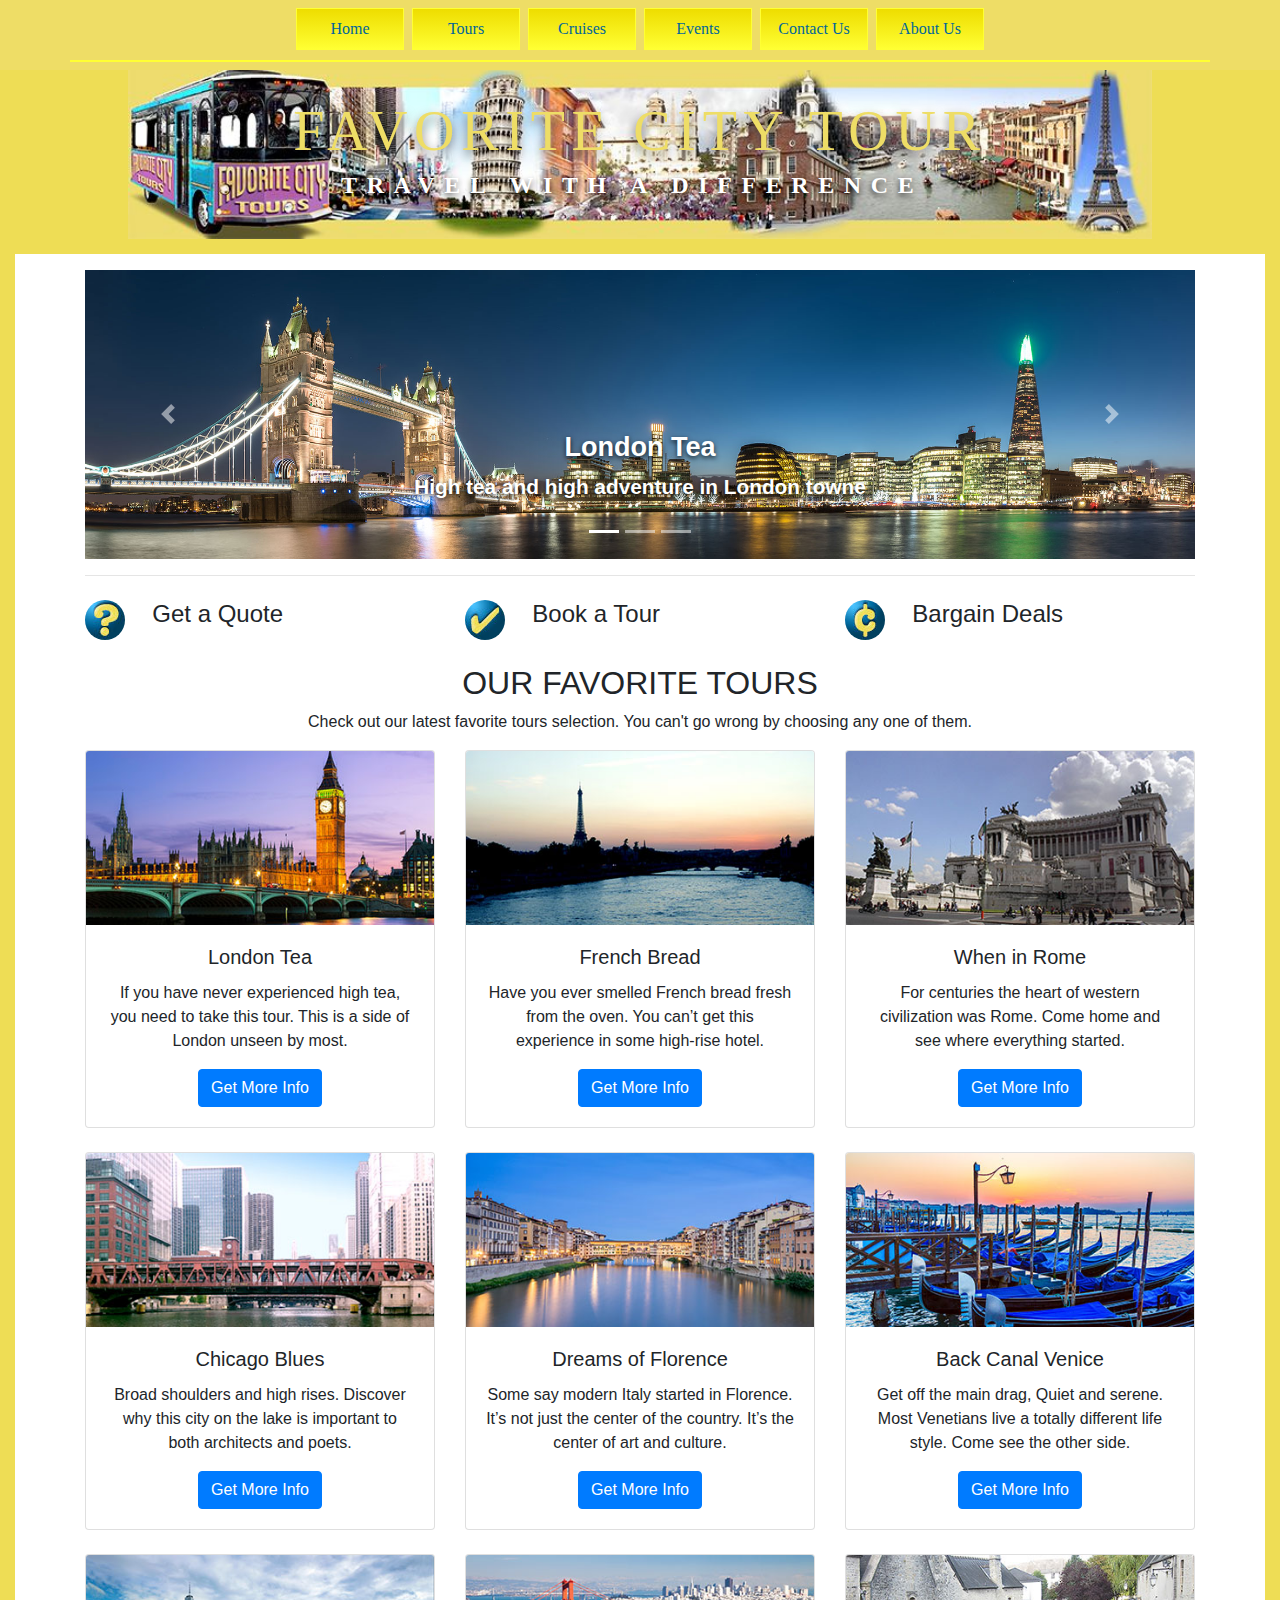
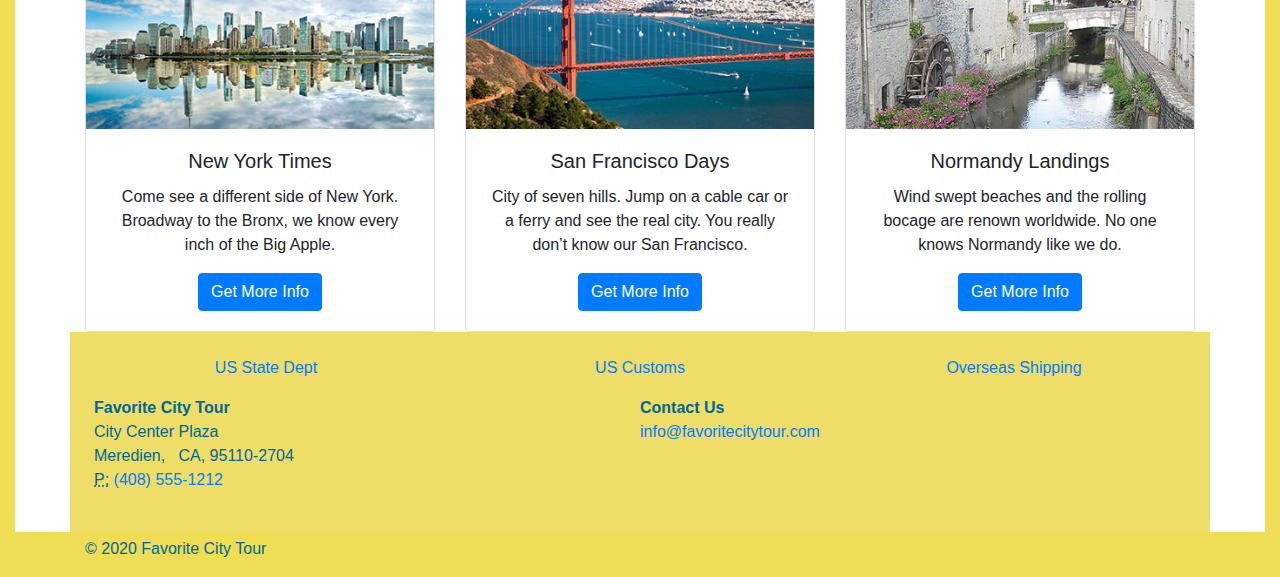
<file: finished/tours-finished.html>
<!DOCTYPE html>
<html lang="en">
  <head>
  <meta charset="UTF-8">
  <meta http-equiv="X-UA-Compatible" content="IE=edge">
  <meta name="viewport" content="width=device-width, initial-scale=1">
<title>Our Favorite Tours  - Favorite City Tour</title>
  <!-- Bootstrap -->
  <link href="css/bootstrap-4.3.1.css" rel="stylesheet">
  <link href="favorite-finished.css" rel="stylesheet" type="text/css">
<meta name="description" content="Favorite City Tour - We worked hard to develop these tours for you. They are guaranteed to be your favorite, too!">
</head>
  <body>
  <nav class="navbar navbar-expand-lg navbar-dark bg-dark fixed-top">
    <div class="container"> <a class="navbar-brand" href="#">Favorite City Tour
      <button class="navbar-toggler" type="button" data-toggle="collapse" data-target="#navbarSupportedContent" aria-controls="navbarSupportedContent" aria-expanded="false" aria-label="Toggle navigation"> </button>
      </a>
      <div class="collapse navbar-collapse" id="navbarSupportedContent">
        <ul class="navbar-nav mr-auto">
          <li class="nav-item"> <a class="nav-link" href="index.html">Home <span class="sr-only">(current)</span></a></li>
          <li class="nav-item"> <a class="nav-link" href="tours-finished.html">Tours</a></li>
          <li class="nav-item"> <a class="nav-link" href="cruises-finished.html">Cruises</a></li>
          <li class="nav-item"><a href="events-finished.html" class="nav-link">Events</a></li>
          <li class="nav-item"><a href="contactus-finished.html" class="nav-link">Contact Us</a></li>
          <li class="nav-item"><a href="aboutus-finished.html" class="nav-link">About Us</a></li>
        </ul>
      </div>
    </div>
  </nav>
  <header class="row">
    <div class="col-xl-12">
      <h2><a href="index.html">FAVORITE CITY TOUR</a></h2>
<p>TRAVEL WITH A DIFFERENCE&nbsp;</p>
    </div>
  </header>
<div class="container mt-3">
  <div class="row">
    <div class="col-12">
      <div id="carouselExampleControls" class="carousel slide" data-ride="carousel">
        <ol class="carousel-indicators">
          <li data-target="#carouselExampleControls" data-slide-to="0" class="active"></li>
          <li data-target="#carouselExampleControls" data-slide-to="1"></li>
          <li data-target="#carouselExampleControls" data-slide-to="2"></li>
        </ol>
        <div class="carousel-inner">
          <div class="carousel-item active"> <img class="d-block w-100" src="../images/london-tour-carousel.jpg" alt="First slide">
            <div class="carousel-caption d-none d-md-block">
              <h5>London Tea</h5>
              <p>High tea and high adventure in London towne </p>
            </div>
          </div>
          <div class="carousel-item"> <img class="d-block w-100" src="../images/venice-tour-carousel.jpg" alt="Second slide">
            <div class="carousel-caption d-none d-md-block">
              <h5>Back Canal Venice</h5>
              <p>Come see a different side of Venice</p>
            </div>
          </div>
          <div class="carousel-item"> <img class="d-block w-100" src="../images/ny-tour-carousel.jpg" alt="Third slide">
            <div class="carousel-caption d-none d-md-block">
              <h5>New York Times</h5>
              <p>You've never seen this side of the Big Apple</p>
            </div>
          </div>
        </div>
        <a class="carousel-control-prev" href="#carouselExampleControls" role="button" data-slide="prev"> <span class="carousel-control-prev-icon" aria-hidden="true"></span> <span class="sr-only">Previous</span></a> <a class="carousel-control-next" href="#carouselExampleControls" role="button" data-slide="next"> <span class="carousel-control-next-icon" aria-hidden="true"></span> <span class="sr-only">Next</span></a></div>
    </div>
  </div>
  <hr>
  </div>
  <div class="container mt-4">
      <div class="row">
        <div class="col-4">
          <div class="row">
            <div class="col-2"><img class="rounded-circle" alt="Free Shipping" src="../images/quote.jpg"></div>
            <div class="col-lg-6 col-10 ml-1">
              <h4>Get a Quote</h4>
            </div>
          </div>
        </div>
        <div class="col-4">
          <div class="row">
            <div class="col-2"><img class="rounded-circle" alt="Free Shipping" src="../images/book.jpg"></div>
            <div class="col-lg-6 col-10 ml-1">
              <h4>Book a Tour</h4>
            </div>
          </div>
        </div>
        <div class="col-4">
          <div class="row">
            <div class="col-2"><img class="rounded-circle" alt="Free Shipping" src="../images/bargain.jpg"></div>
            <div class="col-lg-6 col-10 ml-1">
              <h4>Bargain Deals&nbsp;</h4>  
            </div>
          </div>
        </div>
      </div>
</div>
<main class="wrapper">
  <div class="container mt-4">
    <h2 class="text-center">OUR FAVORITE TOURS</h2>
    <p class="text-center">Check out our latest favorite tours selection. You can't go wrong by choosing any one of them.</p>
  <div class="row text-center">
    <div class="col-md-4 pb-1 pb-md-0">
      <div class="card"><img class="card-img-top" src="../images/london-tour.jpg" alt="Card image cap">
        <div class="card-body">
          <h5 class="card-title">London Tea</h5>
          <p class="card-text">If you have never experienced high tea, you need to take this tour. This is a side of London unseen by most.</p>
          <a href="#" class="btn btn-primary">Get More Info</a> </div>
        </div>
      </div>
    <div class="col-md-4 pb-1 pb-md-0">
      <div class="card"> <img class="card-img-top" src="../images/paris-tour.jpg" alt="Card image cap">
        <div class="card-body">
          <h5 class="card-title">French Bread</h5>
          <p class="card-text">Have you ever smelled French bread fresh from the oven. You can’t get this experience in some high-rise hotel.</p>
          <a href="#" class="btn btn-primary">Get More Info</a> </div>
        </div>
      </div>
    <div class="col-md-4 pb-1 pb-md-0">
      <div class="card"> <img class="card-img-top" src="../images/rome-tour.jpg" alt="Card image cap">
        <div class="card-body">
          <h5 class="card-title">When in Rome</h5>
          <p class="card-text">For centuries the heart of western civilization was Rome. Come home and see where everything started.</p>
          <a href="#" class="btn btn-primary">Get More Info</a></div>
        </div>
      </div>
    </div>
  <div class="row text-center mt-4">
    <div class="col-md-4 pb-1 pb-md-0">
      <div class="card"><img class="card-img-top" src="../images/chicago-tour.jpg" alt="Card image cap">
        <div class="card-body">
          <h5 class="card-title">Chicago Blues</h5>
          <p class="card-text">Broad shoulders and high rises. Discover why this city on the lake is important to both architects and poets.</p>
          <a href="#" class="btn btn-primary">Get More Info</a></div>
        </div>
      </div>
    <div class="col-md-4 pb-1 pb-md-0">
      <div class="card"> <img class="card-img-top" src="../images/florence-tour.jpg" alt="Card image cap">
        <div class="card-body">
          <h5 class="card-title">Dreams of Florence</h5>
          <p class="card-text">Some say modern Italy started in Florence. It’s not just the center of the country. It’s the center of art and culture.</p>
          <a href="#" class="btn btn-primary">Get More Info</a></div>
        </div>
      </div>
    <div class="col-md-4 pb-1 pb-md-0">
      <div class="card"> <img class="card-img-top" src="../images/venice-tour.jpg" alt="Card image cap">
        <div class="card-body">
          <h5 class="card-title">Back Canal Venice</h5>
          <p class="card-text">Get off the main drag, Quiet and serene. Most Venetians live a totally different life style. Come see the other side.</p>
          <a href="#" class="btn btn-primary">Get More Info</a></div>
        </div>
      </div>
  </div>
  <div class="row text-center mt-4">
    <div class="col-md-4 pb-1 pb-md-0">
      <div class="card"><img class="card-img-top" src="../images/nyc-tour.jpg" alt="Card image cap">
        <div class="card-body">
          <h5 class="card-title">New York Times</h5>
          <p class="card-text">Come see a different side of New York. Broadway to the Bronx, we know every inch of the Big Apple.</p>
          <a href="#" class="btn btn-primary">Get More Info</a></div>
        </div>
      </div>
    <div class="col-md-4 pb-1 pb-md-0">
      <div class="card"> <img class="card-img-top" src="../images/sf-tour.jpg" alt="Card image cap">
        <div class="card-body">
          <h5 class="card-title">San Francisco Days</h5>
          <p class="card-text">City of seven hills. Jump on a cable car or a ferry and see the real city. You really don’t know our San Francisco.</p>
          <a href="#" class="btn btn-primary">Get More Info</a></div>
        </div>
      </div>
    <div class="col-md-4 pb-1 pb-md-0">
      <div class="card"> <img class="card-img-top" src="../images/normandy-tour.jpg" alt="Card image cap">
        <div class="card-body">
          <h5 class="card-title">Normandy Landings</h5>
          <p class="card-text">Wind swept beaches and the rolling bocage are renown worldwide. No one knows Normandy like we do.</p>
          <a href="#" class="btn btn-primary">Get More Info</a></div>
        </div>
      </div>
  </div>
  </div>
</main>
  <div class="container bg-dark p-4">
  <div class="row">
        <div class="col-6 col-md-8 col-lg-12">
          <div class="row text-center">
            <div class="col-sm-6 col-md-4 col-lg-4 col-12">
              <ul class="list-unstyled">
                <li class="btn-link"> <a href="https://travel.state.gov">US State Dept</a> </li>
 </ul>
            </div>
            <div class="col-sm-6 col-md-4 col-lg-4 col-12">
              <ul class="list-unstyled">
                <li class="btn-link"> <a href="https://cbp.gov/travel">US Customs</a> </li>
 </ul>
            </div>
            <div class="col-sm-6 col-md-4 col-lg-4 col-12">
              <ul class="list-unstyled">
                <li class="btn-link"> <a href="https://usps.com/international">Overseas Shipping</a> </li>
              </ul>
            </div>
          </div>
        </div>
        <div class="col-md-4 col-lg-12 col-6 row">
          <address class="col-lg-6">
            <strong>Favorite City Tour</strong><br>
            City Center Plaza<br>
Meredien,&nbsp; &nbsp;CA, 95110-2704<br>
            <abbr title="Phone">P:</abbr> <a href="tel:14085551212">(408) 555-1212</a>
          </address>
          <address class="col-lg-6">
            <strong>Contact Us</strong><br>
          <a href="mailto:info@favoritecitytour.com">info@favoritecitytour.com</a>
          </address>
        </div>
  </div>
  </div>
    <footer>
      <div class="container">
        <div class="row">
          <div class="col-12">
            <p>© 2020 Favorite City Tour</p>
          </div>
        </div>
      </div>
    </footer>
    <!-- jQuery (necessary for Bootstrap's JavaScript plugins) -->
    <script src="js/jquery-3.3.1.min.js"></script>
    <!-- Include all compiled plugins (below), or include individual files as needed -->
    <script src="js/popper.min.js"></script>
    <script src="js/bootstrap-4.3.1.js"></script>
  </body>
</html>
</file>
<file: favorite-styles.css>
@charset "UTF-8";
.bg-dark {
    background-color: #eedd66 !important;
}
ul.navbar-nav {
    margin: 0 auto;
}
.navbar-dark .navbar-nav .nav-link  {
    font-family: 'Source Sans Pro';
    color: #006699;
}
.navbar-dark .navbar-nav .nav-link:hover   {
    color: #000;
}
.navbar-nav .nav-item {
    border: 1px solid #ffff33;
    background-image: -webkit-linear-gradient(270deg,rgba(238,221,0,1.00) 0%,rgba(255,255,51,1.00) 100%);
    background-image: linear-gradient(180deg, #eedd00 0%, #ffff33 100%);
    width: 108px;
    margin-left: 4px;
    margin-right: 4px;
    text-align: center;
}
.navbar-nav .nav-item:hover  {
    background-image: -webkit-linear-gradient(90deg,rgba(238,221,0,1.00) 0%,rgba(255,255,51,1.00) 100%);
    background-image: linear-gradient(0deg,rgba(238,221,0,1.00) 0%,rgba(255,255,51,1.00) 100%);
}
header h2 {
    font-family: Impact;
    color: #eedd66;
    font-size: 350%;
    text-shadow: 0px 5px 11.05px rgba(0, 0, 0, 0.56);
    text-align: center;
    line-height: 1.2em;
    letter-spacing: 0.12em;
    margin-top: 1em;
}
header p {
    font-family: 'Source Sans Pro';
    color: #ffffff;
    font-size: 150%;
    font-weight: 700;
    text-shadow: 0px 3px 5.95px rgba(0, 0, 0, 0.8);
    text-align: center;
    line-height: 1em;
    letter-spacing: 0.4em;
}
header {
    background-color: #EEDD55;
    background-image: url(images/favcity-logo.jpg);
    background-repeat: no-repeat;
    background-position: center center;
    background-size: 80% auto;
    height: 212px;
    margin-top: 2.6em;
}
nav .container {
    border-bottom: 2px solid #FF3;
    padding-bottom: 10px;
}
body {
    border-right: 15px solid #ED5;
    border-left: 15px solid #ED5;
}
footer {
    padding-top: 5px;
    background-color: #ED5;
    color: #069;
}
address {
    color: #069;
}
table {
    font-size: 90%;
    width: 95%;
    margin-bottom: 2em;
    border-bottom: 3px solid #069;
    border-collapse: collapse;
}
th, td {
    padding: 4px;
    text-align: left;
    border-top: 1px solid #069;
}
th {
    color: #FFC;
    text-align: center;
    border-bottom: 6px solid #046;
    background-color: #069;
}
.date {
    width: 25%;
}
.seminar {
    width: 25%;
}
.event {
    width: 45%;
}
.description {
    width: 45%;
}
.location {
}
.cost {
    width: 10%;
    text-align: center;
}
.length {
    width: 10%;
    text-align: center;
}
.day {
    width: 10%;
    text-align: center;
}
.seminar {
}
table caption {
    margin-top: 20px;
    padding-bottom: 10px;
    color: #069;
    font-size: 160%;
    font-weight: bold;
    line-height: 1.2em;
    text-align: center;
    caption-side: top;
}
.profile {
    border-left: 3px solid #069;
    border-bottom: 10px solid #069;
}
.carousel-caption {
    font-size: 130%;
    font-weight: 700;
    text-shadow: 0px 2px 5px rgba(0,0,0,0.8);
}
.carousel-caption h5 {
    font-size: 130%;
    font-weight: 700;
}
header h2 a:link, header h2 a:visited {
    color: inherit;
    text-decoration: none;
}
.container .navbar-brand {
    display: none;
}
.media-body p a {
    font-size: 90%;
}
.fcname {
	color: #760;
	font-weight: bold;
}
</file>
<file: finished/favorite-finished.css>
@charset "UTF-8";
.bg-dark {
    background-color: #eedd66 !important;
}
ul.navbar-nav {
    margin: 0 auto;
}
.navbar-dark .navbar-nav .nav-link  {
    font-family: 'Source Sans Pro';
    color: #006699;
}
.navbar-dark .navbar-nav .nav-link:hover   {
    color: #000;
}
.navbar-nav .nav-item {
    border: 1px solid #ffff33;
    background-image: -webkit-linear-gradient(270deg,rgba(238,221,0,1.00) 0%,rgba(255,255,51,1.00) 100%);
    background-image: linear-gradient(180deg, #eedd00 0%, #ffff33 100%);
    width: 108px;
    margin-left: 4px;
    margin-right: 4px;
    text-align: center;
}
.navbar-nav .nav-item:hover  {
    background-image: -webkit-linear-gradient(90deg,rgba(238,221,0,1.00) 0%,rgba(255,255,51,1.00) 100%);
    background-image: linear-gradient(0deg,rgba(238,221,0,1.00) 0%,rgba(255,255,51,1.00) 100%);
}
header h2 {
    font-family: Impact;
    color: #eedd66;
    font-size: 350%;
    text-shadow: 0px 5px 11.05px rgba(0, 0, 0, 0.56);
    text-align: center;
    line-height: 1.2em;
    letter-spacing: 0.12em;
    margin-top: 1em;
}
header p {
    font-family: 'Source Sans Pro';
    color: #ffffff;
    font-size: 150%;
    font-weight: 700;
    text-shadow: 0px 3px 5.95px rgba(0, 0, 0, 0.8);
    text-align: center;
    line-height: 1em;
    letter-spacing: 0.4em;
}
header {
    background-color: #EEDD55;
    background-image: url(../images/favcity-logo.jpg);
    background-repeat: no-repeat;
    background-position: center center;
    background-size: 80% auto;
    height: 212px;
    margin-top: 2.6em;
}
nav .container {
    border-bottom: 2px solid #FF3;
    padding-bottom: 10px;
}
body {
    border-right: 15px solid #ED5;
    border-left: 15px solid #ED5;
}
footer {
    padding-top: 5px;
    background-color: #ED5;
    color: #069;
}
address {
    color: #069;
}
table {
    font-size: 90%;
    width: 95%;
    margin-bottom: 2em;
    border-bottom: 3px solid #069;
    border-collapse: collapse;
}
th, td {
    padding: 4px;
    text-align: left;
    border-top: 1px solid #069;
}
th {
    color: #FFC;
    text-align: center;
    border-bottom: 6px solid #046;
    background-color: #069;
}
.date {
    width: 25%;
}
.seminar {
    width: 25%;
}
.event {
    width: 45%;
}
.description {
    width: 45%;
}
.location {
}
.cost {
    width: 10%;
    text-align: center;
}
.length {
    width: 10%;
    text-align: center;
}
.day {
    width: 10%;
    text-align: center;
}
.seminar {
}
table caption {
    margin-top: 20px;
    padding-bottom: 10px;
    color: #069;
    font-size: 160%;
    font-weight: bold;
    line-height: 1.2em;
    text-align: center;
    caption-side: top;
}
.profile {
    border-left: 3px solid #069;
    border-bottom: 10px solid #069;
}
.carousel-caption {
    font-size: 130%;
    font-weight: 700;
    text-shadow: 0px 2px 5px rgba(0,0,0,0.8);
}
.carousel-caption h5 {
    font-size: 130%;
    font-weight: 700;
}
header h2 a:link, header h2 a:visited {
    color: inherit;
    text-decoration: none;
}
.container .navbar-brand {
    display: none;
}
.media-body p a {
    font-size: 90%;
}
</file>
